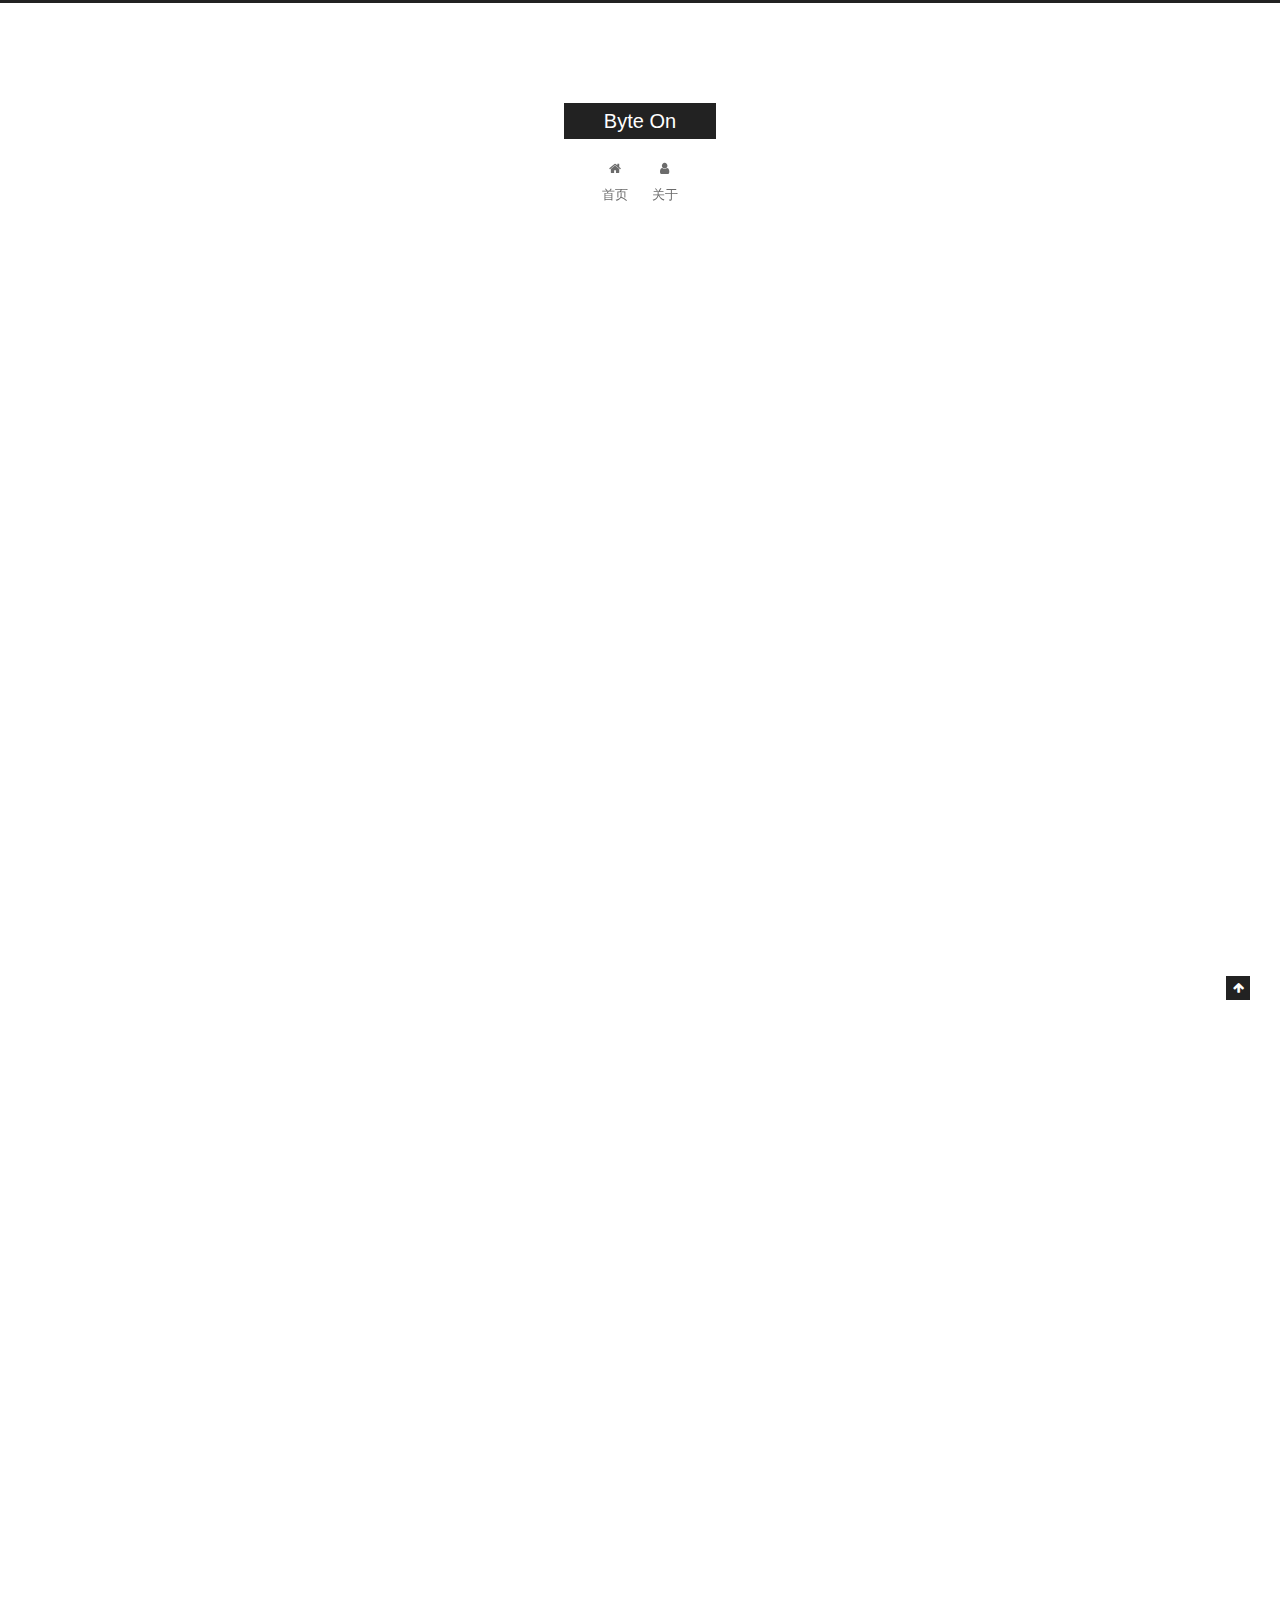
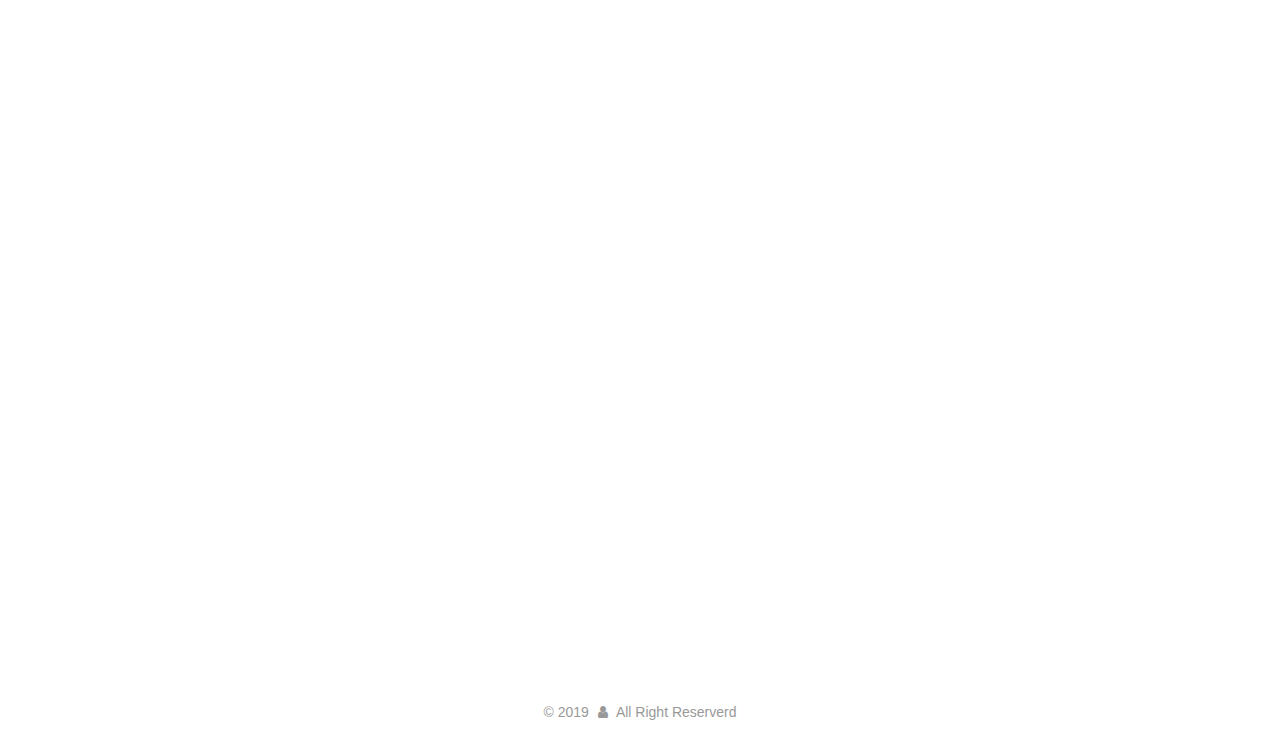
<file: index.html>
<!DOCTYPE html>



  


<html class="theme-next muse use-motion" lang="zh-Hans">
<head><meta name="generator" content="Hexo 3.8.0">
  <meta charset="UTF-8">
<meta http-equiv="X-UA-Compatible" content="IE=edge">
<meta name="viewport" content="width=device-width, initial-scale=1, maximum-scale=1">
<meta name="theme-color" content="#222">









<meta http-equiv="Cache-Control" content="no-transform">
<meta http-equiv="Cache-Control" content="no-siteapp">
















  
  
  <link href="/lib/fancybox/source/jquery.fancybox.css?v=2.1.5" rel="stylesheet" type="text/css">







<link href="/lib/font-awesome/css/font-awesome.min.css?v=4.6.2" rel="stylesheet" type="text/css">

<link href="/css/main.css?v=5.1.4" rel="stylesheet" type="text/css">


  <link rel="apple-touch-icon" sizes="180x180" href="/images/apple-touch-icon-next.png?v=5.1.4">


  <link rel="icon" type="image/png" sizes="32x32" href="/images/favicon-32x32-next.png?v=5.1.4">


  <link rel="icon" type="image/png" sizes="16x16" href="/images/favicon-16x16-next.png?v=5.1.4">


  <link rel="mask-icon" href="/images/logo.svg?v=5.1.4" color="#222">





  <meta name="keywords" content="Hexo, NexT">










<meta property="og:type" content="website">
<meta property="og:title" content="Byte On">
<meta property="og:url" content="http://yoursite.com/index.html">
<meta property="og:site_name" content="Byte On">
<meta property="og:locale" content="zh-Hans">
<meta name="twitter:card" content="summary">
<meta name="twitter:title" content="Byte On">



<script type="text/javascript" id="hexo.configurations">
  var NexT = window.NexT || {};
  var CONFIG = {
    root: '/',
    scheme: 'Muse',
    version: '5.1.4',
    sidebar: {"position":"left","display":"remove","offset":12,"b2t":false,"scrollpercent":false,"onmobile":false},
    fancybox: true,
    tabs: true,
    motion: {"enable":true,"async":false,"transition":{"post_block":"fadeIn","post_header":"slideDownIn","post_body":"slideDownIn","coll_header":"slideLeftIn","sidebar":"slideUpIn"}},
    duoshuo: {
      userId: '0',
      author: '博主'
    },
    algolia: {
      applicationID: '',
      apiKey: '',
      indexName: '',
      hits: {"per_page":10},
      labels: {"input_placeholder":"Search for Posts","hits_empty":"We didn't find any results for the search: ${query}","hits_stats":"${hits} results found in ${time} ms"}
    }
  };
</script>



  <link rel="canonical" href="http://yoursite.com/">





  <title>Byte On</title>
  








</head>

<body itemscope="" itemtype="http://schema.org/WebPage" lang="zh-Hans">

  
  
    
  

  <div class="container sidebar-position-left 
  page-home">
    <div class="headband"></div>

    <header id="header" class="header" itemscope="" itemtype="http://schema.org/WPHeader">
      <div class="header-inner"><div class="site-brand-wrapper">
  <div class="site-meta ">
    

    <div class="custom-logo-site-title">
      <a href="/" class="brand" rel="start">
        <span class="logo-line-before"><i></i></span>
        <span class="site-title">Byte On</span>
        <span class="logo-line-after"><i></i></span>
      </a>
    </div>
      
        <p class="site-subtitle"></p>
      
  </div>

  <div class="site-nav-toggle">
    <button>
      <span class="btn-bar"></span>
      <span class="btn-bar"></span>
      <span class="btn-bar"></span>
    </button>
  </div>
</div>

<nav class="site-nav">
  

  
    <ul id="menu" class="menu">
      
        
        <li class="menu-item menu-item-home">
          <a href="/" rel="section">
            
              <i class="menu-item-icon fa fa-fw fa-home"></i> <br>
            
            首页
          </a>
        </li>
      
        
        <li class="menu-item menu-item-about">
          <a href="/about/" rel="section">
            
              <i class="menu-item-icon fa fa-fw fa-user"></i> <br>
            
            关于
          </a>
        </li>
      

      
    </ul>
  

  
</nav>



 </div>
    </header>

    <main id="main" class="main">
      <div class="main-inner">
        <div class="content-wrap">
          <div id="content" class="content">
            
  <section id="posts" class="posts-expand">
    
      

  

  
  
  

  <article class="post post-type-normal" itemscope="" itemtype="http://schema.org/Article">
  
  
  
  <div class="post-block">
    <link itemprop="mainEntityOfPage" href="http://yoursite.com/2019/02/01/助你叱咤IT的十大武功秘籍（实时更新）/">

    <span hidden itemprop="author" itemscope="" itemtype="http://schema.org/Person">
      <meta itemprop="name" content="">
      <meta itemprop="description" content="">
      <meta itemprop="image" content="/images/avatar.gif">
    </span>

    <span hidden itemprop="publisher" itemscope="" itemtype="http://schema.org/Organization">
      <meta itemprop="name" content="Byte On">
    </span>

    
      <header class="post-header">

        
        
          <h1 class="post-title" itemprop="name headline">
                
                <a class="post-title-link" href="/2019/02/01/助你叱咤IT的十大武功秘籍（实时更新）/" itemprop="url">助你叱咤IT的十大武功秘籍（实时更新）</a></h1>
        

        <div class="post-meta">
          <span class="post-time">
            
              <span class="post-meta-item-icon">
                <i class="fa fa-calendar-o"></i>
              </span>
              
                <span class="post-meta-item-text">发表于</span>
              
              <time title="创建于" itemprop="dateCreated datePublished" datetime="2019-02-01T20:26:57+08:00">
                2019-02-01
              </time>
            

            

            
          </span>

          

          
            
          

          
          
             <span id="/2019/02/01/助你叱咤IT的十大武功秘籍（实时更新）/" class="leancloud_visitors" data-flag-title="助你叱咤IT的十大武功秘籍（实时更新）">
               <span class="post-meta-divider">|</span>
               <span class="post-meta-item-icon">
                 <i class="fa fa-eye"></i>
               </span>
               
                 <span class="post-meta-item-text">阅读次数&#58;</span>
               
                 <span class="leancloud-visitors-count"></span>
             </span>
          

          

          

          

        </div>
      </header>
    

    
    
    
    <div class="post-body" itemprop="articleBody">

      
      

      
        
          
            <h1 id="No-1-Java技术书最全50-本（从入门到进阶"><a href="#No-1-Java技术书最全50-本（从入门到进阶" class="headerlink" title="No.1-Java技术书最全50+本（从入门到进阶)"></a>No.1-Java技术书最全50+本（从入门到进阶)</h1><h2 id="下载链接：点我下载-提取码：kfw7"><a href="#下载链接：点我下载-提取码：kfw7" class="headerlink" title="下载链接：点我下载-提取码：kfw7"></a>下载链接：<em><a href="https://pan.baidu.com/s/1j9ZBEtlORaknHFfustEpJw" title="点我下载" target="_blank" rel="noopener">点我下载</a></em>-提取码：kfw7</h2><hr>
<h1 id="No-2-算法与数据结构书单整理50-本"><a href="#No-2-算法与数据结构书单整理50-本" class="headerlink" title="No.2-算法与数据结构书单整理50+本"></a>No.2-算法与数据结构书单整理50+本</h1><h2 id="下载链接：点我下载-提取码：ymfu"><a href="#下载链接：点我下载-提取码：ymfu" class="headerlink" title="下载链接：点我下载-提取码：ymfu"></a>下载链接：<em><a href="https://pan.baidu.com/s/1GFiu58DUn9qS3Yq83Folsg" title="点我下载" target="_blank" rel="noopener">点我下载</a></em>-提取码：ymfu</h2><hr>
<h1 id="No-3-前端推荐书籍从入门到进阶吐血整理资源"><a href="#No-3-前端推荐书籍从入门到进阶吐血整理资源" class="headerlink" title="No.3-前端推荐书籍从入门到进阶吐血整理资源"></a>No.3-前端推荐书籍从入门到进阶吐血整理资源</h1><h2 id="下载链接：点我下载-提取码：dihs"><a href="#下载链接：点我下载-提取码：dihs" class="headerlink" title="下载链接：点我下载-提取码：dihs"></a>下载链接：<em><a href="https://pan.baidu.com/s/1fgwkjZFl5WEvUEdhF3TXQQ" title="点我下载" target="_blank" rel="noopener">点我下载</a></em>-提取码：dihs</h2><hr>
<h1 id="No-4-机器学习和python大数据技术书从入门到进阶（书籍推荐珍藏版"><a href="#No-4-机器学习和python大数据技术书从入门到进阶（书籍推荐珍藏版" class="headerlink" title="No.4-机器学习和python大数据技术书从入门到进阶（书籍推荐珍藏版)"></a>No.4-机器学习和python大数据技术书从入门到进阶（书籍推荐珍藏版)</h1><h2 id="下载链接：点我下载-提取码：wc26"><a href="#下载链接：点我下载-提取码：wc26" class="headerlink" title="下载链接：点我下载-提取码：wc26"></a>下载链接：<em><a href="https://pan.baidu.com/s/1E8R-y0rSt4kDhQjvzuC7NQ" title="点我下载" target="_blank" rel="noopener">点我下载</a></em>-提取码：wc26</h2><hr>
<h1 id="No-5-C语言推荐书籍pdf版附下载链接共30-本"><a href="#No-5-C语言推荐书籍pdf版附下载链接共30-本" class="headerlink" title="No.5-C语言推荐书籍pdf版附下载链接共30+本"></a>No.5-C语言推荐书籍pdf版附下载链接共30+本</h1><h2 id="下载链接：点我下载-提取码：13un"><a href="#下载链接：点我下载-提取码：13un" class="headerlink" title="下载链接：点我下载-提取码：13un"></a>下载链接：<em><a href="https://pan.baidu.com/s/1gNdO9QsV89FG53BSD6QDVQ" title="点我下载" target="_blank" rel="noopener">点我下载</a></em>-提取码：13un</h2><hr>
<h1 id="No-6-安卓从入门到进阶推荐书籍史上吐血整理pdf珍藏版"><a href="#No-6-安卓从入门到进阶推荐书籍史上吐血整理pdf珍藏版" class="headerlink" title="No.6-安卓从入门到进阶推荐书籍史上吐血整理pdf珍藏版"></a>No.6-安卓从入门到进阶推荐书籍史上吐血整理pdf珍藏版</h1><h2 id="下载链接：点我下载-提取码：pqvy"><a href="#下载链接：点我下载-提取码：pqvy" class="headerlink" title="下载链接：点我下载-提取码：pqvy"></a>下载链接：<em><a href="https://pan.baidu.com/s/1nYyASnR0a9Pdt5yUHTK79Q" title="点我下载" target="_blank" rel="noopener">点我下载</a></em>-提取码：pqvy</h2><hr>
<h1 id="No-7-程序员史诗级必读书单吐血整理四个维度系列80-本书"><a href="#No-7-程序员史诗级必读书单吐血整理四个维度系列80-本书" class="headerlink" title="No.7-程序员史诗级必读书单吐血整理四个维度系列80+本书"></a>No.7-程序员史诗级必读书单吐血整理四个维度系列80+本书</h1><h2 id="下载链接：点我下载-提取码：arv2"><a href="#下载链接：点我下载-提取码：arv2" class="headerlink" title="下载链接：点我下载-提取码：arv2"></a>下载链接：<em><a href="https://pan.baidu.com/s/12vfbASR2zk1crC2VT99t_A" title="点我下载" target="_blank" rel="noopener">点我下载</a></em>-提取码：arv2</h2><hr>
<h1 id="No-8-C-从入门到进阶吐血整理技术书籍近100本书推荐"><a href="#No-8-C-从入门到进阶吐血整理技术书籍近100本书推荐" class="headerlink" title="No.8-C++从入门到进阶吐血整理技术书籍近100本书推荐"></a>No.8-C++从入门到进阶吐血整理技术书籍近100本书推荐</h1><h2 id="下载链接：点我下载-提取码：m4hd"><a href="#下载链接：点我下载-提取码：m4hd" class="headerlink" title="下载链接：点我下载-提取码：m4hd"></a>下载链接：<em><a href="https://pan.baidu.com/s/1_-ifrvOJpKnre0K9AXVvHg" title="点我下载" target="_blank" rel="noopener">点我下载</a></em>-提取码：m4hd</h2><hr>
<h1 id="No-9-数据库从入门到进阶必读18本技术书籍网盘整理（珍藏版）"><a href="#No-9-数据库从入门到进阶必读18本技术书籍网盘整理（珍藏版）" class="headerlink" title="No.9-数据库从入门到进阶必读18本技术书籍网盘整理（珍藏版）"></a>No.9-数据库从入门到进阶必读18本技术书籍网盘整理（珍藏版）</h1><h2 id="下载链接：点我下载-提取码：cq6f"><a href="#下载链接：点我下载-提取码：cq6f" class="headerlink" title="下载链接：点我下载-提取码：cq6f"></a>下载链接：<em><a href="https://pan.baidu.com/s/1FV5Fjj3kuHwEoKVGVnRxSA" title="点我下载" target="_blank" rel="noopener">点我下载</a></em>-提取码：cq6f</h2><hr>
<h1 id="No-10-python书最全电子版已整理好（从入门到进阶）"><a href="#No-10-python书最全电子版已整理好（从入门到进阶）" class="headerlink" title="No.10-python书最全电子版已整理好（从入门到进阶）"></a>No.10-python书最全电子版已整理好（从入门到进阶）</h1><h2 id="下载链接：点我下载-提取码：i3cd"><a href="#下载链接：点我下载-提取码：i3cd" class="headerlink" title="下载链接：点我下载-提取码：i3cd"></a>下载链接：<em><a href="https://pan.baidu.com/s/11YXACIKRW0bBzh2SjAKhHQ" title="点我下载" target="_blank" rel="noopener">点我下载</a></em>-提取码：i3cd</h2><blockquote>
<p>wx:andy1024xx</p>
</blockquote>

          
        
      
    </div>
    
    
    

    

    

    

    <footer class="post-footer">
      

      

      

      
      
        <div class="post-eof"></div>
      
    </footer>
  </div>
  
  
  
  </article>


    
  </section>

  


          </div>
          


          

        </div>
        
      </div>
    </main>

    <footer id="footer" class="footer">
      <div class="footer-inner">
        <div class="copyright">&copy; <span itemprop="copyrightYear">2019</span>
  <span class="with-love">
    <i class="fa fa-user"></i>
  </span>
  <span class="author" itemprop="copyrightHolder">All Right Reserverd</span>

  
</div>









        







        
      </div>
    </footer>

    
      <div class="back-to-top">
        <i class="fa fa-arrow-up"></i>
        
      </div>
    

    

  </div>

  

<script type="text/javascript">
  if (Object.prototype.toString.call(window.Promise) !== '[object Function]') {
    window.Promise = null;
  }
</script>









  












  
  
    <script type="text/javascript" src="/lib/jquery/index.js?v=2.1.3"></script>
  

  
  
    <script type="text/javascript" src="/lib/fastclick/lib/fastclick.min.js?v=1.0.6"></script>
  

  
  
    <script type="text/javascript" src="/lib/jquery_lazyload/jquery.lazyload.js?v=1.9.7"></script>
  

  
  
    <script type="text/javascript" src="/lib/velocity/velocity.min.js?v=1.2.1"></script>
  

  
  
    <script type="text/javascript" src="/lib/velocity/velocity.ui.min.js?v=1.2.1"></script>
  

  
  
    <script type="text/javascript" src="/lib/fancybox/source/jquery.fancybox.pack.js?v=2.1.5"></script>
  


  


  <script type="text/javascript" src="/js/src/utils.js?v=5.1.4"></script>

  <script type="text/javascript" src="/js/src/motion.js?v=5.1.4"></script>



  
  

  

  


  <script type="text/javascript" src="/js/src/bootstrap.js?v=5.1.4"></script>



  


  




	





  





  












  





  

  
  <script src="https://cdn1.lncld.net/static/js/av-core-mini-0.6.4.js"></script>
  <script>AV.initialize("ORIbCV4fxrPL2e42d8ah40bz-gzGzoHsz", "p1QH5Pu55y0YUrz9THnLBv4o");</script>
  <script>
    function showTime(Counter) {
      var query = new AV.Query(Counter);
      var entries = [];
      var $visitors = $(".leancloud_visitors");

      $visitors.each(function () {
        entries.push( $(this).attr("id").trim() );
      });

      query.containedIn('url', entries);
      query.find()
        .done(function (results) {
          var COUNT_CONTAINER_REF = '.leancloud-visitors-count';

          if (results.length === 0) {
            $visitors.find(COUNT_CONTAINER_REF).text(0);
            return;
          }

          for (var i = 0; i < results.length; i++) {
            var item = results[i];
            var url = item.get('url');
            var time = item.get('time');
            var element = document.getElementById(url);

            $(element).find(COUNT_CONTAINER_REF).text(time);
          }
          for(var i = 0; i < entries.length; i++) {
            var url = entries[i];
            var element = document.getElementById(url);
            var countSpan = $(element).find(COUNT_CONTAINER_REF);
            if( countSpan.text() == '') {
              countSpan.text(0);
            }
          }
        })
        .fail(function (object, error) {
          console.log("Error: " + error.code + " " + error.message);
        });
    }

    function addCount(Counter) {
      var $visitors = $(".leancloud_visitors");
      var url = $visitors.attr('id').trim();
      var title = $visitors.attr('data-flag-title').trim();
      var query = new AV.Query(Counter);

      query.equalTo("url", url);
      query.find({
        success: function(results) {
          if (results.length > 0) {
            var counter = results[0];
            counter.fetchWhenSave(true);
            counter.increment("time");
            counter.save(null, {
              success: function(counter) {
                var $element = $(document.getElementById(url));
                $element.find('.leancloud-visitors-count').text(counter.get('time'));
              },
              error: function(counter, error) {
                console.log('Failed to save Visitor num, with error message: ' + error.message);
              }
            });
          } else {
            var newcounter = new Counter();
            /* Set ACL */
            var acl = new AV.ACL();
            acl.setPublicReadAccess(true);
            acl.setPublicWriteAccess(true);
            newcounter.setACL(acl);
            /* End Set ACL */
            newcounter.set("title", title);
            newcounter.set("url", url);
            newcounter.set("time", 1);
            newcounter.save(null, {
              success: function(newcounter) {
                var $element = $(document.getElementById(url));
                $element.find('.leancloud-visitors-count').text(newcounter.get('time'));
              },
              error: function(newcounter, error) {
                console.log('Failed to create');
              }
            });
          }
        },
        error: function(error) {
          console.log('Error:' + error.code + " " + error.message);
        }
      });
    }

    $(function() {
      var Counter = AV.Object.extend("Counter");
      if ($('.leancloud_visitors').length == 1) {
        addCount(Counter);
      } else if ($('.post-title-link').length > 1) {
        showTime(Counter);
      }
    });
  </script>



  

  

  
  

  

  

  

</body>
</html>
</file>
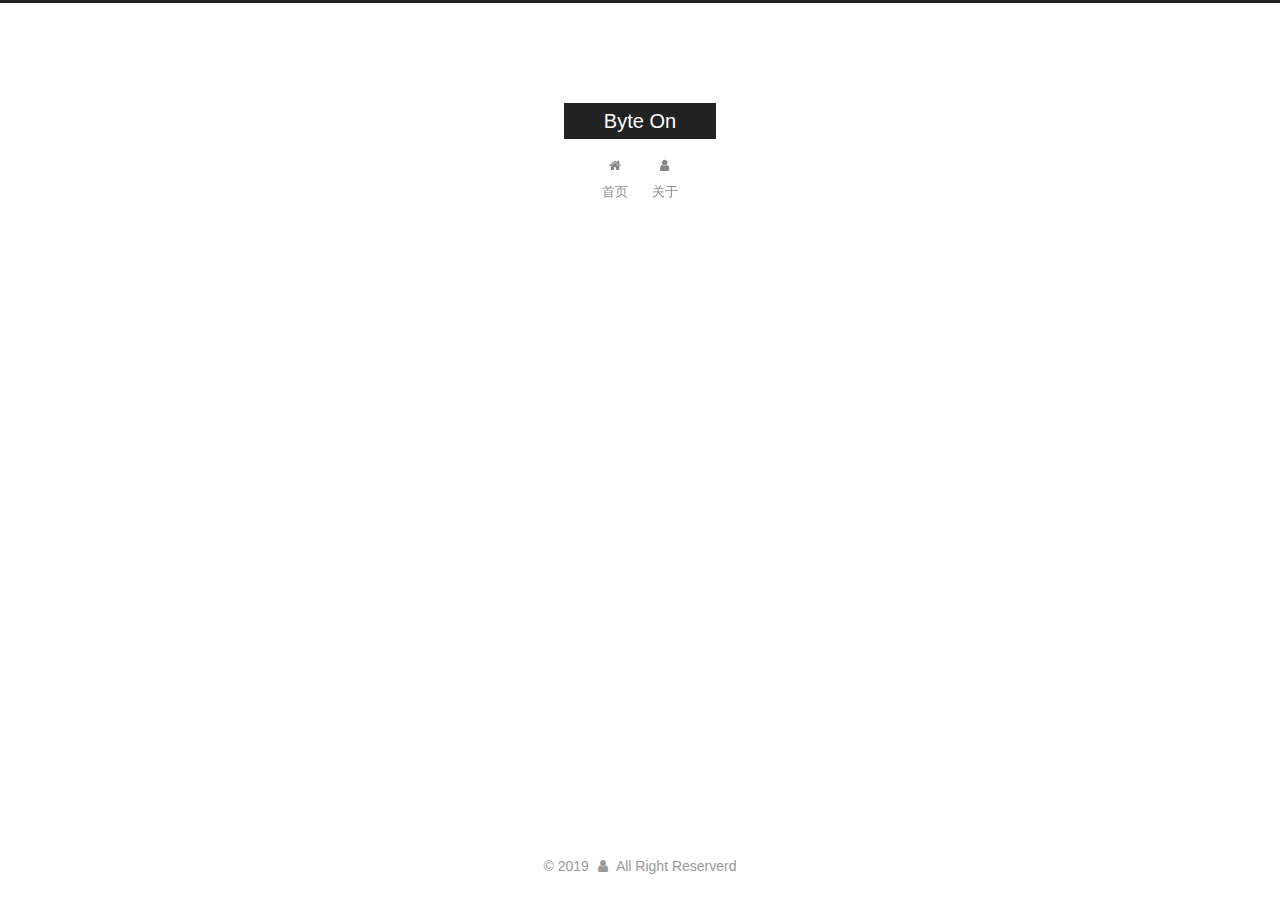
<file: about/index.html>
<!DOCTYPE html>



  


<html class="theme-next muse use-motion" lang="zh-Hans">
<head><meta name="generator" content="Hexo 3.8.0">
  <meta charset="UTF-8">
<meta http-equiv="X-UA-Compatible" content="IE=edge">
<meta name="viewport" content="width=device-width, initial-scale=1, maximum-scale=1">
<meta name="theme-color" content="#222">









<meta http-equiv="Cache-Control" content="no-transform">
<meta http-equiv="Cache-Control" content="no-siteapp">
















  
  
  <link href="/lib/fancybox/source/jquery.fancybox.css?v=2.1.5" rel="stylesheet" type="text/css">







<link href="/lib/font-awesome/css/font-awesome.min.css?v=4.6.2" rel="stylesheet" type="text/css">

<link href="/css/main.css?v=5.1.4" rel="stylesheet" type="text/css">


  <link rel="apple-touch-icon" sizes="180x180" href="/images/apple-touch-icon-next.png?v=5.1.4">


  <link rel="icon" type="image/png" sizes="32x32" href="/images/favicon-32x32-next.png?v=5.1.4">


  <link rel="icon" type="image/png" sizes="16x16" href="/images/favicon-16x16-next.png?v=5.1.4">


  <link rel="mask-icon" href="/images/logo.svg?v=5.1.4" color="#222">





  <meta name="keywords" content="Hexo, NexT">










<meta name="description" content="—–欢迎垂询—– wx:andy1024xx">
<meta property="og:type" content="website">
<meta property="og:title" content="联系方式">
<meta property="og:url" content="http://yoursite.com/about/index.html">
<meta property="og:site_name" content="Byte On">
<meta property="og:description" content="—–欢迎垂询—– wx:andy1024xx">
<meta property="og:locale" content="zh-Hans">
<meta property="og:updated_time" content="2019-02-01T13:44:46.441Z">
<meta name="twitter:card" content="summary">
<meta name="twitter:title" content="联系方式">
<meta name="twitter:description" content="—–欢迎垂询—– wx:andy1024xx">



<script type="text/javascript" id="hexo.configurations">
  var NexT = window.NexT || {};
  var CONFIG = {
    root: '/',
    scheme: 'Muse',
    version: '5.1.4',
    sidebar: {"position":"left","display":"remove","offset":12,"b2t":false,"scrollpercent":false,"onmobile":false},
    fancybox: true,
    tabs: true,
    motion: {"enable":true,"async":false,"transition":{"post_block":"fadeIn","post_header":"slideDownIn","post_body":"slideDownIn","coll_header":"slideLeftIn","sidebar":"slideUpIn"}},
    duoshuo: {
      userId: '0',
      author: '博主'
    },
    algolia: {
      applicationID: '',
      apiKey: '',
      indexName: '',
      hits: {"per_page":10},
      labels: {"input_placeholder":"Search for Posts","hits_empty":"We didn't find any results for the search: ${query}","hits_stats":"${hits} results found in ${time} ms"}
    }
  };
</script>



  <link rel="canonical" href="http://yoursite.com/about/">





  <title>联系方式 | Byte On</title>
  








</head>

<body itemscope="" itemtype="http://schema.org/WebPage" lang="zh-Hans">

  
  
    
  

  <div class="container sidebar-position-left page-post-detail">
    <div class="headband"></div>

    <header id="header" class="header" itemscope="" itemtype="http://schema.org/WPHeader">
      <div class="header-inner"><div class="site-brand-wrapper">
  <div class="site-meta ">
    

    <div class="custom-logo-site-title">
      <a href="/" class="brand" rel="start">
        <span class="logo-line-before"><i></i></span>
        <span class="site-title">Byte On</span>
        <span class="logo-line-after"><i></i></span>
      </a>
    </div>
      
        <p class="site-subtitle"></p>
      
  </div>

  <div class="site-nav-toggle">
    <button>
      <span class="btn-bar"></span>
      <span class="btn-bar"></span>
      <span class="btn-bar"></span>
    </button>
  </div>
</div>

<nav class="site-nav">
  

  
    <ul id="menu" class="menu">
      
        
        <li class="menu-item menu-item-home">
          <a href="/" rel="section">
            
              <i class="menu-item-icon fa fa-fw fa-home"></i> <br>
            
            首页
          </a>
        </li>
      
        
        <li class="menu-item menu-item-about">
          <a href="/about/" rel="section">
            
              <i class="menu-item-icon fa fa-fw fa-user"></i> <br>
            
            关于
          </a>
        </li>
      

      
    </ul>
  

  
</nav>



 </div>
    </header>

    <main id="main" class="main">
      <div class="main-inner">
        <div class="content-wrap">
          <div id="content" class="content">
            

  <div id="posts" class="posts-expand">
    
    
    
    <div class="post-block page">
      <header class="post-header">

	<h1 class="post-title" itemprop="name headline">联系方式</h1>



</header>

      
      
      
      <div class="post-body">
        
        
          <p></p><h1 align="center">—–欢迎垂询—–</h1><p></p>
<h2 align="center">wx:andy1024xx</h2>




        
      </div>
      
      
      
    </div>
    
    
    
  </div>


          </div>
          


          

  



        </div>
        
      </div>
    </main>

    <footer id="footer" class="footer">
      <div class="footer-inner">
        <div class="copyright">&copy; <span itemprop="copyrightYear">2019</span>
  <span class="with-love">
    <i class="fa fa-user"></i>
  </span>
  <span class="author" itemprop="copyrightHolder">All Right Reserverd</span>

  
</div>









        







        
      </div>
    </footer>

    
      <div class="back-to-top">
        <i class="fa fa-arrow-up"></i>
        
      </div>
    

    

  </div>

  

<script type="text/javascript">
  if (Object.prototype.toString.call(window.Promise) !== '[object Function]') {
    window.Promise = null;
  }
</script>









  












  
  
    <script type="text/javascript" src="/lib/jquery/index.js?v=2.1.3"></script>
  

  
  
    <script type="text/javascript" src="/lib/fastclick/lib/fastclick.min.js?v=1.0.6"></script>
  

  
  
    <script type="text/javascript" src="/lib/jquery_lazyload/jquery.lazyload.js?v=1.9.7"></script>
  

  
  
    <script type="text/javascript" src="/lib/velocity/velocity.min.js?v=1.2.1"></script>
  

  
  
    <script type="text/javascript" src="/lib/velocity/velocity.ui.min.js?v=1.2.1"></script>
  

  
  
    <script type="text/javascript" src="/lib/fancybox/source/jquery.fancybox.pack.js?v=2.1.5"></script>
  


  


  <script type="text/javascript" src="/js/src/utils.js?v=5.1.4"></script>

  <script type="text/javascript" src="/js/src/motion.js?v=5.1.4"></script>



  
  

  
  <script type="text/javascript" src="/js/src/scrollspy.js?v=5.1.4"></script>
<script type="text/javascript" src="/js/src/post-details.js?v=5.1.4"></script>



  


  <script type="text/javascript" src="/js/src/bootstrap.js?v=5.1.4"></script>



  


  




	





  





  












  





  

  
  <script src="https://cdn1.lncld.net/static/js/av-core-mini-0.6.4.js"></script>
  <script>AV.initialize("ORIbCV4fxrPL2e42d8ah40bz-gzGzoHsz", "p1QH5Pu55y0YUrz9THnLBv4o");</script>
  <script>
    function showTime(Counter) {
      var query = new AV.Query(Counter);
      var entries = [];
      var $visitors = $(".leancloud_visitors");

      $visitors.each(function () {
        entries.push( $(this).attr("id").trim() );
      });

      query.containedIn('url', entries);
      query.find()
        .done(function (results) {
          var COUNT_CONTAINER_REF = '.leancloud-visitors-count';

          if (results.length === 0) {
            $visitors.find(COUNT_CONTAINER_REF).text(0);
            return;
          }

          for (var i = 0; i < results.length; i++) {
            var item = results[i];
            var url = item.get('url');
            var time = item.get('time');
            var element = document.getElementById(url);

            $(element).find(COUNT_CONTAINER_REF).text(time);
          }
          for(var i = 0; i < entries.length; i++) {
            var url = entries[i];
            var element = document.getElementById(url);
            var countSpan = $(element).find(COUNT_CONTAINER_REF);
            if( countSpan.text() == '') {
              countSpan.text(0);
            }
          }
        })
        .fail(function (object, error) {
          console.log("Error: " + error.code + " " + error.message);
        });
    }

    function addCount(Counter) {
      var $visitors = $(".leancloud_visitors");
      var url = $visitors.attr('id').trim();
      var title = $visitors.attr('data-flag-title').trim();
      var query = new AV.Query(Counter);

      query.equalTo("url", url);
      query.find({
        success: function(results) {
          if (results.length > 0) {
            var counter = results[0];
            counter.fetchWhenSave(true);
            counter.increment("time");
            counter.save(null, {
              success: function(counter) {
                var $element = $(document.getElementById(url));
                $element.find('.leancloud-visitors-count').text(counter.get('time'));
              },
              error: function(counter, error) {
                console.log('Failed to save Visitor num, with error message: ' + error.message);
              }
            });
          } else {
            var newcounter = new Counter();
            /* Set ACL */
            var acl = new AV.ACL();
            acl.setPublicReadAccess(true);
            acl.setPublicWriteAccess(true);
            newcounter.setACL(acl);
            /* End Set ACL */
            newcounter.set("title", title);
            newcounter.set("url", url);
            newcounter.set("time", 1);
            newcounter.save(null, {
              success: function(newcounter) {
                var $element = $(document.getElementById(url));
                $element.find('.leancloud-visitors-count').text(newcounter.get('time'));
              },
              error: function(newcounter, error) {
                console.log('Failed to create');
              }
            });
          }
        },
        error: function(error) {
          console.log('Error:' + error.code + " " + error.message);
        }
      });
    }

    $(function() {
      var Counter = AV.Object.extend("Counter");
      if ($('.leancloud_visitors').length == 1) {
        addCount(Counter);
      } else if ($('.post-title-link').length > 1) {
        showTime(Counter);
      }
    });
  </script>



  

  

  
  

  

  

  

</body>
</html>
</file>
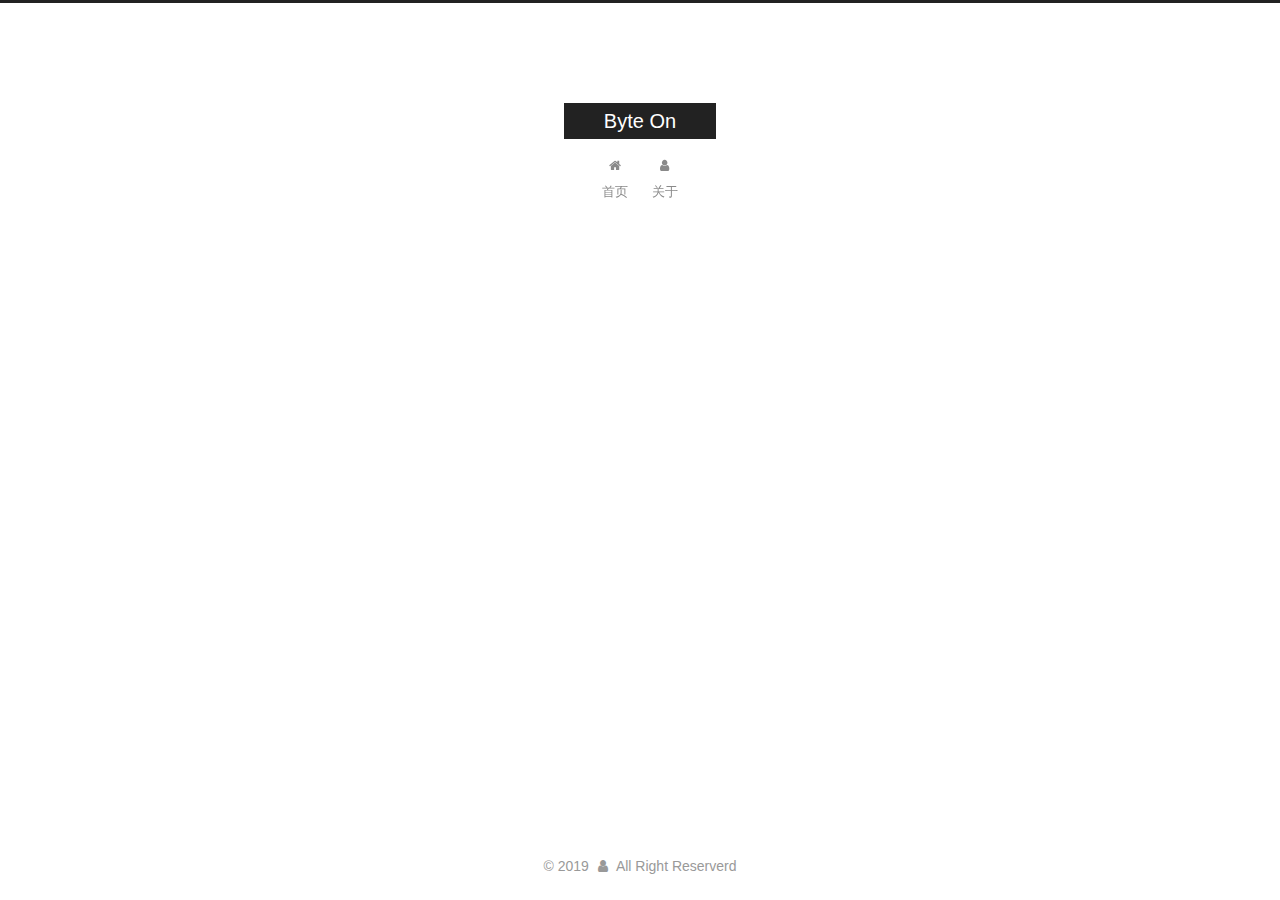
<file: archives/index.html>
<!DOCTYPE html>



  


<html class="theme-next muse use-motion" lang="zh-Hans">
<head><meta name="generator" content="Hexo 3.8.0">
  <meta charset="UTF-8">
<meta http-equiv="X-UA-Compatible" content="IE=edge">
<meta name="viewport" content="width=device-width, initial-scale=1, maximum-scale=1">
<meta name="theme-color" content="#222">









<meta http-equiv="Cache-Control" content="no-transform">
<meta http-equiv="Cache-Control" content="no-siteapp">
















  
  
  <link href="/lib/fancybox/source/jquery.fancybox.css?v=2.1.5" rel="stylesheet" type="text/css">







<link href="/lib/font-awesome/css/font-awesome.min.css?v=4.6.2" rel="stylesheet" type="text/css">

<link href="/css/main.css?v=5.1.4" rel="stylesheet" type="text/css">


  <link rel="apple-touch-icon" sizes="180x180" href="/images/apple-touch-icon-next.png?v=5.1.4">


  <link rel="icon" type="image/png" sizes="32x32" href="/images/favicon-32x32-next.png?v=5.1.4">


  <link rel="icon" type="image/png" sizes="16x16" href="/images/favicon-16x16-next.png?v=5.1.4">


  <link rel="mask-icon" href="/images/logo.svg?v=5.1.4" color="#222">





  <meta name="keywords" content="Hexo, NexT">










<meta property="og:type" content="website">
<meta property="og:title" content="Byte On">
<meta property="og:url" content="http://yoursite.com/archives/index.html">
<meta property="og:site_name" content="Byte On">
<meta property="og:locale" content="zh-Hans">
<meta name="twitter:card" content="summary">
<meta name="twitter:title" content="Byte On">



<script type="text/javascript" id="hexo.configurations">
  var NexT = window.NexT || {};
  var CONFIG = {
    root: '/',
    scheme: 'Muse',
    version: '5.1.4',
    sidebar: {"position":"left","display":"remove","offset":12,"b2t":false,"scrollpercent":false,"onmobile":false},
    fancybox: true,
    tabs: true,
    motion: {"enable":true,"async":false,"transition":{"post_block":"fadeIn","post_header":"slideDownIn","post_body":"slideDownIn","coll_header":"slideLeftIn","sidebar":"slideUpIn"}},
    duoshuo: {
      userId: '0',
      author: '博主'
    },
    algolia: {
      applicationID: '',
      apiKey: '',
      indexName: '',
      hits: {"per_page":10},
      labels: {"input_placeholder":"Search for Posts","hits_empty":"We didn't find any results for the search: ${query}","hits_stats":"${hits} results found in ${time} ms"}
    }
  };
</script>



  <link rel="canonical" href="http://yoursite.com/archives/">





  <title>归档 | Byte On</title>
  








</head>

<body itemscope="" itemtype="http://schema.org/WebPage" lang="zh-Hans">

  
  
    
  

  <div class="container sidebar-position-left page-archive">
    <div class="headband"></div>

    <header id="header" class="header" itemscope="" itemtype="http://schema.org/WPHeader">
      <div class="header-inner"><div class="site-brand-wrapper">
  <div class="site-meta ">
    

    <div class="custom-logo-site-title">
      <a href="/" class="brand" rel="start">
        <span class="logo-line-before"><i></i></span>
        <span class="site-title">Byte On</span>
        <span class="logo-line-after"><i></i></span>
      </a>
    </div>
      
        <p class="site-subtitle"></p>
      
  </div>

  <div class="site-nav-toggle">
    <button>
      <span class="btn-bar"></span>
      <span class="btn-bar"></span>
      <span class="btn-bar"></span>
    </button>
  </div>
</div>

<nav class="site-nav">
  

  
    <ul id="menu" class="menu">
      
        
        <li class="menu-item menu-item-home">
          <a href="/" rel="section">
            
              <i class="menu-item-icon fa fa-fw fa-home"></i> <br>
            
            首页
          </a>
        </li>
      
        
        <li class="menu-item menu-item-about">
          <a href="/about/" rel="section">
            
              <i class="menu-item-icon fa fa-fw fa-user"></i> <br>
            
            关于
          </a>
        </li>
      

      
    </ul>
  

  
</nav>



 </div>
    </header>

    <main id="main" class="main">
      <div class="main-inner">
        <div class="content-wrap">
          <div id="content" class="content">
            

  
  
  
  <div class="post-block archive">
    <div id="posts" class="posts-collapse">
      <span class="archive-move-on"></span>

      <!--<span class="archive-page-counter">
        
        
        
          
        
        嗯..! 目前共计 1 篇日志。 继续努力。
      </span> -->

      

        
        
        

        
          
          <div class="collection-title">
            <h1 class="archive-year" id="archive-year-2019">2019</h1>
          </div>
        
        

        

  <article class="post post-type-normal" itemscope="" itemtype="http://schema.org/Article">
    <header class="post-header">

      <h2 class="post-title">
        
            <a class="post-title-link" href="/2019/02/01/助你叱咤IT的十大武功秘籍（实时更新）/" itemprop="url">
              
                <span itemprop="name">助你叱咤IT的十大武功秘籍（实时更新）</span>
              
            </a>
        
      </h2>

      <div class="post-meta">
        <time class="post-time" itemprop="dateCreated" datetime="2019-02-01T20:26:57+08:00" content="2019-02-01">
          02-01
        </time>
      </div>

    </header>
  </article>



      

    </div>
  </div>
  
  
  

  



          </div>
          


          

        </div>
        
      </div>
    </main>

    <footer id="footer" class="footer">
      <div class="footer-inner">
        <div class="copyright">&copy; <span itemprop="copyrightYear">2019</span>
  <span class="with-love">
    <i class="fa fa-user"></i>
  </span>
  <span class="author" itemprop="copyrightHolder">All Right Reserverd</span>

  
</div>









        







        
      </div>
    </footer>

    
      <div class="back-to-top">
        <i class="fa fa-arrow-up"></i>
        
      </div>
    

    

  </div>

  

<script type="text/javascript">
  if (Object.prototype.toString.call(window.Promise) !== '[object Function]') {
    window.Promise = null;
  }
</script>









  












  
  
    <script type="text/javascript" src="/lib/jquery/index.js?v=2.1.3"></script>
  

  
  
    <script type="text/javascript" src="/lib/fastclick/lib/fastclick.min.js?v=1.0.6"></script>
  

  
  
    <script type="text/javascript" src="/lib/jquery_lazyload/jquery.lazyload.js?v=1.9.7"></script>
  

  
  
    <script type="text/javascript" src="/lib/velocity/velocity.min.js?v=1.2.1"></script>
  

  
  
    <script type="text/javascript" src="/lib/velocity/velocity.ui.min.js?v=1.2.1"></script>
  

  
  
    <script type="text/javascript" src="/lib/fancybox/source/jquery.fancybox.pack.js?v=2.1.5"></script>
  


  


  <script type="text/javascript" src="/js/src/utils.js?v=5.1.4"></script>

  <script type="text/javascript" src="/js/src/motion.js?v=5.1.4"></script>



  
  

  

  


  <script type="text/javascript" src="/js/src/bootstrap.js?v=5.1.4"></script>



  


  




	





  





  












  





  

  
  <script src="https://cdn1.lncld.net/static/js/av-core-mini-0.6.4.js"></script>
  <script>AV.initialize("ORIbCV4fxrPL2e42d8ah40bz-gzGzoHsz", "p1QH5Pu55y0YUrz9THnLBv4o");</script>
  <script>
    function showTime(Counter) {
      var query = new AV.Query(Counter);
      var entries = [];
      var $visitors = $(".leancloud_visitors");

      $visitors.each(function () {
        entries.push( $(this).attr("id").trim() );
      });

      query.containedIn('url', entries);
      query.find()
        .done(function (results) {
          var COUNT_CONTAINER_REF = '.leancloud-visitors-count';

          if (results.length === 0) {
            $visitors.find(COUNT_CONTAINER_REF).text(0);
            return;
          }

          for (var i = 0; i < results.length; i++) {
            var item = results[i];
            var url = item.get('url');
            var time = item.get('time');
            var element = document.getElementById(url);

            $(element).find(COUNT_CONTAINER_REF).text(time);
          }
          for(var i = 0; i < entries.length; i++) {
            var url = entries[i];
            var element = document.getElementById(url);
            var countSpan = $(element).find(COUNT_CONTAINER_REF);
            if( countSpan.text() == '') {
              countSpan.text(0);
            }
          }
        })
        .fail(function (object, error) {
          console.log("Error: " + error.code + " " + error.message);
        });
    }

    function addCount(Counter) {
      var $visitors = $(".leancloud_visitors");
      var url = $visitors.attr('id').trim();
      var title = $visitors.attr('data-flag-title').trim();
      var query = new AV.Query(Counter);

      query.equalTo("url", url);
      query.find({
        success: function(results) {
          if (results.length > 0) {
            var counter = results[0];
            counter.fetchWhenSave(true);
            counter.increment("time");
            counter.save(null, {
              success: function(counter) {
                var $element = $(document.getElementById(url));
                $element.find('.leancloud-visitors-count').text(counter.get('time'));
              },
              error: function(counter, error) {
                console.log('Failed to save Visitor num, with error message: ' + error.message);
              }
            });
          } else {
            var newcounter = new Counter();
            /* Set ACL */
            var acl = new AV.ACL();
            acl.setPublicReadAccess(true);
            acl.setPublicWriteAccess(true);
            newcounter.setACL(acl);
            /* End Set ACL */
            newcounter.set("title", title);
            newcounter.set("url", url);
            newcounter.set("time", 1);
            newcounter.save(null, {
              success: function(newcounter) {
                var $element = $(document.getElementById(url));
                $element.find('.leancloud-visitors-count').text(newcounter.get('time'));
              },
              error: function(newcounter, error) {
                console.log('Failed to create');
              }
            });
          }
        },
        error: function(error) {
          console.log('Error:' + error.code + " " + error.message);
        }
      });
    }

    $(function() {
      var Counter = AV.Object.extend("Counter");
      if ($('.leancloud_visitors').length == 1) {
        addCount(Counter);
      } else if ($('.post-title-link').length > 1) {
        showTime(Counter);
      }
    });
  </script>



  

  

  
  

  

  

  

</body>
</html>
</file>
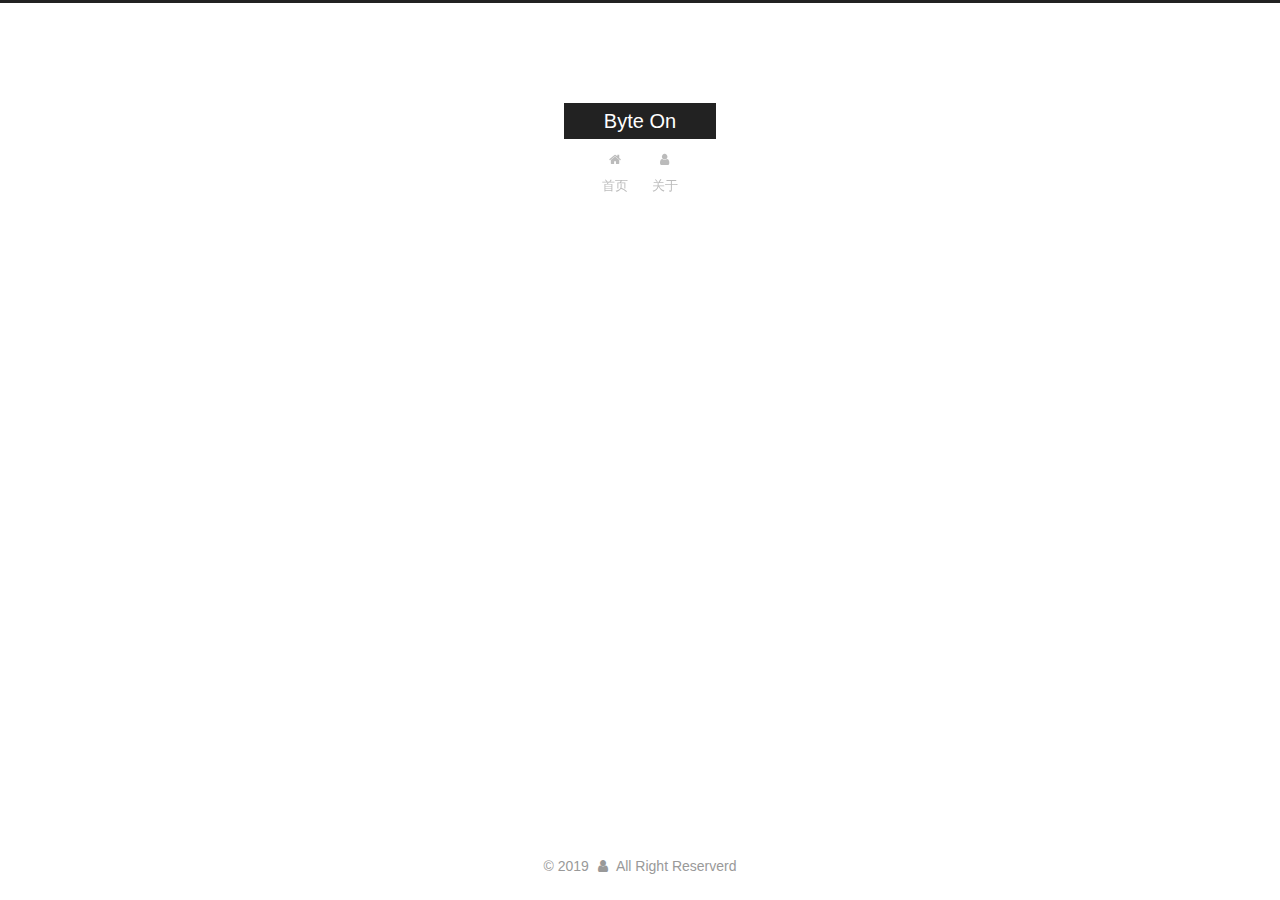
<file: categories/index.html>
<!DOCTYPE html>



  


<html class="theme-next muse use-motion" lang="zh-Hans">
<head><meta name="generator" content="Hexo 3.8.0">
  <meta charset="UTF-8">
<meta http-equiv="X-UA-Compatible" content="IE=edge">
<meta name="viewport" content="width=device-width, initial-scale=1, maximum-scale=1">
<meta name="theme-color" content="#222">









<meta http-equiv="Cache-Control" content="no-transform">
<meta http-equiv="Cache-Control" content="no-siteapp">
















  
  
  <link href="/lib/fancybox/source/jquery.fancybox.css?v=2.1.5" rel="stylesheet" type="text/css">







<link href="/lib/font-awesome/css/font-awesome.min.css?v=4.6.2" rel="stylesheet" type="text/css">

<link href="/css/main.css?v=5.1.4" rel="stylesheet" type="text/css">


  <link rel="apple-touch-icon" sizes="180x180" href="/images/apple-touch-icon-next.png?v=5.1.4">


  <link rel="icon" type="image/png" sizes="32x32" href="/images/favicon-32x32-next.png?v=5.1.4">


  <link rel="icon" type="image/png" sizes="16x16" href="/images/favicon-16x16-next.png?v=5.1.4">


  <link rel="mask-icon" href="/images/logo.svg?v=5.1.4" color="#222">





  <meta name="keywords" content="Hexo, NexT">










<meta property="og:type" content="website">
<meta property="og:title" content="categories">
<meta property="og:url" content="http://yoursite.com/categories/index.html">
<meta property="og:site_name" content="Byte On">
<meta property="og:locale" content="zh-Hans">
<meta property="og:updated_time" content="2019-01-30T15:08:16.657Z">
<meta name="twitter:card" content="summary">
<meta name="twitter:title" content="categories">



<script type="text/javascript" id="hexo.configurations">
  var NexT = window.NexT || {};
  var CONFIG = {
    root: '/',
    scheme: 'Muse',
    version: '5.1.4',
    sidebar: {"position":"left","display":"remove","offset":12,"b2t":false,"scrollpercent":false,"onmobile":false},
    fancybox: true,
    tabs: true,
    motion: {"enable":true,"async":false,"transition":{"post_block":"fadeIn","post_header":"slideDownIn","post_body":"slideDownIn","coll_header":"slideLeftIn","sidebar":"slideUpIn"}},
    duoshuo: {
      userId: '0',
      author: '博主'
    },
    algolia: {
      applicationID: '',
      apiKey: '',
      indexName: '',
      hits: {"per_page":10},
      labels: {"input_placeholder":"Search for Posts","hits_empty":"We didn't find any results for the search: ${query}","hits_stats":"${hits} results found in ${time} ms"}
    }
  };
</script>



  <link rel="canonical" href="http://yoursite.com/categories/">





  <title>categories | Byte On</title>
  








</head>

<body itemscope="" itemtype="http://schema.org/WebPage" lang="zh-Hans">

  
  
    
  

  <div class="container sidebar-position-left page-post-detail">
    <div class="headband"></div>

    <header id="header" class="header" itemscope="" itemtype="http://schema.org/WPHeader">
      <div class="header-inner"><div class="site-brand-wrapper">
  <div class="site-meta ">
    

    <div class="custom-logo-site-title">
      <a href="/" class="brand" rel="start">
        <span class="logo-line-before"><i></i></span>
        <span class="site-title">Byte On</span>
        <span class="logo-line-after"><i></i></span>
      </a>
    </div>
      
        <p class="site-subtitle"></p>
      
  </div>

  <div class="site-nav-toggle">
    <button>
      <span class="btn-bar"></span>
      <span class="btn-bar"></span>
      <span class="btn-bar"></span>
    </button>
  </div>
</div>

<nav class="site-nav">
  

  
    <ul id="menu" class="menu">
      
        
        <li class="menu-item menu-item-home">
          <a href="/" rel="section">
            
              <i class="menu-item-icon fa fa-fw fa-home"></i> <br>
            
            首页
          </a>
        </li>
      
        
        <li class="menu-item menu-item-about">
          <a href="/about/" rel="section">
            
              <i class="menu-item-icon fa fa-fw fa-user"></i> <br>
            
            关于
          </a>
        </li>
      

      
    </ul>
  

  
</nav>



 </div>
    </header>

    <main id="main" class="main">
      <div class="main-inner">
        <div class="content-wrap">
          <div id="content" class="content">
            

  <div id="posts" class="posts-expand">
    
    
    
    <div class="post-block page">
      <header class="post-header">

	<h1 class="post-title" itemprop="name headline">categories</h1>



</header>

      
      
      
      <div class="post-body">
        
        
          
        
      </div>
      
      
      
    </div>
    
    
    
  </div>


          </div>
          


          

  



        </div>
        
      </div>
    </main>

    <footer id="footer" class="footer">
      <div class="footer-inner">
        <div class="copyright">&copy; <span itemprop="copyrightYear">2019</span>
  <span class="with-love">
    <i class="fa fa-user"></i>
  </span>
  <span class="author" itemprop="copyrightHolder">All Right Reserverd</span>

  
</div>









        







        
      </div>
    </footer>

    
      <div class="back-to-top">
        <i class="fa fa-arrow-up"></i>
        
      </div>
    

    

  </div>

  

<script type="text/javascript">
  if (Object.prototype.toString.call(window.Promise) !== '[object Function]') {
    window.Promise = null;
  }
</script>









  












  
  
    <script type="text/javascript" src="/lib/jquery/index.js?v=2.1.3"></script>
  

  
  
    <script type="text/javascript" src="/lib/fastclick/lib/fastclick.min.js?v=1.0.6"></script>
  

  
  
    <script type="text/javascript" src="/lib/jquery_lazyload/jquery.lazyload.js?v=1.9.7"></script>
  

  
  
    <script type="text/javascript" src="/lib/velocity/velocity.min.js?v=1.2.1"></script>
  

  
  
    <script type="text/javascript" src="/lib/velocity/velocity.ui.min.js?v=1.2.1"></script>
  

  
  
    <script type="text/javascript" src="/lib/fancybox/source/jquery.fancybox.pack.js?v=2.1.5"></script>
  


  


  <script type="text/javascript" src="/js/src/utils.js?v=5.1.4"></script>

  <script type="text/javascript" src="/js/src/motion.js?v=5.1.4"></script>



  
  

  
  <script type="text/javascript" src="/js/src/scrollspy.js?v=5.1.4"></script>
<script type="text/javascript" src="/js/src/post-details.js?v=5.1.4"></script>



  


  <script type="text/javascript" src="/js/src/bootstrap.js?v=5.1.4"></script>



  


  




	





  





  












  





  

  
  <script src="https://cdn1.lncld.net/static/js/av-core-mini-0.6.4.js"></script>
  <script>AV.initialize("ORIbCV4fxrPL2e42d8ah40bz-gzGzoHsz", "p1QH5Pu55y0YUrz9THnLBv4o");</script>
  <script>
    function showTime(Counter) {
      var query = new AV.Query(Counter);
      var entries = [];
      var $visitors = $(".leancloud_visitors");

      $visitors.each(function () {
        entries.push( $(this).attr("id").trim() );
      });

      query.containedIn('url', entries);
      query.find()
        .done(function (results) {
          var COUNT_CONTAINER_REF = '.leancloud-visitors-count';

          if (results.length === 0) {
            $visitors.find(COUNT_CONTAINER_REF).text(0);
            return;
          }

          for (var i = 0; i < results.length; i++) {
            var item = results[i];
            var url = item.get('url');
            var time = item.get('time');
            var element = document.getElementById(url);

            $(element).find(COUNT_CONTAINER_REF).text(time);
          }
          for(var i = 0; i < entries.length; i++) {
            var url = entries[i];
            var element = document.getElementById(url);
            var countSpan = $(element).find(COUNT_CONTAINER_REF);
            if( countSpan.text() == '') {
              countSpan.text(0);
            }
          }
        })
        .fail(function (object, error) {
          console.log("Error: " + error.code + " " + error.message);
        });
    }

    function addCount(Counter) {
      var $visitors = $(".leancloud_visitors");
      var url = $visitors.attr('id').trim();
      var title = $visitors.attr('data-flag-title').trim();
      var query = new AV.Query(Counter);

      query.equalTo("url", url);
      query.find({
        success: function(results) {
          if (results.length > 0) {
            var counter = results[0];
            counter.fetchWhenSave(true);
            counter.increment("time");
            counter.save(null, {
              success: function(counter) {
                var $element = $(document.getElementById(url));
                $element.find('.leancloud-visitors-count').text(counter.get('time'));
              },
              error: function(counter, error) {
                console.log('Failed to save Visitor num, with error message: ' + error.message);
              }
            });
          } else {
            var newcounter = new Counter();
            /* Set ACL */
            var acl = new AV.ACL();
            acl.setPublicReadAccess(true);
            acl.setPublicWriteAccess(true);
            newcounter.setACL(acl);
            /* End Set ACL */
            newcounter.set("title", title);
            newcounter.set("url", url);
            newcounter.set("time", 1);
            newcounter.save(null, {
              success: function(newcounter) {
                var $element = $(document.getElementById(url));
                $element.find('.leancloud-visitors-count').text(newcounter.get('time'));
              },
              error: function(newcounter, error) {
                console.log('Failed to create');
              }
            });
          }
        },
        error: function(error) {
          console.log('Error:' + error.code + " " + error.message);
        }
      });
    }

    $(function() {
      var Counter = AV.Object.extend("Counter");
      if ($('.leancloud_visitors').length == 1) {
        addCount(Counter);
      } else if ($('.post-title-link').length > 1) {
        showTime(Counter);
      }
    });
  </script>



  

  

  
  

  

  

  

</body>
</html>
</file>
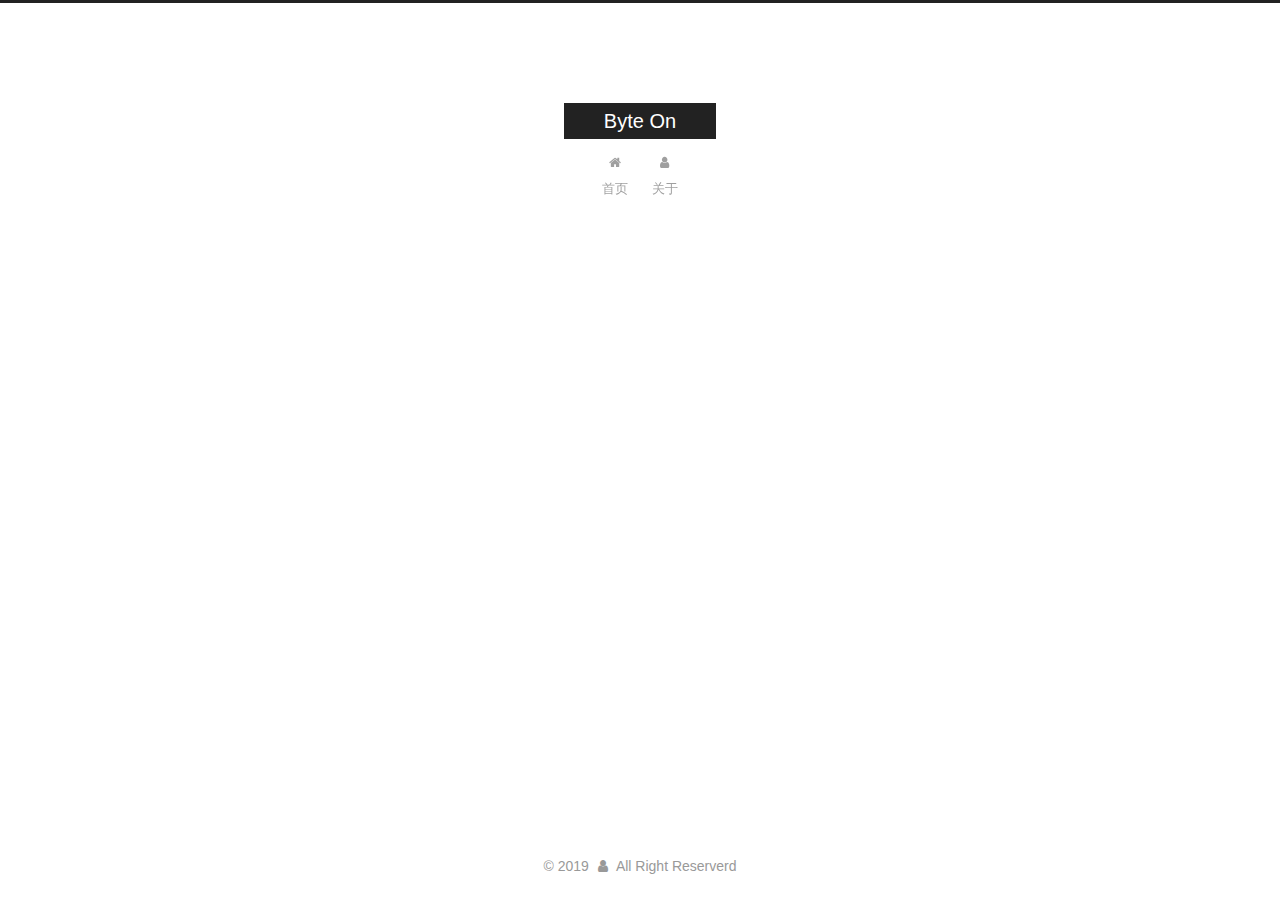
<file: archives/2019/index.html>
<!DOCTYPE html>



  


<html class="theme-next muse use-motion" lang="zh-Hans">
<head><meta name="generator" content="Hexo 3.8.0">
  <meta charset="UTF-8">
<meta http-equiv="X-UA-Compatible" content="IE=edge">
<meta name="viewport" content="width=device-width, initial-scale=1, maximum-scale=1">
<meta name="theme-color" content="#222">









<meta http-equiv="Cache-Control" content="no-transform">
<meta http-equiv="Cache-Control" content="no-siteapp">
















  
  
  <link href="/lib/fancybox/source/jquery.fancybox.css?v=2.1.5" rel="stylesheet" type="text/css">







<link href="/lib/font-awesome/css/font-awesome.min.css?v=4.6.2" rel="stylesheet" type="text/css">

<link href="/css/main.css?v=5.1.4" rel="stylesheet" type="text/css">


  <link rel="apple-touch-icon" sizes="180x180" href="/images/apple-touch-icon-next.png?v=5.1.4">


  <link rel="icon" type="image/png" sizes="32x32" href="/images/favicon-32x32-next.png?v=5.1.4">


  <link rel="icon" type="image/png" sizes="16x16" href="/images/favicon-16x16-next.png?v=5.1.4">


  <link rel="mask-icon" href="/images/logo.svg?v=5.1.4" color="#222">





  <meta name="keywords" content="Hexo, NexT">










<meta property="og:type" content="website">
<meta property="og:title" content="Byte On">
<meta property="og:url" content="http://yoursite.com/archives/2019/index.html">
<meta property="og:site_name" content="Byte On">
<meta property="og:locale" content="zh-Hans">
<meta name="twitter:card" content="summary">
<meta name="twitter:title" content="Byte On">



<script type="text/javascript" id="hexo.configurations">
  var NexT = window.NexT || {};
  var CONFIG = {
    root: '/',
    scheme: 'Muse',
    version: '5.1.4',
    sidebar: {"position":"left","display":"remove","offset":12,"b2t":false,"scrollpercent":false,"onmobile":false},
    fancybox: true,
    tabs: true,
    motion: {"enable":true,"async":false,"transition":{"post_block":"fadeIn","post_header":"slideDownIn","post_body":"slideDownIn","coll_header":"slideLeftIn","sidebar":"slideUpIn"}},
    duoshuo: {
      userId: '0',
      author: '博主'
    },
    algolia: {
      applicationID: '',
      apiKey: '',
      indexName: '',
      hits: {"per_page":10},
      labels: {"input_placeholder":"Search for Posts","hits_empty":"We didn't find any results for the search: ${query}","hits_stats":"${hits} results found in ${time} ms"}
    }
  };
</script>



  <link rel="canonical" href="http://yoursite.com/archives/2019/">





  <title>归档 | Byte On</title>
  








</head>

<body itemscope="" itemtype="http://schema.org/WebPage" lang="zh-Hans">

  
  
    
  

  <div class="container sidebar-position-left page-archive">
    <div class="headband"></div>

    <header id="header" class="header" itemscope="" itemtype="http://schema.org/WPHeader">
      <div class="header-inner"><div class="site-brand-wrapper">
  <div class="site-meta ">
    

    <div class="custom-logo-site-title">
      <a href="/" class="brand" rel="start">
        <span class="logo-line-before"><i></i></span>
        <span class="site-title">Byte On</span>
        <span class="logo-line-after"><i></i></span>
      </a>
    </div>
      
        <p class="site-subtitle"></p>
      
  </div>

  <div class="site-nav-toggle">
    <button>
      <span class="btn-bar"></span>
      <span class="btn-bar"></span>
      <span class="btn-bar"></span>
    </button>
  </div>
</div>

<nav class="site-nav">
  

  
    <ul id="menu" class="menu">
      
        
        <li class="menu-item menu-item-home">
          <a href="/" rel="section">
            
              <i class="menu-item-icon fa fa-fw fa-home"></i> <br>
            
            首页
          </a>
        </li>
      
        
        <li class="menu-item menu-item-about">
          <a href="/about/" rel="section">
            
              <i class="menu-item-icon fa fa-fw fa-user"></i> <br>
            
            关于
          </a>
        </li>
      

      
    </ul>
  

  
</nav>



 </div>
    </header>

    <main id="main" class="main">
      <div class="main-inner">
        <div class="content-wrap">
          <div id="content" class="content">
            

  
  
  
  <div class="post-block archive">
    <div id="posts" class="posts-collapse">
      <span class="archive-move-on"></span>

      <!--<span class="archive-page-counter">
        
        
        
          
        
        嗯..! 目前共计 1 篇日志。 继续努力。
      </span> -->

      

        
        
        

        
          
          <div class="collection-title">
            <h1 class="archive-year" id="archive-year-2019">2019</h1>
          </div>
        
        

        

  <article class="post post-type-normal" itemscope="" itemtype="http://schema.org/Article">
    <header class="post-header">

      <h2 class="post-title">
        
            <a class="post-title-link" href="/2019/02/01/助你叱咤IT的十大武功秘籍（实时更新）/" itemprop="url">
              
                <span itemprop="name">助你叱咤IT的十大武功秘籍（实时更新）</span>
              
            </a>
        
      </h2>

      <div class="post-meta">
        <time class="post-time" itemprop="dateCreated" datetime="2019-02-01T20:26:57+08:00" content="2019-02-01">
          02-01
        </time>
      </div>

    </header>
  </article>



      

    </div>
  </div>
  
  
  

  



          </div>
          


          

        </div>
        
      </div>
    </main>

    <footer id="footer" class="footer">
      <div class="footer-inner">
        <div class="copyright">&copy; <span itemprop="copyrightYear">2019</span>
  <span class="with-love">
    <i class="fa fa-user"></i>
  </span>
  <span class="author" itemprop="copyrightHolder">All Right Reserverd</span>

  
</div>









        







        
      </div>
    </footer>

    
      <div class="back-to-top">
        <i class="fa fa-arrow-up"></i>
        
      </div>
    

    

  </div>

  

<script type="text/javascript">
  if (Object.prototype.toString.call(window.Promise) !== '[object Function]') {
    window.Promise = null;
  }
</script>









  












  
  
    <script type="text/javascript" src="/lib/jquery/index.js?v=2.1.3"></script>
  

  
  
    <script type="text/javascript" src="/lib/fastclick/lib/fastclick.min.js?v=1.0.6"></script>
  

  
  
    <script type="text/javascript" src="/lib/jquery_lazyload/jquery.lazyload.js?v=1.9.7"></script>
  

  
  
    <script type="text/javascript" src="/lib/velocity/velocity.min.js?v=1.2.1"></script>
  

  
  
    <script type="text/javascript" src="/lib/velocity/velocity.ui.min.js?v=1.2.1"></script>
  

  
  
    <script type="text/javascript" src="/lib/fancybox/source/jquery.fancybox.pack.js?v=2.1.5"></script>
  


  


  <script type="text/javascript" src="/js/src/utils.js?v=5.1.4"></script>

  <script type="text/javascript" src="/js/src/motion.js?v=5.1.4"></script>



  
  

  

  


  <script type="text/javascript" src="/js/src/bootstrap.js?v=5.1.4"></script>



  


  




	





  





  












  





  

  
  <script src="https://cdn1.lncld.net/static/js/av-core-mini-0.6.4.js"></script>
  <script>AV.initialize("ORIbCV4fxrPL2e42d8ah40bz-gzGzoHsz", "p1QH5Pu55y0YUrz9THnLBv4o");</script>
  <script>
    function showTime(Counter) {
      var query = new AV.Query(Counter);
      var entries = [];
      var $visitors = $(".leancloud_visitors");

      $visitors.each(function () {
        entries.push( $(this).attr("id").trim() );
      });

      query.containedIn('url', entries);
      query.find()
        .done(function (results) {
          var COUNT_CONTAINER_REF = '.leancloud-visitors-count';

          if (results.length === 0) {
            $visitors.find(COUNT_CONTAINER_REF).text(0);
            return;
          }

          for (var i = 0; i < results.length; i++) {
            var item = results[i];
            var url = item.get('url');
            var time = item.get('time');
            var element = document.getElementById(url);

            $(element).find(COUNT_CONTAINER_REF).text(time);
          }
          for(var i = 0; i < entries.length; i++) {
            var url = entries[i];
            var element = document.getElementById(url);
            var countSpan = $(element).find(COUNT_CONTAINER_REF);
            if( countSpan.text() == '') {
              countSpan.text(0);
            }
          }
        })
        .fail(function (object, error) {
          console.log("Error: " + error.code + " " + error.message);
        });
    }

    function addCount(Counter) {
      var $visitors = $(".leancloud_visitors");
      var url = $visitors.attr('id').trim();
      var title = $visitors.attr('data-flag-title').trim();
      var query = new AV.Query(Counter);

      query.equalTo("url", url);
      query.find({
        success: function(results) {
          if (results.length > 0) {
            var counter = results[0];
            counter.fetchWhenSave(true);
            counter.increment("time");
            counter.save(null, {
              success: function(counter) {
                var $element = $(document.getElementById(url));
                $element.find('.leancloud-visitors-count').text(counter.get('time'));
              },
              error: function(counter, error) {
                console.log('Failed to save Visitor num, with error message: ' + error.message);
              }
            });
          } else {
            var newcounter = new Counter();
            /* Set ACL */
            var acl = new AV.ACL();
            acl.setPublicReadAccess(true);
            acl.setPublicWriteAccess(true);
            newcounter.setACL(acl);
            /* End Set ACL */
            newcounter.set("title", title);
            newcounter.set("url", url);
            newcounter.set("time", 1);
            newcounter.save(null, {
              success: function(newcounter) {
                var $element = $(document.getElementById(url));
                $element.find('.leancloud-visitors-count').text(newcounter.get('time'));
              },
              error: function(newcounter, error) {
                console.log('Failed to create');
              }
            });
          }
        },
        error: function(error) {
          console.log('Error:' + error.code + " " + error.message);
        }
      });
    }

    $(function() {
      var Counter = AV.Object.extend("Counter");
      if ($('.leancloud_visitors').length == 1) {
        addCount(Counter);
      } else if ($('.post-title-link').length > 1) {
        showTime(Counter);
      }
    });
  </script>



  

  

  
  

  

  

  

</body>
</html>
</file>
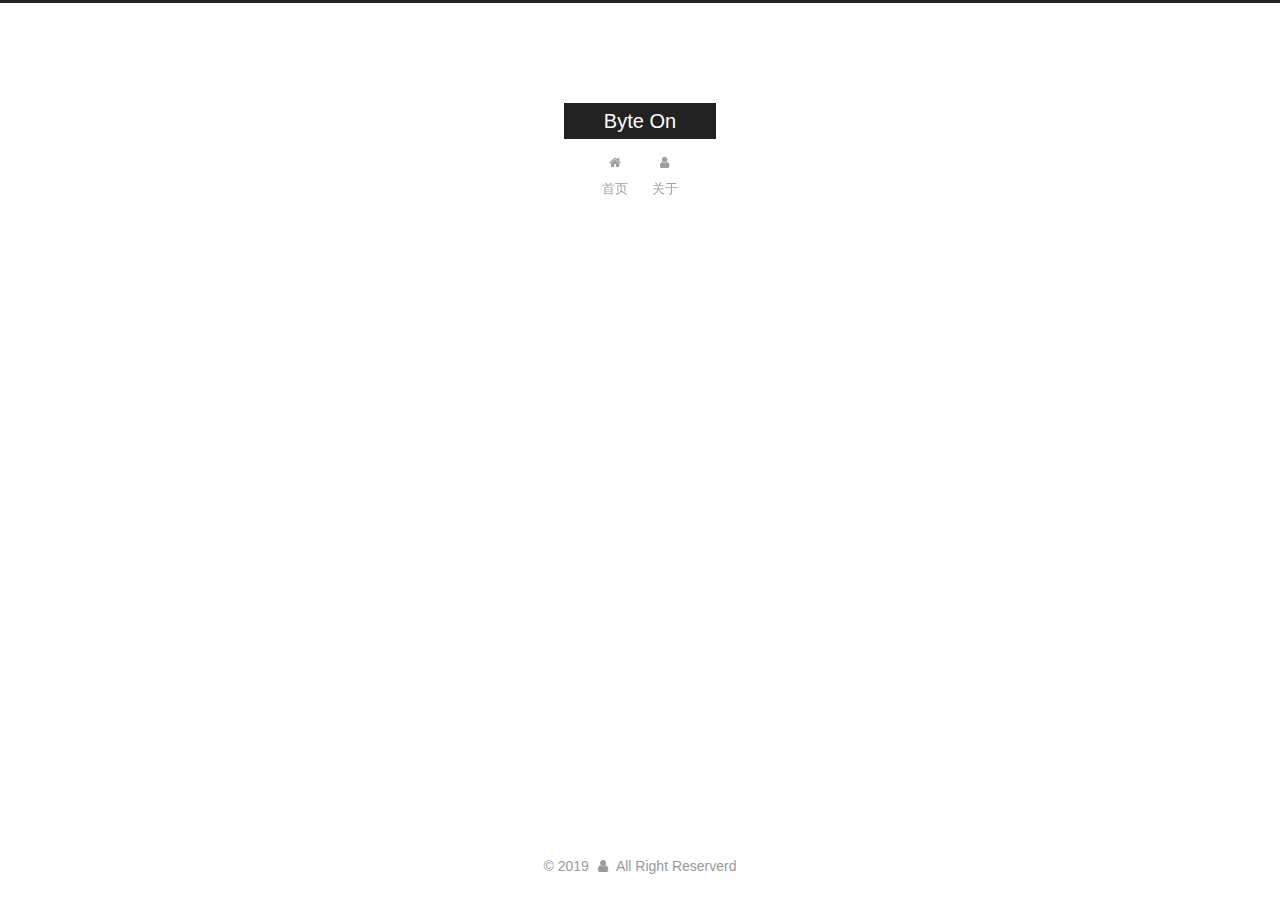
<file: archives/2019/02/index.html>
<!DOCTYPE html>



  


<html class="theme-next muse use-motion" lang="zh-Hans">
<head><meta name="generator" content="Hexo 3.8.0">
  <meta charset="UTF-8">
<meta http-equiv="X-UA-Compatible" content="IE=edge">
<meta name="viewport" content="width=device-width, initial-scale=1, maximum-scale=1">
<meta name="theme-color" content="#222">









<meta http-equiv="Cache-Control" content="no-transform">
<meta http-equiv="Cache-Control" content="no-siteapp">
















  
  
  <link href="/lib/fancybox/source/jquery.fancybox.css?v=2.1.5" rel="stylesheet" type="text/css">







<link href="/lib/font-awesome/css/font-awesome.min.css?v=4.6.2" rel="stylesheet" type="text/css">

<link href="/css/main.css?v=5.1.4" rel="stylesheet" type="text/css">


  <link rel="apple-touch-icon" sizes="180x180" href="/images/apple-touch-icon-next.png?v=5.1.4">


  <link rel="icon" type="image/png" sizes="32x32" href="/images/favicon-32x32-next.png?v=5.1.4">


  <link rel="icon" type="image/png" sizes="16x16" href="/images/favicon-16x16-next.png?v=5.1.4">


  <link rel="mask-icon" href="/images/logo.svg?v=5.1.4" color="#222">





  <meta name="keywords" content="Hexo, NexT">










<meta property="og:type" content="website">
<meta property="og:title" content="Byte On">
<meta property="og:url" content="http://yoursite.com/archives/2019/02/index.html">
<meta property="og:site_name" content="Byte On">
<meta property="og:locale" content="zh-Hans">
<meta name="twitter:card" content="summary">
<meta name="twitter:title" content="Byte On">



<script type="text/javascript" id="hexo.configurations">
  var NexT = window.NexT || {};
  var CONFIG = {
    root: '/',
    scheme: 'Muse',
    version: '5.1.4',
    sidebar: {"position":"left","display":"remove","offset":12,"b2t":false,"scrollpercent":false,"onmobile":false},
    fancybox: true,
    tabs: true,
    motion: {"enable":true,"async":false,"transition":{"post_block":"fadeIn","post_header":"slideDownIn","post_body":"slideDownIn","coll_header":"slideLeftIn","sidebar":"slideUpIn"}},
    duoshuo: {
      userId: '0',
      author: '博主'
    },
    algolia: {
      applicationID: '',
      apiKey: '',
      indexName: '',
      hits: {"per_page":10},
      labels: {"input_placeholder":"Search for Posts","hits_empty":"We didn't find any results for the search: ${query}","hits_stats":"${hits} results found in ${time} ms"}
    }
  };
</script>



  <link rel="canonical" href="http://yoursite.com/archives/2019/02/">





  <title>归档 | Byte On</title>
  








</head>

<body itemscope="" itemtype="http://schema.org/WebPage" lang="zh-Hans">

  
  
    
  

  <div class="container sidebar-position-left page-archive">
    <div class="headband"></div>

    <header id="header" class="header" itemscope="" itemtype="http://schema.org/WPHeader">
      <div class="header-inner"><div class="site-brand-wrapper">
  <div class="site-meta ">
    

    <div class="custom-logo-site-title">
      <a href="/" class="brand" rel="start">
        <span class="logo-line-before"><i></i></span>
        <span class="site-title">Byte On</span>
        <span class="logo-line-after"><i></i></span>
      </a>
    </div>
      
        <p class="site-subtitle"></p>
      
  </div>

  <div class="site-nav-toggle">
    <button>
      <span class="btn-bar"></span>
      <span class="btn-bar"></span>
      <span class="btn-bar"></span>
    </button>
  </div>
</div>

<nav class="site-nav">
  

  
    <ul id="menu" class="menu">
      
        
        <li class="menu-item menu-item-home">
          <a href="/" rel="section">
            
              <i class="menu-item-icon fa fa-fw fa-home"></i> <br>
            
            首页
          </a>
        </li>
      
        
        <li class="menu-item menu-item-about">
          <a href="/about/" rel="section">
            
              <i class="menu-item-icon fa fa-fw fa-user"></i> <br>
            
            关于
          </a>
        </li>
      

      
    </ul>
  

  
</nav>



 </div>
    </header>

    <main id="main" class="main">
      <div class="main-inner">
        <div class="content-wrap">
          <div id="content" class="content">
            

  
  
  
  <div class="post-block archive">
    <div id="posts" class="posts-collapse">
      <span class="archive-move-on"></span>

      <!--<span class="archive-page-counter">
        
        
        
          
        
        嗯..! 目前共计 1 篇日志。 继续努力。
      </span> -->

      

        
        
        

        
          
          <div class="collection-title">
            <h1 class="archive-year" id="archive-year-2019">2019</h1>
          </div>
        
        

        

  <article class="post post-type-normal" itemscope="" itemtype="http://schema.org/Article">
    <header class="post-header">

      <h2 class="post-title">
        
            <a class="post-title-link" href="/2019/02/01/助你叱咤IT的十大武功秘籍（实时更新）/" itemprop="url">
              
                <span itemprop="name">助你叱咤IT的十大武功秘籍（实时更新）</span>
              
            </a>
        
      </h2>

      <div class="post-meta">
        <time class="post-time" itemprop="dateCreated" datetime="2019-02-01T20:26:57+08:00" content="2019-02-01">
          02-01
        </time>
      </div>

    </header>
  </article>



      

    </div>
  </div>
  
  
  

  



          </div>
          


          

        </div>
        
      </div>
    </main>

    <footer id="footer" class="footer">
      <div class="footer-inner">
        <div class="copyright">&copy; <span itemprop="copyrightYear">2019</span>
  <span class="with-love">
    <i class="fa fa-user"></i>
  </span>
  <span class="author" itemprop="copyrightHolder">All Right Reserverd</span>

  
</div>









        







        
      </div>
    </footer>

    
      <div class="back-to-top">
        <i class="fa fa-arrow-up"></i>
        
      </div>
    

    

  </div>

  

<script type="text/javascript">
  if (Object.prototype.toString.call(window.Promise) !== '[object Function]') {
    window.Promise = null;
  }
</script>









  












  
  
    <script type="text/javascript" src="/lib/jquery/index.js?v=2.1.3"></script>
  

  
  
    <script type="text/javascript" src="/lib/fastclick/lib/fastclick.min.js?v=1.0.6"></script>
  

  
  
    <script type="text/javascript" src="/lib/jquery_lazyload/jquery.lazyload.js?v=1.9.7"></script>
  

  
  
    <script type="text/javascript" src="/lib/velocity/velocity.min.js?v=1.2.1"></script>
  

  
  
    <script type="text/javascript" src="/lib/velocity/velocity.ui.min.js?v=1.2.1"></script>
  

  
  
    <script type="text/javascript" src="/lib/fancybox/source/jquery.fancybox.pack.js?v=2.1.5"></script>
  


  


  <script type="text/javascript" src="/js/src/utils.js?v=5.1.4"></script>

  <script type="text/javascript" src="/js/src/motion.js?v=5.1.4"></script>



  
  

  

  


  <script type="text/javascript" src="/js/src/bootstrap.js?v=5.1.4"></script>



  


  




	





  





  












  





  

  
  <script src="https://cdn1.lncld.net/static/js/av-core-mini-0.6.4.js"></script>
  <script>AV.initialize("ORIbCV4fxrPL2e42d8ah40bz-gzGzoHsz", "p1QH5Pu55y0YUrz9THnLBv4o");</script>
  <script>
    function showTime(Counter) {
      var query = new AV.Query(Counter);
      var entries = [];
      var $visitors = $(".leancloud_visitors");

      $visitors.each(function () {
        entries.push( $(this).attr("id").trim() );
      });

      query.containedIn('url', entries);
      query.find()
        .done(function (results) {
          var COUNT_CONTAINER_REF = '.leancloud-visitors-count';

          if (results.length === 0) {
            $visitors.find(COUNT_CONTAINER_REF).text(0);
            return;
          }

          for (var i = 0; i < results.length; i++) {
            var item = results[i];
            var url = item.get('url');
            var time = item.get('time');
            var element = document.getElementById(url);

            $(element).find(COUNT_CONTAINER_REF).text(time);
          }
          for(var i = 0; i < entries.length; i++) {
            var url = entries[i];
            var element = document.getElementById(url);
            var countSpan = $(element).find(COUNT_CONTAINER_REF);
            if( countSpan.text() == '') {
              countSpan.text(0);
            }
          }
        })
        .fail(function (object, error) {
          console.log("Error: " + error.code + " " + error.message);
        });
    }

    function addCount(Counter) {
      var $visitors = $(".leancloud_visitors");
      var url = $visitors.attr('id').trim();
      var title = $visitors.attr('data-flag-title').trim();
      var query = new AV.Query(Counter);

      query.equalTo("url", url);
      query.find({
        success: function(results) {
          if (results.length > 0) {
            var counter = results[0];
            counter.fetchWhenSave(true);
            counter.increment("time");
            counter.save(null, {
              success: function(counter) {
                var $element = $(document.getElementById(url));
                $element.find('.leancloud-visitors-count').text(counter.get('time'));
              },
              error: function(counter, error) {
                console.log('Failed to save Visitor num, with error message: ' + error.message);
              }
            });
          } else {
            var newcounter = new Counter();
            /* Set ACL */
            var acl = new AV.ACL();
            acl.setPublicReadAccess(true);
            acl.setPublicWriteAccess(true);
            newcounter.setACL(acl);
            /* End Set ACL */
            newcounter.set("title", title);
            newcounter.set("url", url);
            newcounter.set("time", 1);
            newcounter.save(null, {
              success: function(newcounter) {
                var $element = $(document.getElementById(url));
                $element.find('.leancloud-visitors-count').text(newcounter.get('time'));
              },
              error: function(newcounter, error) {
                console.log('Failed to create');
              }
            });
          }
        },
        error: function(error) {
          console.log('Error:' + error.code + " " + error.message);
        }
      });
    }

    $(function() {
      var Counter = AV.Object.extend("Counter");
      if ($('.leancloud_visitors').length == 1) {
        addCount(Counter);
      } else if ($('.post-title-link').length > 1) {
        showTime(Counter);
      }
    });
  </script>



  

  

  
  

  

  

  

</body>
</html>
</file>
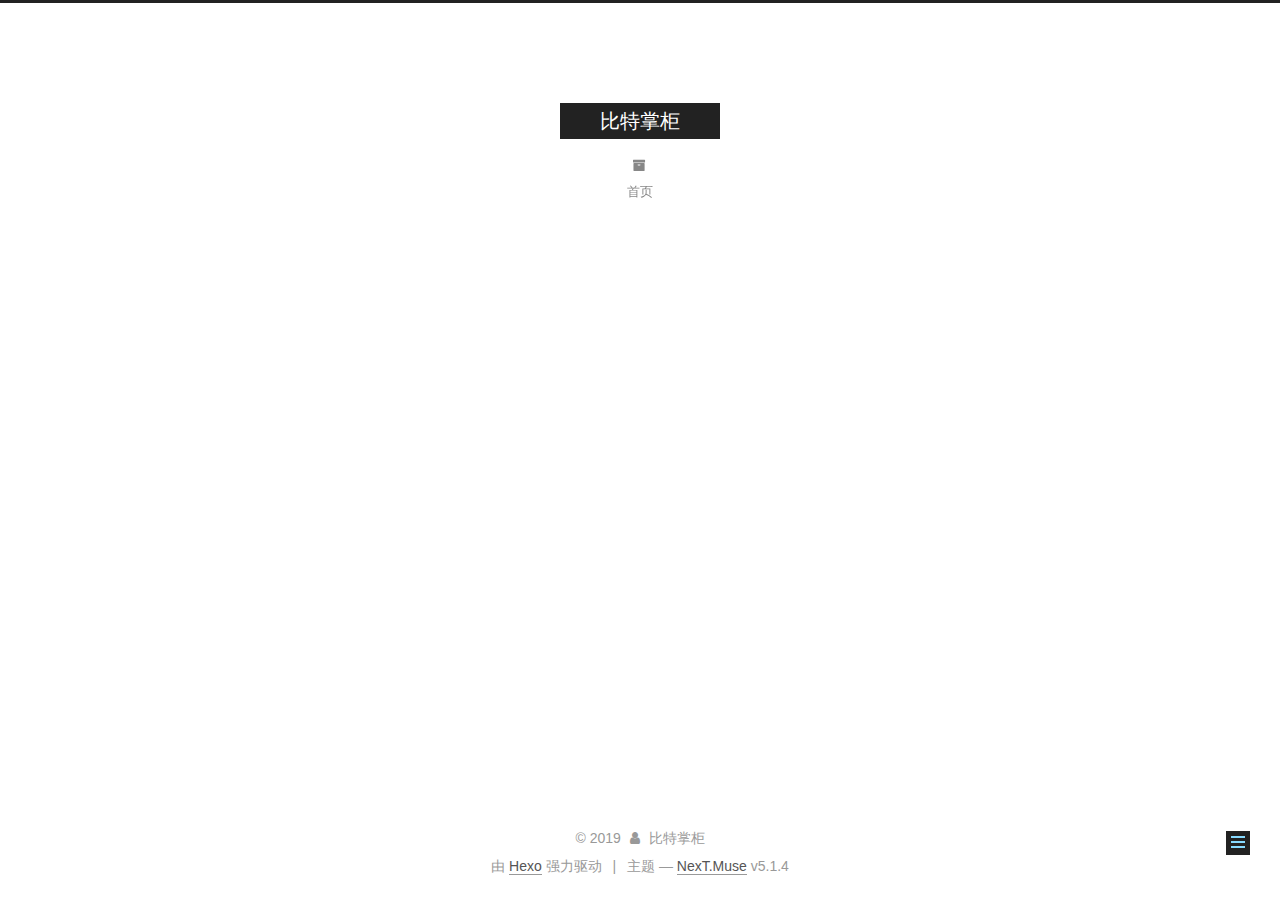
<file: 2019/01/30/nihao/index.html>
<!DOCTYPE html>



  


<html class="theme-next muse use-motion" lang="zh-Hans">
<head><meta name="generator" content="Hexo 3.8.0">
  <meta charset="UTF-8">
<meta http-equiv="X-UA-Compatible" content="IE=edge">
<meta name="viewport" content="width=device-width, initial-scale=1, maximum-scale=1">
<meta name="theme-color" content="#222">









<meta http-equiv="Cache-Control" content="no-transform">
<meta http-equiv="Cache-Control" content="no-siteapp">
















  
  
  <link href="/lib/fancybox/source/jquery.fancybox.css?v=2.1.5" rel="stylesheet" type="text/css">







<link href="/lib/font-awesome/css/font-awesome.min.css?v=4.6.2" rel="stylesheet" type="text/css">

<link href="/css/main.css?v=5.1.4" rel="stylesheet" type="text/css">


  <link rel="apple-touch-icon" sizes="180x180" href="/images/apple-touch-icon-next.png?v=5.1.4">


  <link rel="icon" type="image/png" sizes="32x32" href="/images/favicon-32x32-next.png?v=5.1.4">


  <link rel="icon" type="image/png" sizes="16x16" href="/images/favicon-16x16-next.png?v=5.1.4">


  <link rel="mask-icon" href="/images/logo.svg?v=5.1.4" color="#222">





  <meta name="keywords" content="Hexo, NexT">










<meta property="og:type" content="article">
<meta property="og:title" content="&#39;nihao&#39;">
<meta property="og:url" content="http://yoursite.com/2019/01/30/nihao/index.html">
<meta property="og:site_name" content="比特掌柜">
<meta property="og:locale" content="zh-Hans">
<meta property="og:updated_time" content="2019-01-31T10:15:13.624Z">
<meta name="twitter:card" content="summary">
<meta name="twitter:title" content="&#39;nihao&#39;">



<script type="text/javascript" id="hexo.configurations">
  var NexT = window.NexT || {};
  var CONFIG = {
    root: '/',
    scheme: 'Muse',
    version: '5.1.4',
    sidebar: {"position":"left","display":"post","offset":12,"b2t":false,"scrollpercent":false,"onmobile":false},
    fancybox: true,
    tabs: true,
    motion: {"enable":true,"async":false,"transition":{"post_block":"fadeIn","post_header":"slideDownIn","post_body":"slideDownIn","coll_header":"slideLeftIn","sidebar":"slideUpIn"}},
    duoshuo: {
      userId: '0',
      author: '博主'
    },
    algolia: {
      applicationID: '',
      apiKey: '',
      indexName: '',
      hits: {"per_page":10},
      labels: {"input_placeholder":"Search for Posts","hits_empty":"We didn't find any results for the search: ${query}","hits_stats":"${hits} results found in ${time} ms"}
    }
  };
</script>



  <link rel="canonical" href="http://yoursite.com/2019/01/30/nihao/">





  <title>'nihao' | 比特掌柜</title>
  








</head>

<body itemscope="" itemtype="http://schema.org/WebPage" lang="zh-Hans">

  
  
    
  

  <div class="container sidebar-position-left page-post-detail">
    <div class="headband"></div>

    <header id="header" class="header" itemscope="" itemtype="http://schema.org/WPHeader">
      <div class="header-inner"><div class="site-brand-wrapper">
  <div class="site-meta ">
    

    <div class="custom-logo-site-title">
      <a href="/" class="brand" rel="start">
        <span class="logo-line-before"><i></i></span>
        <span class="site-title">比特掌柜</span>
        <span class="logo-line-after"><i></i></span>
      </a>
    </div>
      
        <p class="site-subtitle"></p>
      
  </div>

  <div class="site-nav-toggle">
    <button>
      <span class="btn-bar"></span>
      <span class="btn-bar"></span>
      <span class="btn-bar"></span>
    </button>
  </div>
</div>

<nav class="site-nav">
  

  
    <ul id="menu" class="menu">
      
        
        <li class="menu-item menu-item-home">
          <a href="/archives/" rel="section">
            
              <i class="menu-item-icon fa fa-fw fa-archive"></i> <br>
            
            首页
          </a>
        </li>
      

      
    </ul>
  

  
</nav>



 </div>
    </header>

    <main id="main" class="main">
      <div class="main-inner">
        <div class="content-wrap">
          <div id="content" class="content">
            

  <div id="posts" class="posts-expand">
    

  

  
  
  

  <article class="post post-type-normal" itemscope="" itemtype="http://schema.org/Article">
  
  
  
  <div class="post-block">
    <link itemprop="mainEntityOfPage" href="http://yoursite.com/2019/01/30/nihao/">

    <span hidden itemprop="author" itemscope="" itemtype="http://schema.org/Person">
      <meta itemprop="name" content="比特掌柜">
      <meta itemprop="description" content="">
      <meta itemprop="image" content="/images/avatar.gif">
    </span>

    <span hidden itemprop="publisher" itemscope="" itemtype="http://schema.org/Organization">
      <meta itemprop="name" content="比特掌柜">
    </span>

    
      <header class="post-header">

        
        
          <h1 class="post-title" itemprop="name headline">'nihao'</h1>
        

        <div class="post-meta">
          <span class="post-time">
            
              <span class="post-meta-item-icon">
                <i class="fa fa-calendar-o"></i>
              </span>
              
                <span class="post-meta-item-text">发表于</span>
              
              <time title="创建于" itemprop="dateCreated datePublished" datetime="2019-01-30T23:18:41+08:00">
                2019-01-30
              </time>
            

            

            
          </span>

          

          
            
          

          
          
             <span id="/2019/01/30/nihao/" class="leancloud_visitors" data-flag-title="'nihao'">
               <span class="post-meta-divider">|</span>
               <span class="post-meta-item-icon">
                 <i class="fa fa-eye"></i>
               </span>
               
                 <span class="post-meta-item-text">阅读次数&#58;</span>
               
                 <span class="leancloud-visitors-count"></span>
             </span>
          

          

          

          

        </div>
      </header>
    

    
    
    
    <div class="post-body" itemprop="articleBody">

      
      

      
        <iframe frameborder="no" border="0" marginwidth="0" marginheight="0" width="330" height="86" src="http://music.163.com/outchain/player?type=2&id=28947001&auto=1&height=66"></iframe>
      
    </div>
    
    
    

    

    

    

    <footer class="post-footer">
      

      
      
      

      
        <div class="post-nav">
          <div class="post-nav-next post-nav-item">
            
              <a href="/2019/01/30/hello-world/" rel="next" title="Hello World">
                <i class="fa fa-chevron-left"></i> Hello World
              </a>
            
          </div>

          <span class="post-nav-divider"></span>

          <div class="post-nav-prev post-nav-item">
            
          </div>
        </div>
      

      
      
    </footer>
  </div>
  
  
  
  </article>



    <div class="post-spread">
      
    </div>
  </div>


          </div>
          


          

  



        </div>
        
          
  
  <div class="sidebar-toggle">
    <div class="sidebar-toggle-line-wrap">
      <span class="sidebar-toggle-line sidebar-toggle-line-first"></span>
      <span class="sidebar-toggle-line sidebar-toggle-line-middle"></span>
      <span class="sidebar-toggle-line sidebar-toggle-line-last"></span>
    </div>
  </div>

  <aside id="sidebar" class="sidebar">
    
    <div class="sidebar-inner">

      

      

      <section class="site-overview-wrap sidebar-panel sidebar-panel-active">
        <div class="site-overview">
          <div class="site-author motion-element" itemprop="author" itemscope="" itemtype="http://schema.org/Person">
            
              <p class="site-author-name" itemprop="name">比特掌柜</p>
              <p class="site-description motion-element" itemprop="description"></p>
          </div>

          <nav class="site-state motion-element">

            
              <div class="site-state-item site-state-posts">
              
                <a href="/archives">
              
                  <span class="site-state-item-count">2</span>
                  <span class="site-state-item-name">日志</span>
                </a>
              </div>
            

            

            

          </nav>

          

          

          
          

          
          

          

        </div>
      </section>

      

      

    </div>
  </aside>


        
      </div>
    </main>

    <footer id="footer" class="footer">
      <div class="footer-inner">
        <div class="copyright">&copy; <span itemprop="copyrightYear">2019</span>
  <span class="with-love">
    <i class="fa fa-user"></i>
  </span>
  <span class="author" itemprop="copyrightHolder">比特掌柜</span>

  
</div>


  <div class="powered-by">由 <a class="theme-link" target="_blank" href="https://hexo.io">Hexo</a> 强力驱动</div>



  <span class="post-meta-divider">|</span>



  <div class="theme-info">主题 &mdash; <a class="theme-link" target="_blank" href="https://github.com/iissnan/hexo-theme-next">NexT.Muse</a> v5.1.4</div>




        







        
      </div>
    </footer>

    
      <div class="back-to-top">
        <i class="fa fa-arrow-up"></i>
        
      </div>
    

    

  </div>

  

<script type="text/javascript">
  if (Object.prototype.toString.call(window.Promise) !== '[object Function]') {
    window.Promise = null;
  }
</script>









  












  
  
    <script type="text/javascript" src="/lib/jquery/index.js?v=2.1.3"></script>
  

  
  
    <script type="text/javascript" src="/lib/fastclick/lib/fastclick.min.js?v=1.0.6"></script>
  

  
  
    <script type="text/javascript" src="/lib/jquery_lazyload/jquery.lazyload.js?v=1.9.7"></script>
  

  
  
    <script type="text/javascript" src="/lib/velocity/velocity.min.js?v=1.2.1"></script>
  

  
  
    <script type="text/javascript" src="/lib/velocity/velocity.ui.min.js?v=1.2.1"></script>
  

  
  
    <script type="text/javascript" src="/lib/fancybox/source/jquery.fancybox.pack.js?v=2.1.5"></script>
  


  


  <script type="text/javascript" src="/js/src/utils.js?v=5.1.4"></script>

  <script type="text/javascript" src="/js/src/motion.js?v=5.1.4"></script>



  
  

  
  <script type="text/javascript" src="/js/src/scrollspy.js?v=5.1.4"></script>
<script type="text/javascript" src="/js/src/post-details.js?v=5.1.4"></script>



  


  <script type="text/javascript" src="/js/src/bootstrap.js?v=5.1.4"></script>



  


  




	





  





  












  





  

  
  <script src="https://cdn1.lncld.net/static/js/av-core-mini-0.6.4.js"></script>
  <script>AV.initialize("ORIbCV4fxrPL2e42d8ah40bz-gzGzoHsz", "p1QH5Pu55y0YUrz9THnLBv4o");</script>
  <script>
    function showTime(Counter) {
      var query = new AV.Query(Counter);
      var entries = [];
      var $visitors = $(".leancloud_visitors");

      $visitors.each(function () {
        entries.push( $(this).attr("id").trim() );
      });

      query.containedIn('url', entries);
      query.find()
        .done(function (results) {
          var COUNT_CONTAINER_REF = '.leancloud-visitors-count';

          if (results.length === 0) {
            $visitors.find(COUNT_CONTAINER_REF).text(0);
            return;
          }

          for (var i = 0; i < results.length; i++) {
            var item = results[i];
            var url = item.get('url');
            var time = item.get('time');
            var element = document.getElementById(url);

            $(element).find(COUNT_CONTAINER_REF).text(time);
          }
          for(var i = 0; i < entries.length; i++) {
            var url = entries[i];
            var element = document.getElementById(url);
            var countSpan = $(element).find(COUNT_CONTAINER_REF);
            if( countSpan.text() == '') {
              countSpan.text(0);
            }
          }
        })
        .fail(function (object, error) {
          console.log("Error: " + error.code + " " + error.message);
        });
    }

    function addCount(Counter) {
      var $visitors = $(".leancloud_visitors");
      var url = $visitors.attr('id').trim();
      var title = $visitors.attr('data-flag-title').trim();
      var query = new AV.Query(Counter);

      query.equalTo("url", url);
      query.find({
        success: function(results) {
          if (results.length > 0) {
            var counter = results[0];
            counter.fetchWhenSave(true);
            counter.increment("time");
            counter.save(null, {
              success: function(counter) {
                var $element = $(document.getElementById(url));
                $element.find('.leancloud-visitors-count').text(counter.get('time'));
              },
              error: function(counter, error) {
                console.log('Failed to save Visitor num, with error message: ' + error.message);
              }
            });
          } else {
            var newcounter = new Counter();
            /* Set ACL */
            var acl = new AV.ACL();
            acl.setPublicReadAccess(true);
            acl.setPublicWriteAccess(true);
            newcounter.setACL(acl);
            /* End Set ACL */
            newcounter.set("title", title);
            newcounter.set("url", url);
            newcounter.set("time", 1);
            newcounter.save(null, {
              success: function(newcounter) {
                var $element = $(document.getElementById(url));
                $element.find('.leancloud-visitors-count').text(newcounter.get('time'));
              },
              error: function(newcounter, error) {
                console.log('Failed to create');
              }
            });
          }
        },
        error: function(error) {
          console.log('Error:' + error.code + " " + error.message);
        }
      });
    }

    $(function() {
      var Counter = AV.Object.extend("Counter");
      if ($('.leancloud_visitors').length == 1) {
        addCount(Counter);
      } else if ($('.post-title-link').length > 1) {
        showTime(Counter);
      }
    });
  </script>



  

  

  
  

  

  

  

</body>
</html>
</file>
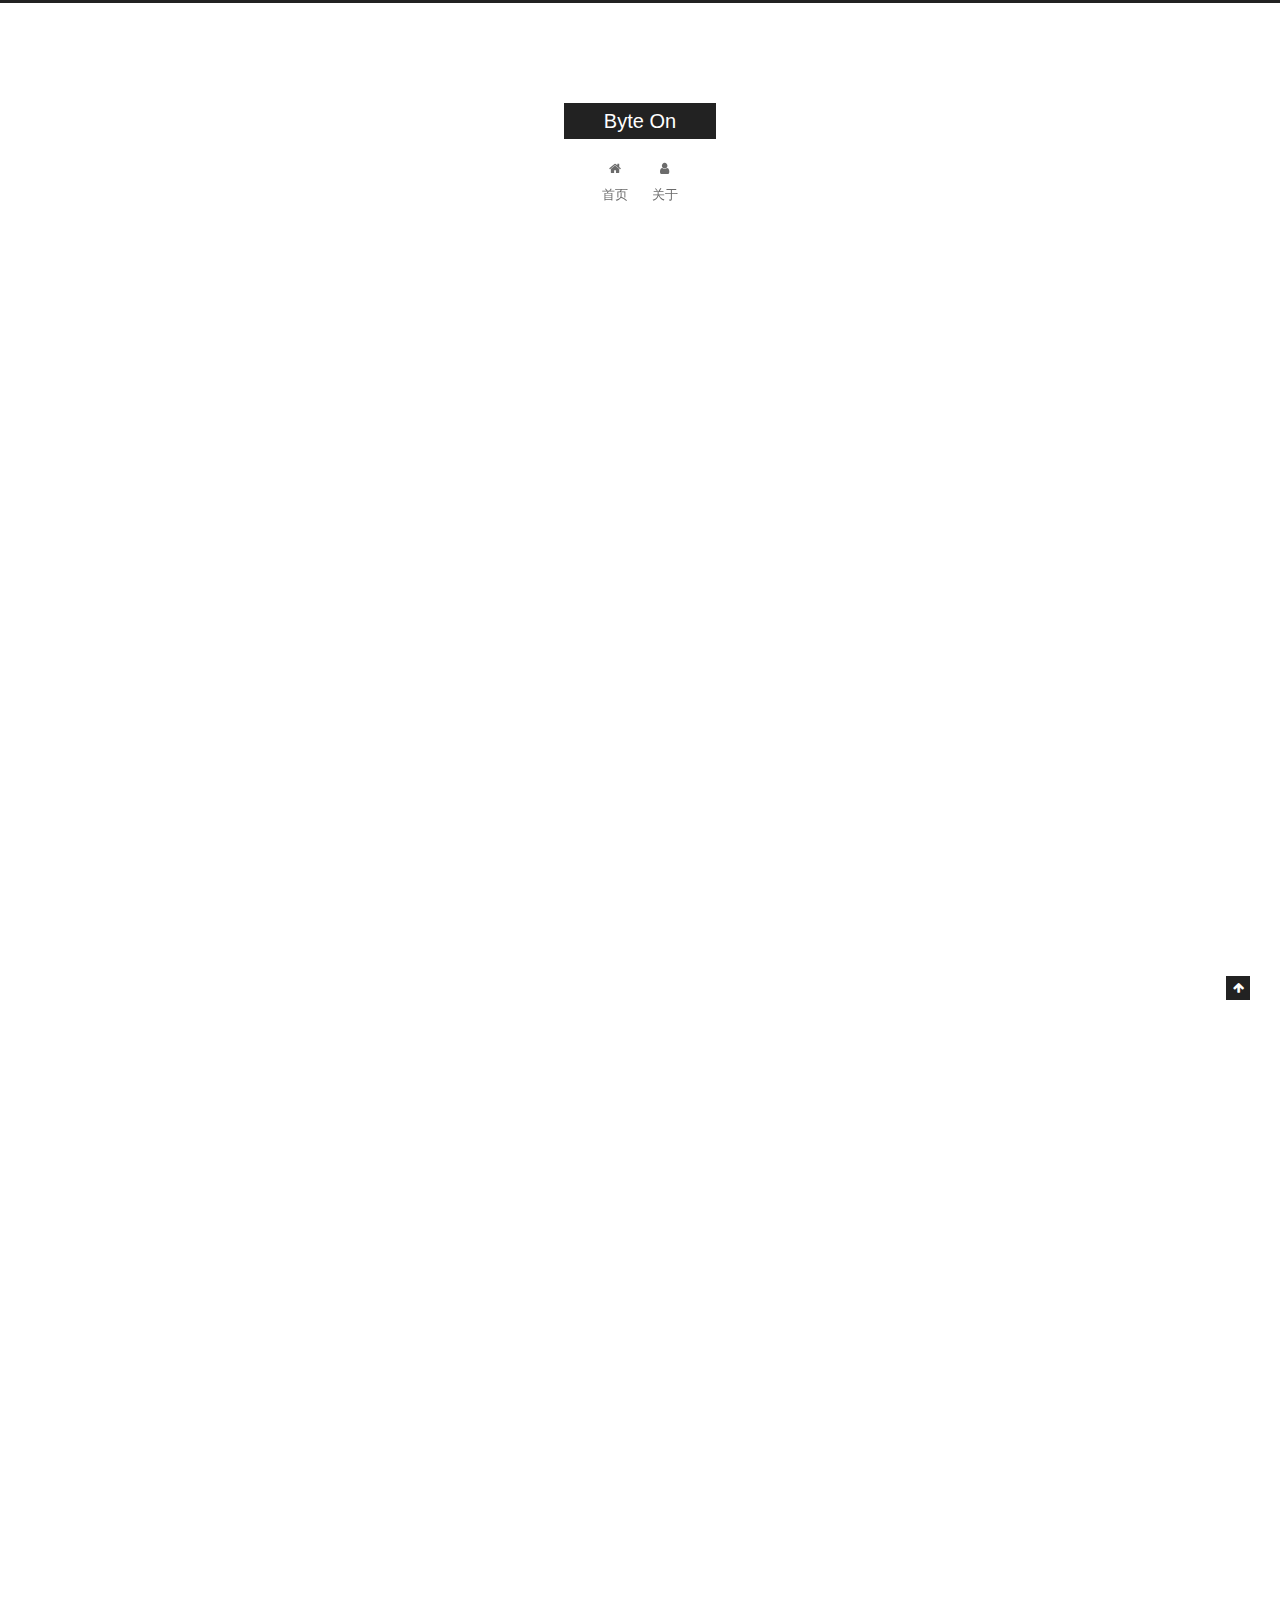
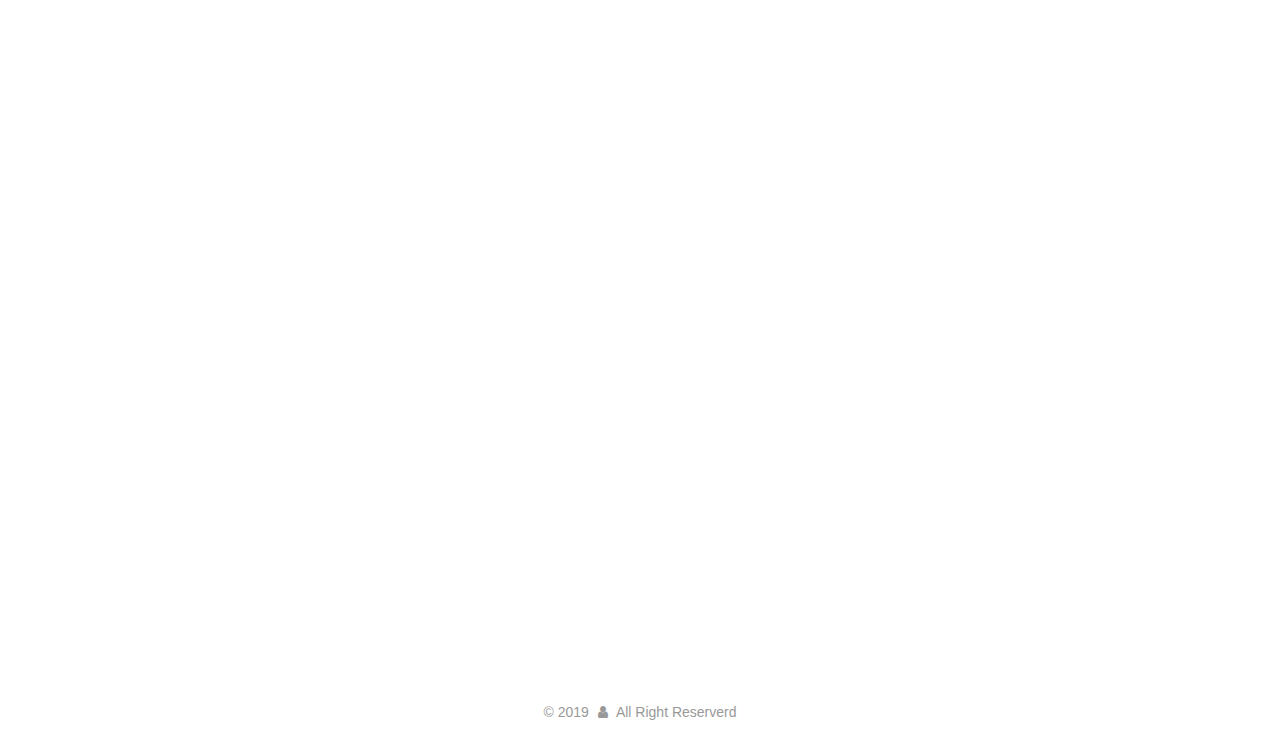
<file: 2019/02/01/助你叱咤IT的十大武功秘籍（实时更新）/index.html>
<!DOCTYPE html>



  


<html class="theme-next muse use-motion" lang="zh-Hans">
<head><meta name="generator" content="Hexo 3.8.0">
  <meta charset="UTF-8">
<meta http-equiv="X-UA-Compatible" content="IE=edge">
<meta name="viewport" content="width=device-width, initial-scale=1, maximum-scale=1">
<meta name="theme-color" content="#222">









<meta http-equiv="Cache-Control" content="no-transform">
<meta http-equiv="Cache-Control" content="no-siteapp">
















  
  
  <link href="/lib/fancybox/source/jquery.fancybox.css?v=2.1.5" rel="stylesheet" type="text/css">







<link href="/lib/font-awesome/css/font-awesome.min.css?v=4.6.2" rel="stylesheet" type="text/css">

<link href="/css/main.css?v=5.1.4" rel="stylesheet" type="text/css">


  <link rel="apple-touch-icon" sizes="180x180" href="/images/apple-touch-icon-next.png?v=5.1.4">


  <link rel="icon" type="image/png" sizes="32x32" href="/images/favicon-32x32-next.png?v=5.1.4">


  <link rel="icon" type="image/png" sizes="16x16" href="/images/favicon-16x16-next.png?v=5.1.4">


  <link rel="mask-icon" href="/images/logo.svg?v=5.1.4" color="#222">





  <meta name="keywords" content="Hexo, NexT">










<meta name="description" content="No.1-Java技术书最全50+本（从入门到进阶)下载链接：点我下载-提取码：kfw7 No.2-算法与数据结构书单整理50+本下载链接：点我下载-提取码：ymfu No.3-前端推荐书籍从入门到进阶吐血整理资源下载链接：点我下载-提取码：dihs No.4-机器学习和python大数据技术书从入门到进阶（书籍推荐珍藏版)下载链接：点我下载-提取码：wc26 No.5-C语言推荐书籍pdf版附下">
<meta property="og:type" content="article">
<meta property="og:title" content="助你叱咤IT的十大武功秘籍（实时更新）">
<meta property="og:url" content="http://yoursite.com/2019/02/01/助你叱咤IT的十大武功秘籍（实时更新）/index.html">
<meta property="og:site_name" content="Byte On">
<meta property="og:description" content="No.1-Java技术书最全50+本（从入门到进阶)下载链接：点我下载-提取码：kfw7 No.2-算法与数据结构书单整理50+本下载链接：点我下载-提取码：ymfu No.3-前端推荐书籍从入门到进阶吐血整理资源下载链接：点我下载-提取码：dihs No.4-机器学习和python大数据技术书从入门到进阶（书籍推荐珍藏版)下载链接：点我下载-提取码：wc26 No.5-C语言推荐书籍pdf版附下">
<meta property="og:locale" content="zh-Hans">
<meta property="og:updated_time" content="2019-02-01T13:50:42.577Z">
<meta name="twitter:card" content="summary">
<meta name="twitter:title" content="助你叱咤IT的十大武功秘籍（实时更新）">
<meta name="twitter:description" content="No.1-Java技术书最全50+本（从入门到进阶)下载链接：点我下载-提取码：kfw7 No.2-算法与数据结构书单整理50+本下载链接：点我下载-提取码：ymfu No.3-前端推荐书籍从入门到进阶吐血整理资源下载链接：点我下载-提取码：dihs No.4-机器学习和python大数据技术书从入门到进阶（书籍推荐珍藏版)下载链接：点我下载-提取码：wc26 No.5-C语言推荐书籍pdf版附下">



<script type="text/javascript" id="hexo.configurations">
  var NexT = window.NexT || {};
  var CONFIG = {
    root: '/',
    scheme: 'Muse',
    version: '5.1.4',
    sidebar: {"position":"left","display":"remove","offset":12,"b2t":false,"scrollpercent":false,"onmobile":false},
    fancybox: true,
    tabs: true,
    motion: {"enable":true,"async":false,"transition":{"post_block":"fadeIn","post_header":"slideDownIn","post_body":"slideDownIn","coll_header":"slideLeftIn","sidebar":"slideUpIn"}},
    duoshuo: {
      userId: '0',
      author: '博主'
    },
    algolia: {
      applicationID: '',
      apiKey: '',
      indexName: '',
      hits: {"per_page":10},
      labels: {"input_placeholder":"Search for Posts","hits_empty":"We didn't find any results for the search: ${query}","hits_stats":"${hits} results found in ${time} ms"}
    }
  };
</script>



  <link rel="canonical" href="http://yoursite.com/2019/02/01/助你叱咤IT的十大武功秘籍（实时更新）/">





  <title>助你叱咤IT的十大武功秘籍（实时更新） | Byte On</title>
  








</head>

<body itemscope="" itemtype="http://schema.org/WebPage" lang="zh-Hans">

  
  
    
  

  <div class="container sidebar-position-left page-post-detail">
    <div class="headband"></div>

    <header id="header" class="header" itemscope="" itemtype="http://schema.org/WPHeader">
      <div class="header-inner"><div class="site-brand-wrapper">
  <div class="site-meta ">
    

    <div class="custom-logo-site-title">
      <a href="/" class="brand" rel="start">
        <span class="logo-line-before"><i></i></span>
        <span class="site-title">Byte On</span>
        <span class="logo-line-after"><i></i></span>
      </a>
    </div>
      
        <p class="site-subtitle"></p>
      
  </div>

  <div class="site-nav-toggle">
    <button>
      <span class="btn-bar"></span>
      <span class="btn-bar"></span>
      <span class="btn-bar"></span>
    </button>
  </div>
</div>

<nav class="site-nav">
  

  
    <ul id="menu" class="menu">
      
        
        <li class="menu-item menu-item-home">
          <a href="/" rel="section">
            
              <i class="menu-item-icon fa fa-fw fa-home"></i> <br>
            
            首页
          </a>
        </li>
      
        
        <li class="menu-item menu-item-about">
          <a href="/about/" rel="section">
            
              <i class="menu-item-icon fa fa-fw fa-user"></i> <br>
            
            关于
          </a>
        </li>
      

      
    </ul>
  

  
</nav>



 </div>
    </header>

    <main id="main" class="main">
      <div class="main-inner">
        <div class="content-wrap">
          <div id="content" class="content">
            

  <div id="posts" class="posts-expand">
    

  

  
  
  

  <article class="post post-type-normal" itemscope="" itemtype="http://schema.org/Article">
  
  
  
  <div class="post-block">
    <link itemprop="mainEntityOfPage" href="http://yoursite.com/2019/02/01/助你叱咤IT的十大武功秘籍（实时更新）/">

    <span hidden itemprop="author" itemscope="" itemtype="http://schema.org/Person">
      <meta itemprop="name" content="">
      <meta itemprop="description" content="">
      <meta itemprop="image" content="/images/avatar.gif">
    </span>

    <span hidden itemprop="publisher" itemscope="" itemtype="http://schema.org/Organization">
      <meta itemprop="name" content="Byte On">
    </span>

    
      <header class="post-header">

        
        
          <h1 class="post-title" itemprop="name headline">助你叱咤IT的十大武功秘籍（实时更新）</h1>
        

        <div class="post-meta">
          <span class="post-time">
            
              <span class="post-meta-item-icon">
                <i class="fa fa-calendar-o"></i>
              </span>
              
                <span class="post-meta-item-text">发表于</span>
              
              <time title="创建于" itemprop="dateCreated datePublished" datetime="2019-02-01T20:26:57+08:00">
                2019-02-01
              </time>
            

            

            
          </span>

          

          
            
          

          
          
             <span id="/2019/02/01/助你叱咤IT的十大武功秘籍（实时更新）/" class="leancloud_visitors" data-flag-title="助你叱咤IT的十大武功秘籍（实时更新）">
               <span class="post-meta-divider">|</span>
               <span class="post-meta-item-icon">
                 <i class="fa fa-eye"></i>
               </span>
               
                 <span class="post-meta-item-text">阅读次数&#58;</span>
               
                 <span class="leancloud-visitors-count"></span>
             </span>
          

          

          

          

        </div>
      </header>
    

    
    
    
    <div class="post-body" itemprop="articleBody">

      
      

      
        <h1 id="No-1-Java技术书最全50-本（从入门到进阶"><a href="#No-1-Java技术书最全50-本（从入门到进阶" class="headerlink" title="No.1-Java技术书最全50+本（从入门到进阶)"></a>No.1-Java技术书最全50+本（从入门到进阶)</h1><h2 id="下载链接：点我下载-提取码：kfw7"><a href="#下载链接：点我下载-提取码：kfw7" class="headerlink" title="下载链接：点我下载-提取码：kfw7"></a>下载链接：<em><a href="https://pan.baidu.com/s/1j9ZBEtlORaknHFfustEpJw" title="点我下载" target="_blank" rel="noopener">点我下载</a></em>-提取码：kfw7</h2><hr>
<h1 id="No-2-算法与数据结构书单整理50-本"><a href="#No-2-算法与数据结构书单整理50-本" class="headerlink" title="No.2-算法与数据结构书单整理50+本"></a>No.2-算法与数据结构书单整理50+本</h1><h2 id="下载链接：点我下载-提取码：ymfu"><a href="#下载链接：点我下载-提取码：ymfu" class="headerlink" title="下载链接：点我下载-提取码：ymfu"></a>下载链接：<em><a href="https://pan.baidu.com/s/1GFiu58DUn9qS3Yq83Folsg" title="点我下载" target="_blank" rel="noopener">点我下载</a></em>-提取码：ymfu</h2><hr>
<h1 id="No-3-前端推荐书籍从入门到进阶吐血整理资源"><a href="#No-3-前端推荐书籍从入门到进阶吐血整理资源" class="headerlink" title="No.3-前端推荐书籍从入门到进阶吐血整理资源"></a>No.3-前端推荐书籍从入门到进阶吐血整理资源</h1><h2 id="下载链接：点我下载-提取码：dihs"><a href="#下载链接：点我下载-提取码：dihs" class="headerlink" title="下载链接：点我下载-提取码：dihs"></a>下载链接：<em><a href="https://pan.baidu.com/s/1fgwkjZFl5WEvUEdhF3TXQQ" title="点我下载" target="_blank" rel="noopener">点我下载</a></em>-提取码：dihs</h2><hr>
<h1 id="No-4-机器学习和python大数据技术书从入门到进阶（书籍推荐珍藏版"><a href="#No-4-机器学习和python大数据技术书从入门到进阶（书籍推荐珍藏版" class="headerlink" title="No.4-机器学习和python大数据技术书从入门到进阶（书籍推荐珍藏版)"></a>No.4-机器学习和python大数据技术书从入门到进阶（书籍推荐珍藏版)</h1><h2 id="下载链接：点我下载-提取码：wc26"><a href="#下载链接：点我下载-提取码：wc26" class="headerlink" title="下载链接：点我下载-提取码：wc26"></a>下载链接：<em><a href="https://pan.baidu.com/s/1E8R-y0rSt4kDhQjvzuC7NQ" title="点我下载" target="_blank" rel="noopener">点我下载</a></em>-提取码：wc26</h2><hr>
<h1 id="No-5-C语言推荐书籍pdf版附下载链接共30-本"><a href="#No-5-C语言推荐书籍pdf版附下载链接共30-本" class="headerlink" title="No.5-C语言推荐书籍pdf版附下载链接共30+本"></a>No.5-C语言推荐书籍pdf版附下载链接共30+本</h1><h2 id="下载链接：点我下载-提取码：13un"><a href="#下载链接：点我下载-提取码：13un" class="headerlink" title="下载链接：点我下载-提取码：13un"></a>下载链接：<em><a href="https://pan.baidu.com/s/1gNdO9QsV89FG53BSD6QDVQ" title="点我下载" target="_blank" rel="noopener">点我下载</a></em>-提取码：13un</h2><hr>
<h1 id="No-6-安卓从入门到进阶推荐书籍史上吐血整理pdf珍藏版"><a href="#No-6-安卓从入门到进阶推荐书籍史上吐血整理pdf珍藏版" class="headerlink" title="No.6-安卓从入门到进阶推荐书籍史上吐血整理pdf珍藏版"></a>No.6-安卓从入门到进阶推荐书籍史上吐血整理pdf珍藏版</h1><h2 id="下载链接：点我下载-提取码：pqvy"><a href="#下载链接：点我下载-提取码：pqvy" class="headerlink" title="下载链接：点我下载-提取码：pqvy"></a>下载链接：<em><a href="https://pan.baidu.com/s/1nYyASnR0a9Pdt5yUHTK79Q" title="点我下载" target="_blank" rel="noopener">点我下载</a></em>-提取码：pqvy</h2><hr>
<h1 id="No-7-程序员史诗级必读书单吐血整理四个维度系列80-本书"><a href="#No-7-程序员史诗级必读书单吐血整理四个维度系列80-本书" class="headerlink" title="No.7-程序员史诗级必读书单吐血整理四个维度系列80+本书"></a>No.7-程序员史诗级必读书单吐血整理四个维度系列80+本书</h1><h2 id="下载链接：点我下载-提取码：arv2"><a href="#下载链接：点我下载-提取码：arv2" class="headerlink" title="下载链接：点我下载-提取码：arv2"></a>下载链接：<em><a href="https://pan.baidu.com/s/12vfbASR2zk1crC2VT99t_A" title="点我下载" target="_blank" rel="noopener">点我下载</a></em>-提取码：arv2</h2><hr>
<h1 id="No-8-C-从入门到进阶吐血整理技术书籍近100本书推荐"><a href="#No-8-C-从入门到进阶吐血整理技术书籍近100本书推荐" class="headerlink" title="No.8-C++从入门到进阶吐血整理技术书籍近100本书推荐"></a>No.8-C++从入门到进阶吐血整理技术书籍近100本书推荐</h1><h2 id="下载链接：点我下载-提取码：m4hd"><a href="#下载链接：点我下载-提取码：m4hd" class="headerlink" title="下载链接：点我下载-提取码：m4hd"></a>下载链接：<em><a href="https://pan.baidu.com/s/1_-ifrvOJpKnre0K9AXVvHg" title="点我下载" target="_blank" rel="noopener">点我下载</a></em>-提取码：m4hd</h2><hr>
<h1 id="No-9-数据库从入门到进阶必读18本技术书籍网盘整理（珍藏版）"><a href="#No-9-数据库从入门到进阶必读18本技术书籍网盘整理（珍藏版）" class="headerlink" title="No.9-数据库从入门到进阶必读18本技术书籍网盘整理（珍藏版）"></a>No.9-数据库从入门到进阶必读18本技术书籍网盘整理（珍藏版）</h1><h2 id="下载链接：点我下载-提取码：cq6f"><a href="#下载链接：点我下载-提取码：cq6f" class="headerlink" title="下载链接：点我下载-提取码：cq6f"></a>下载链接：<em><a href="https://pan.baidu.com/s/1FV5Fjj3kuHwEoKVGVnRxSA" title="点我下载" target="_blank" rel="noopener">点我下载</a></em>-提取码：cq6f</h2><hr>
<h1 id="No-10-python书最全电子版已整理好（从入门到进阶）"><a href="#No-10-python书最全电子版已整理好（从入门到进阶）" class="headerlink" title="No.10-python书最全电子版已整理好（从入门到进阶）"></a>No.10-python书最全电子版已整理好（从入门到进阶）</h1><h2 id="下载链接：点我下载-提取码：i3cd"><a href="#下载链接：点我下载-提取码：i3cd" class="headerlink" title="下载链接：点我下载-提取码：i3cd"></a>下载链接：<em><a href="https://pan.baidu.com/s/11YXACIKRW0bBzh2SjAKhHQ" title="点我下载" target="_blank" rel="noopener">点我下载</a></em>-提取码：i3cd</h2><blockquote>
<p>wx:andy1024xx</p>
</blockquote>

      
    </div>
    
    
    

    

    

    

    <footer class="post-footer">
      

      
      
      

      

      
      
    </footer>
  </div>
  
  
  
  </article>



    <div class="post-spread">
      
    </div>
  </div>


          </div>
          


          

  



        </div>
        
      </div>
    </main>

    <footer id="footer" class="footer">
      <div class="footer-inner">
        <div class="copyright">&copy; <span itemprop="copyrightYear">2019</span>
  <span class="with-love">
    <i class="fa fa-user"></i>
  </span>
  <span class="author" itemprop="copyrightHolder">All Right Reserverd</span>

  
</div>









        







        
      </div>
    </footer>

    
      <div class="back-to-top">
        <i class="fa fa-arrow-up"></i>
        
      </div>
    

    

  </div>

  

<script type="text/javascript">
  if (Object.prototype.toString.call(window.Promise) !== '[object Function]') {
    window.Promise = null;
  }
</script>









  












  
  
    <script type="text/javascript" src="/lib/jquery/index.js?v=2.1.3"></script>
  

  
  
    <script type="text/javascript" src="/lib/fastclick/lib/fastclick.min.js?v=1.0.6"></script>
  

  
  
    <script type="text/javascript" src="/lib/jquery_lazyload/jquery.lazyload.js?v=1.9.7"></script>
  

  
  
    <script type="text/javascript" src="/lib/velocity/velocity.min.js?v=1.2.1"></script>
  

  
  
    <script type="text/javascript" src="/lib/velocity/velocity.ui.min.js?v=1.2.1"></script>
  

  
  
    <script type="text/javascript" src="/lib/fancybox/source/jquery.fancybox.pack.js?v=2.1.5"></script>
  


  


  <script type="text/javascript" src="/js/src/utils.js?v=5.1.4"></script>

  <script type="text/javascript" src="/js/src/motion.js?v=5.1.4"></script>



  
  

  
  <script type="text/javascript" src="/js/src/scrollspy.js?v=5.1.4"></script>
<script type="text/javascript" src="/js/src/post-details.js?v=5.1.4"></script>



  


  <script type="text/javascript" src="/js/src/bootstrap.js?v=5.1.4"></script>



  


  




	





  





  












  





  

  
  <script src="https://cdn1.lncld.net/static/js/av-core-mini-0.6.4.js"></script>
  <script>AV.initialize("ORIbCV4fxrPL2e42d8ah40bz-gzGzoHsz", "p1QH5Pu55y0YUrz9THnLBv4o");</script>
  <script>
    function showTime(Counter) {
      var query = new AV.Query(Counter);
      var entries = [];
      var $visitors = $(".leancloud_visitors");

      $visitors.each(function () {
        entries.push( $(this).attr("id").trim() );
      });

      query.containedIn('url', entries);
      query.find()
        .done(function (results) {
          var COUNT_CONTAINER_REF = '.leancloud-visitors-count';

          if (results.length === 0) {
            $visitors.find(COUNT_CONTAINER_REF).text(0);
            return;
          }

          for (var i = 0; i < results.length; i++) {
            var item = results[i];
            var url = item.get('url');
            var time = item.get('time');
            var element = document.getElementById(url);

            $(element).find(COUNT_CONTAINER_REF).text(time);
          }
          for(var i = 0; i < entries.length; i++) {
            var url = entries[i];
            var element = document.getElementById(url);
            var countSpan = $(element).find(COUNT_CONTAINER_REF);
            if( countSpan.text() == '') {
              countSpan.text(0);
            }
          }
        })
        .fail(function (object, error) {
          console.log("Error: " + error.code + " " + error.message);
        });
    }

    function addCount(Counter) {
      var $visitors = $(".leancloud_visitors");
      var url = $visitors.attr('id').trim();
      var title = $visitors.attr('data-flag-title').trim();
      var query = new AV.Query(Counter);

      query.equalTo("url", url);
      query.find({
        success: function(results) {
          if (results.length > 0) {
            var counter = results[0];
            counter.fetchWhenSave(true);
            counter.increment("time");
            counter.save(null, {
              success: function(counter) {
                var $element = $(document.getElementById(url));
                $element.find('.leancloud-visitors-count').text(counter.get('time'));
              },
              error: function(counter, error) {
                console.log('Failed to save Visitor num, with error message: ' + error.message);
              }
            });
          } else {
            var newcounter = new Counter();
            /* Set ACL */
            var acl = new AV.ACL();
            acl.setPublicReadAccess(true);
            acl.setPublicWriteAccess(true);
            newcounter.setACL(acl);
            /* End Set ACL */
            newcounter.set("title", title);
            newcounter.set("url", url);
            newcounter.set("time", 1);
            newcounter.save(null, {
              success: function(newcounter) {
                var $element = $(document.getElementById(url));
                $element.find('.leancloud-visitors-count').text(newcounter.get('time'));
              },
              error: function(newcounter, error) {
                console.log('Failed to create');
              }
            });
          }
        },
        error: function(error) {
          console.log('Error:' + error.code + " " + error.message);
        }
      });
    }

    $(function() {
      var Counter = AV.Object.extend("Counter");
      if ($('.leancloud_visitors').length == 1) {
        addCount(Counter);
      } else if ($('.post-title-link').length > 1) {
        showTime(Counter);
      }
    });
  </script>



  

  

  
  

  

  

  

</body>
</html>
</file>
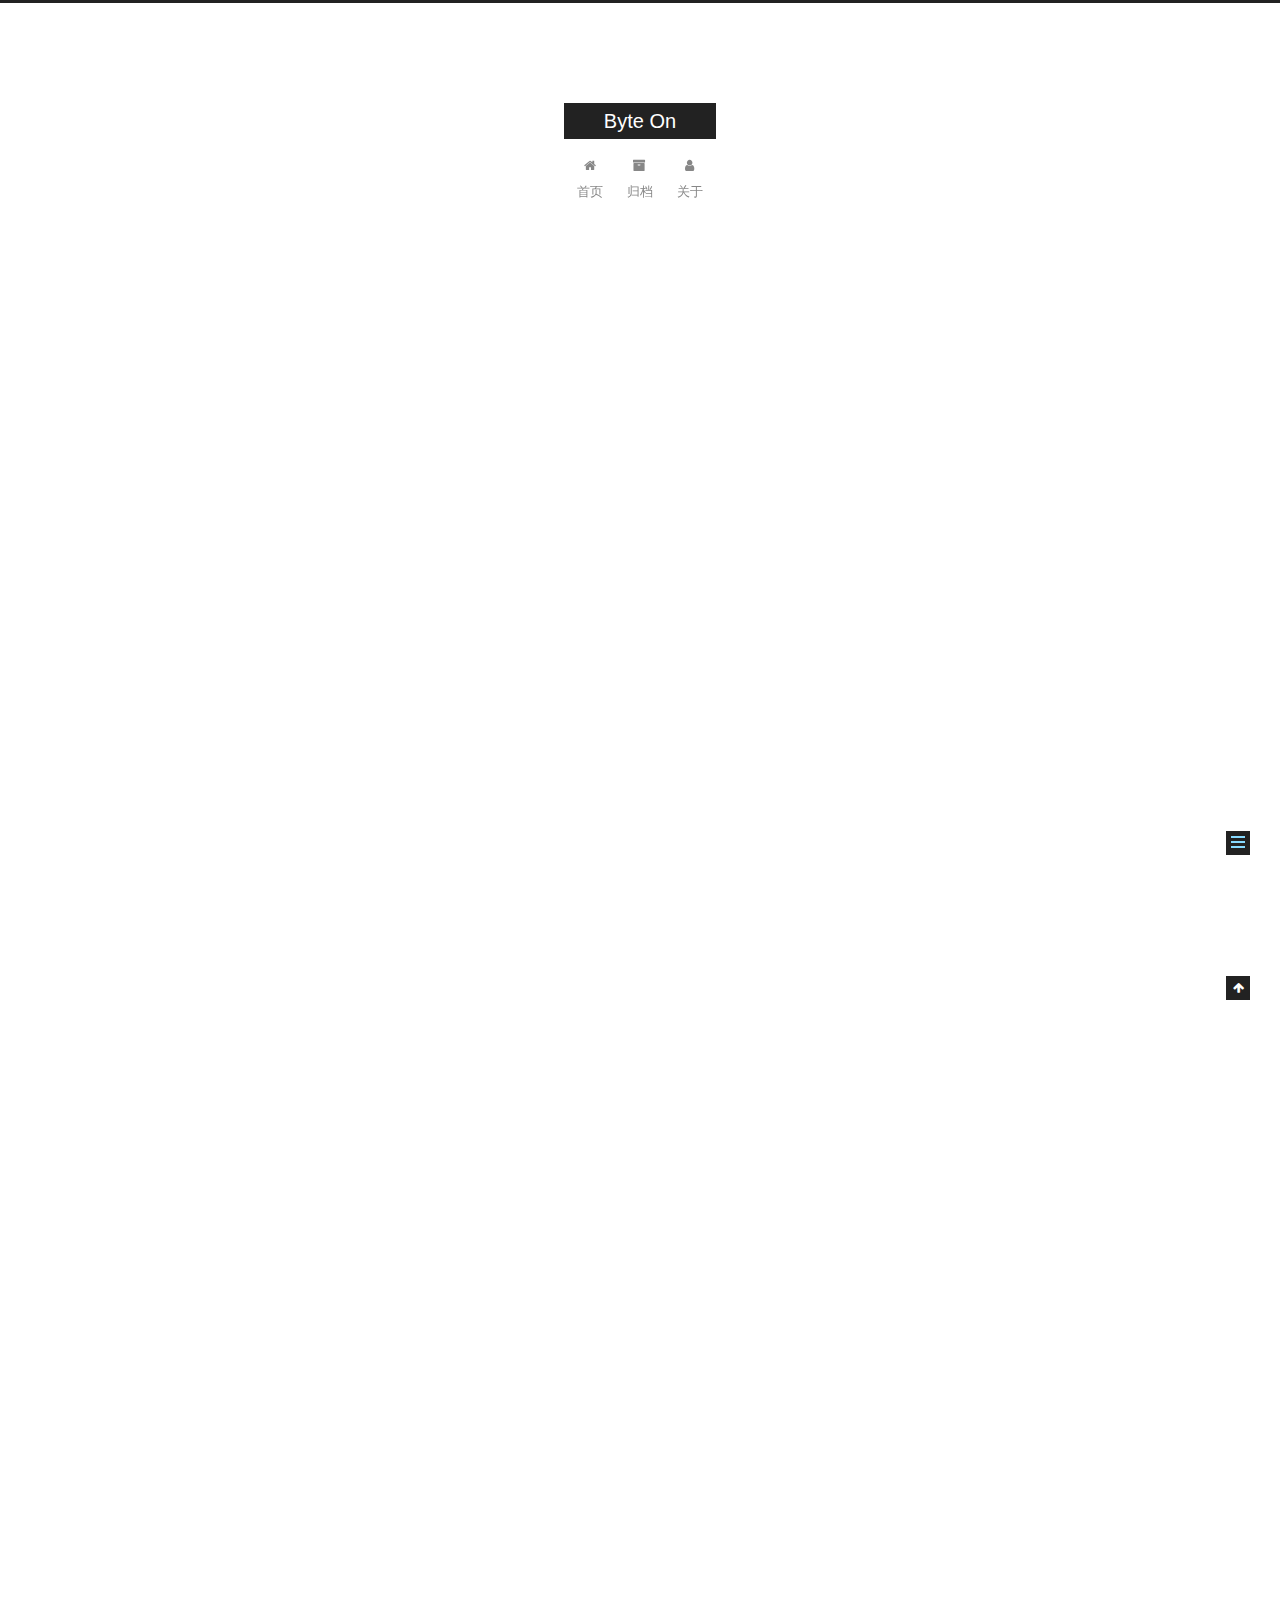
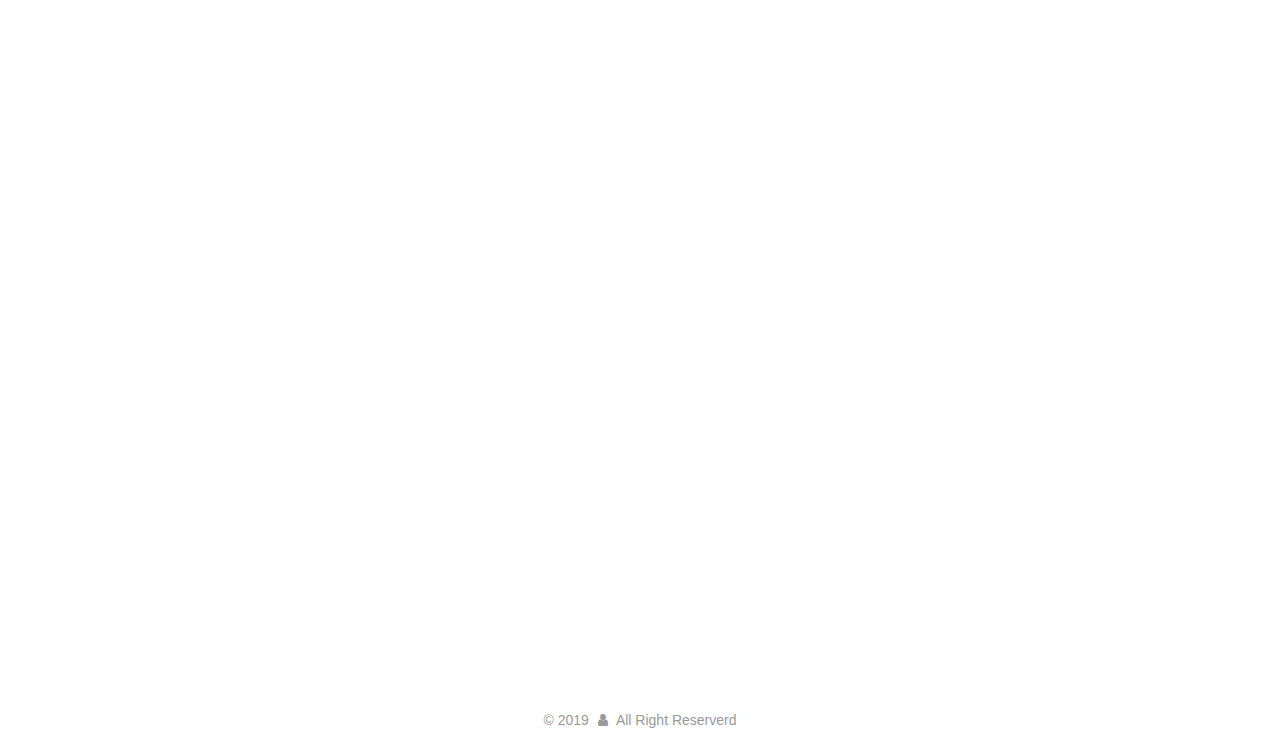
<file: 2019/02/01/十-安卓入门到进阶推荐书籍整理pdf附网盘链接已拿阿里豆瓣offer/index.html>
<!DOCTYPE html>



  


<html class="theme-next muse use-motion" lang="zh-Hans">
<head><meta name="generator" content="Hexo 3.8.0">
  <meta charset="UTF-8">
<meta http-equiv="X-UA-Compatible" content="IE=edge">
<meta name="viewport" content="width=device-width, initial-scale=1, maximum-scale=1">
<meta name="theme-color" content="#222">









<meta http-equiv="Cache-Control" content="no-transform">
<meta http-equiv="Cache-Control" content="no-siteapp">
















  
  
  <link href="/lib/fancybox/source/jquery.fancybox.css?v=2.1.5" rel="stylesheet" type="text/css">







<link href="/lib/font-awesome/css/font-awesome.min.css?v=4.6.2" rel="stylesheet" type="text/css">

<link href="/css/main.css?v=5.1.4" rel="stylesheet" type="text/css">


  <link rel="apple-touch-icon" sizes="180x180" href="/images/apple-touch-icon-next.png?v=5.1.4">


  <link rel="icon" type="image/png" sizes="32x32" href="/images/favicon-32x32-next.png?v=5.1.4">


  <link rel="icon" type="image/png" sizes="16x16" href="/images/favicon-16x16-next.png?v=5.1.4">


  <link rel="mask-icon" href="/images/logo.svg?v=5.1.4" color="#222">





  <meta name="keywords" content="Hexo, NexT">










<meta name="description" content="No.1-Java技术书最全50+本（从入门到进阶)下载链接：点我下载-提取码：kfw7 No.2-算法与数据结构书单整理50+本下载链接：点我下载-提取码：ymfu No.3-前端推荐书籍从入门到进阶吐血整理资源下载链接：点我下载-提取码：dihs No.4-机器学习和python大数据技术书从入门到进阶（书籍推荐珍藏版)下载链接：点我下载-提取码：wc26 No.5-C语言推荐书籍pdf版附下">
<meta property="og:type" content="article">
<meta property="og:title" content="助你叱咤IT的十大武功秘籍（实时更新）">
<meta property="og:url" content="http://yoursite.com/2019/02/01/十-安卓入门到进阶推荐书籍整理pdf附网盘链接已拿阿里豆瓣offer/index.html">
<meta property="og:site_name" content="Byte On">
<meta property="og:description" content="No.1-Java技术书最全50+本（从入门到进阶)下载链接：点我下载-提取码：kfw7 No.2-算法与数据结构书单整理50+本下载链接：点我下载-提取码：ymfu No.3-前端推荐书籍从入门到进阶吐血整理资源下载链接：点我下载-提取码：dihs No.4-机器学习和python大数据技术书从入门到进阶（书籍推荐珍藏版)下载链接：点我下载-提取码：wc26 No.5-C语言推荐书籍pdf版附下">
<meta property="og:locale" content="zh-Hans">
<meta property="og:updated_time" content="2019-02-01T13:38:00.188Z">
<meta name="twitter:card" content="summary">
<meta name="twitter:title" content="助你叱咤IT的十大武功秘籍（实时更新）">
<meta name="twitter:description" content="No.1-Java技术书最全50+本（从入门到进阶)下载链接：点我下载-提取码：kfw7 No.2-算法与数据结构书单整理50+本下载链接：点我下载-提取码：ymfu No.3-前端推荐书籍从入门到进阶吐血整理资源下载链接：点我下载-提取码：dihs No.4-机器学习和python大数据技术书从入门到进阶（书籍推荐珍藏版)下载链接：点我下载-提取码：wc26 No.5-C语言推荐书籍pdf版附下">



<script type="text/javascript" id="hexo.configurations">
  var NexT = window.NexT || {};
  var CONFIG = {
    root: '/',
    scheme: 'Muse',
    version: '5.1.4',
    sidebar: {"position":"left","display":"post","offset":12,"b2t":false,"scrollpercent":false,"onmobile":false},
    fancybox: true,
    tabs: true,
    motion: {"enable":true,"async":false,"transition":{"post_block":"fadeIn","post_header":"slideDownIn","post_body":"slideDownIn","coll_header":"slideLeftIn","sidebar":"slideUpIn"}},
    duoshuo: {
      userId: '0',
      author: '博主'
    },
    algolia: {
      applicationID: '',
      apiKey: '',
      indexName: '',
      hits: {"per_page":10},
      labels: {"input_placeholder":"Search for Posts","hits_empty":"We didn't find any results for the search: ${query}","hits_stats":"${hits} results found in ${time} ms"}
    }
  };
</script>



  <link rel="canonical" href="http://yoursite.com/2019/02/01/十-安卓入门到进阶推荐书籍整理pdf附网盘链接已拿阿里豆瓣offer/">





  <title>助你叱咤IT的十大武功秘籍（实时更新） | Byte On</title>
  








</head>

<body itemscope="" itemtype="http://schema.org/WebPage" lang="zh-Hans">

  
  
    
  

  <div class="container sidebar-position-left page-post-detail">
    <div class="headband"></div>

    <header id="header" class="header" itemscope="" itemtype="http://schema.org/WPHeader">
      <div class="header-inner"><div class="site-brand-wrapper">
  <div class="site-meta ">
    

    <div class="custom-logo-site-title">
      <a href="/" class="brand" rel="start">
        <span class="logo-line-before"><i></i></span>
        <span class="site-title">Byte On</span>
        <span class="logo-line-after"><i></i></span>
      </a>
    </div>
      
        <p class="site-subtitle"></p>
      
  </div>

  <div class="site-nav-toggle">
    <button>
      <span class="btn-bar"></span>
      <span class="btn-bar"></span>
      <span class="btn-bar"></span>
    </button>
  </div>
</div>

<nav class="site-nav">
  

  
    <ul id="menu" class="menu">
      
        
        <li class="menu-item menu-item-home">
          <a href="/" rel="section">
            
              <i class="menu-item-icon fa fa-fw fa-home"></i> <br>
            
            首页
          </a>
        </li>
      
        
        <li class="menu-item menu-item-archives">
          <a href="/archives/" rel="section">
            
              <i class="menu-item-icon fa fa-fw fa-archive"></i> <br>
            
            归档
          </a>
        </li>
      
        
        <li class="menu-item menu-item-about">
          <a href="/about/" rel="section">
            
              <i class="menu-item-icon fa fa-fw fa-user"></i> <br>
            
            关于
          </a>
        </li>
      

      
    </ul>
  

  
</nav>



 </div>
    </header>

    <main id="main" class="main">
      <div class="main-inner">
        <div class="content-wrap">
          <div id="content" class="content">
            

  <div id="posts" class="posts-expand">
    

  

  
  
  

  <article class="post post-type-normal" itemscope="" itemtype="http://schema.org/Article">
  
  
  
  <div class="post-block">
    <link itemprop="mainEntityOfPage" href="http://yoursite.com/2019/02/01/十-安卓入门到进阶推荐书籍整理pdf附网盘链接已拿阿里豆瓣offer/">

    <span hidden itemprop="author" itemscope="" itemtype="http://schema.org/Person">
      <meta itemprop="name" content="">
      <meta itemprop="description" content="">
      <meta itemprop="image" content="/images/avatar.gif">
    </span>

    <span hidden itemprop="publisher" itemscope="" itemtype="http://schema.org/Organization">
      <meta itemprop="name" content="Byte On">
    </span>

    
      <header class="post-header">

        
        
          <h1 class="post-title" itemprop="name headline">助你叱咤IT的十大武功秘籍（实时更新）</h1>
        

        <div class="post-meta">
          <span class="post-time">
            
              <span class="post-meta-item-icon">
                <i class="fa fa-calendar-o"></i>
              </span>
              
                <span class="post-meta-item-text">发表于</span>
              
              <time title="创建于" itemprop="dateCreated datePublished" datetime="2019-02-01T20:26:57+08:00">
                2019-02-01
              </time>
            

            

            
          </span>

          

          
            
          

          
          
             <span id="/2019/02/01/十-安卓入门到进阶推荐书籍整理pdf附网盘链接已拿阿里豆瓣offer/" class="leancloud_visitors" data-flag-title="助你叱咤IT的十大武功秘籍（实时更新）">
               <span class="post-meta-divider">|</span>
               <span class="post-meta-item-icon">
                 <i class="fa fa-eye"></i>
               </span>
               
                 <span class="post-meta-item-text">阅读次数&#58;</span>
               
                 <span class="leancloud-visitors-count"></span>
             </span>
          

          

          

          

        </div>
      </header>
    

    
    
    
    <div class="post-body" itemprop="articleBody">

      
      

      
        <h1 id="No-1-Java技术书最全50-本（从入门到进阶"><a href="#No-1-Java技术书最全50-本（从入门到进阶" class="headerlink" title="No.1-Java技术书最全50+本（从入门到进阶)"></a>No.1-Java技术书最全50+本（从入门到进阶)</h1><h2 id="下载链接：点我下载-提取码：kfw7"><a href="#下载链接：点我下载-提取码：kfw7" class="headerlink" title="下载链接：点我下载-提取码：kfw7"></a>下载链接：<em><a href="https://pan.baidu.com/s/1j9ZBEtlORaknHFfustEpJw" title="点我下载" target="_blank" rel="noopener">点我下载</a></em>-提取码：kfw7</h2><hr>
<h1 id="No-2-算法与数据结构书单整理50-本"><a href="#No-2-算法与数据结构书单整理50-本" class="headerlink" title="No.2-算法与数据结构书单整理50+本"></a>No.2-算法与数据结构书单整理50+本</h1><h2 id="下载链接：点我下载-提取码：ymfu"><a href="#下载链接：点我下载-提取码：ymfu" class="headerlink" title="下载链接：点我下载-提取码：ymfu"></a>下载链接：<em><a href="https://pan.baidu.com/s/1GFiu58DUn9qS3Yq83Folsg" title="点我下载" target="_blank" rel="noopener">点我下载</a></em>-提取码：ymfu</h2><hr>
<h1 id="No-3-前端推荐书籍从入门到进阶吐血整理资源"><a href="#No-3-前端推荐书籍从入门到进阶吐血整理资源" class="headerlink" title="No.3-前端推荐书籍从入门到进阶吐血整理资源"></a>No.3-前端推荐书籍从入门到进阶吐血整理资源</h1><h2 id="下载链接：点我下载-提取码：dihs"><a href="#下载链接：点我下载-提取码：dihs" class="headerlink" title="下载链接：点我下载-提取码：dihs"></a>下载链接：<em><a href="https://pan.baidu.com/s/1fgwkjZFl5WEvUEdhF3TXQQ" title="点我下载" target="_blank" rel="noopener">点我下载</a></em>-提取码：dihs</h2><hr>
<h1 id="No-4-机器学习和python大数据技术书从入门到进阶（书籍推荐珍藏版"><a href="#No-4-机器学习和python大数据技术书从入门到进阶（书籍推荐珍藏版" class="headerlink" title="No.4-机器学习和python大数据技术书从入门到进阶（书籍推荐珍藏版)"></a>No.4-机器学习和python大数据技术书从入门到进阶（书籍推荐珍藏版)</h1><h2 id="下载链接：点我下载-提取码：wc26"><a href="#下载链接：点我下载-提取码：wc26" class="headerlink" title="下载链接：点我下载-提取码：wc26"></a>下载链接：<em><a href="https://pan.baidu.com/s/1E8R-y0rSt4kDhQjvzuC7NQ" title="点我下载" target="_blank" rel="noopener">点我下载</a></em>-提取码：wc26</h2><hr>
<h1 id="No-5-C语言推荐书籍pdf版附下载链接共30-本"><a href="#No-5-C语言推荐书籍pdf版附下载链接共30-本" class="headerlink" title="No.5-C语言推荐书籍pdf版附下载链接共30+本"></a>No.5-C语言推荐书籍pdf版附下载链接共30+本</h1><h2 id="下载链接：点我下载-提取码：13un"><a href="#下载链接：点我下载-提取码：13un" class="headerlink" title="下载链接：点我下载-提取码：13un"></a>下载链接：<em><a href="https://pan.baidu.com/s/1gNdO9QsV89FG53BSD6QDVQ" title="点我下载" target="_blank" rel="noopener">点我下载</a></em>-提取码：13un</h2><hr>
<h1 id="No-6-安卓从入门到进阶推荐书籍史上吐血整理pdf珍藏版"><a href="#No-6-安卓从入门到进阶推荐书籍史上吐血整理pdf珍藏版" class="headerlink" title="No.6-安卓从入门到进阶推荐书籍史上吐血整理pdf珍藏版"></a>No.6-安卓从入门到进阶推荐书籍史上吐血整理pdf珍藏版</h1><h2 id="下载链接：点我下载-提取码：pqvy"><a href="#下载链接：点我下载-提取码：pqvy" class="headerlink" title="下载链接：点我下载-提取码：pqvy"></a>下载链接：<em><a href="https://pan.baidu.com/s/1nYyASnR0a9Pdt5yUHTK79Q" title="点我下载" target="_blank" rel="noopener">点我下载</a></em>-提取码：pqvy</h2><hr>
<h1 id="No-7-程序员史诗级必读书单吐血整理四个维度系列80-本书"><a href="#No-7-程序员史诗级必读书单吐血整理四个维度系列80-本书" class="headerlink" title="No.7-程序员史诗级必读书单吐血整理四个维度系列80+本书"></a>No.7-程序员史诗级必读书单吐血整理四个维度系列80+本书</h1><h2 id="下载链接：点我下载-提取码：arv2"><a href="#下载链接：点我下载-提取码：arv2" class="headerlink" title="下载链接：点我下载-提取码：arv2"></a>下载链接：<em><a href="https://pan.baidu.com/s/12vfbASR2zk1crC2VT99t_A" title="点我下载" target="_blank" rel="noopener">点我下载</a></em>-提取码：arv2</h2><hr>
<h1 id="No-8-C-从入门到进阶吐血整理技术书籍近100本书推荐"><a href="#No-8-C-从入门到进阶吐血整理技术书籍近100本书推荐" class="headerlink" title="No.8-C++从入门到进阶吐血整理技术书籍近100本书推荐"></a>No.8-C++从入门到进阶吐血整理技术书籍近100本书推荐</h1><h2 id="下载链接：点我下载-提取码：m4hd"><a href="#下载链接：点我下载-提取码：m4hd" class="headerlink" title="下载链接：点我下载-提取码：m4hd"></a>下载链接：<em><a href="https://pan.baidu.com/s/1_-ifrvOJpKnre0K9AXVvHg" title="点我下载" target="_blank" rel="noopener">点我下载</a></em>-提取码：m4hd</h2><hr>
<h1 id="No-9-数据库从入门到进阶必读18本技术书籍网盘整理（珍藏版）"><a href="#No-9-数据库从入门到进阶必读18本技术书籍网盘整理（珍藏版）" class="headerlink" title="No.9-数据库从入门到进阶必读18本技术书籍网盘整理（珍藏版）"></a>No.9-数据库从入门到进阶必读18本技术书籍网盘整理（珍藏版）</h1><h2 id="下载链接：点我下载-提取码：cq6f"><a href="#下载链接：点我下载-提取码：cq6f" class="headerlink" title="下载链接：点我下载-提取码：cq6f"></a>下载链接：<em><a href="https://pan.baidu.com/s/1FV5Fjj3kuHwEoKVGVnRxSA" title="点我下载" target="_blank" rel="noopener">点我下载</a></em>-提取码：cq6f</h2><hr>
<h1 id="No-10-python书最全电子版已整理好（从入门到进阶）"><a href="#No-10-python书最全电子版已整理好（从入门到进阶）" class="headerlink" title="No.10-python书最全电子版已整理好（从入门到进阶）"></a>No.10-python书最全电子版已整理好（从入门到进阶）</h1><h2 id="下载链接：点我下载-提取码：i3cd"><a href="#下载链接：点我下载-提取码：i3cd" class="headerlink" title="下载链接：点我下载-提取码：i3cd"></a>下载链接：<em><a href="https://pan.baidu.com/s/11YXACIKRW0bBzh2SjAKhHQ" title="点我下载" target="_blank" rel="noopener">点我下载</a></em>-提取码：i3cd</h2>
      
    </div>
    
    
    

    

    

    

    <footer class="post-footer">
      

      
      
      

      
        <div class="post-nav">
          <div class="post-nav-next post-nav-item">
            
              <a href="/2019/01/31/hello-world - 副本/" rel="next" title="Hello World">
                <i class="fa fa-chevron-left"></i> Hello World
              </a>
            
          </div>

          <span class="post-nav-divider"></span>

          <div class="post-nav-prev post-nav-item">
            
          </div>
        </div>
      

      
      
    </footer>
  </div>
  
  
  
  </article>



    <div class="post-spread">
      
    </div>
  </div>


          </div>
          


          

  



        </div>
        
          
  
  <div class="sidebar-toggle">
    <div class="sidebar-toggle-line-wrap">
      <span class="sidebar-toggle-line sidebar-toggle-line-first"></span>
      <span class="sidebar-toggle-line sidebar-toggle-line-middle"></span>
      <span class="sidebar-toggle-line sidebar-toggle-line-last"></span>
    </div>
  </div>

  <aside id="sidebar" class="sidebar">
    
    <div class="sidebar-inner">

      

      
        <ul class="sidebar-nav motion-element">
          <li class="sidebar-nav-toc sidebar-nav-active" data-target="post-toc-wrap">
            文章目录
          </li>
          <li class="sidebar-nav-overview" data-target="site-overview-wrap">
            站点概览
          </li>
        </ul>
      

      <section class="site-overview-wrap sidebar-panel">
        <div class="site-overview">
          <div class="site-author motion-element" itemprop="author" itemscope="" itemtype="http://schema.org/Person">
            
              <p class="site-author-name" itemprop="name"></p>
              <p class="site-description motion-element" itemprop="description"></p>
          </div>

          <nav class="site-state motion-element">

            
              <div class="site-state-item site-state-posts">
              
                <a href="/archives/">
              
                  <span class="site-state-item-count">3</span>
                  <span class="site-state-item-name">日志</span>
                </a>
              </div>
            

            

            

          </nav>

          

          

          
          

          
          

          

        </div>
      </section>

      
      <!--noindex-->
        <section class="post-toc-wrap motion-element sidebar-panel sidebar-panel-active">
          <div class="post-toc">

            
              
            

            
              <div class="post-toc-content"><ol class="nav"><li class="nav-item nav-level-1"><a class="nav-link" href="#No-1-Java技术书最全50-本（从入门到进阶"><span class="nav-number">1.</span> <span class="nav-text">No.1-Java技术书最全50+本（从入门到进阶)</span></a><ol class="nav-child"><li class="nav-item nav-level-2"><a class="nav-link" href="#下载链接：点我下载-提取码：kfw7"><span class="nav-number">1.1.</span> <span class="nav-text">下载链接：点我下载-提取码：kfw7</span></a></li></ol></li><li class="nav-item nav-level-1"><a class="nav-link" href="#No-2-算法与数据结构书单整理50-本"><span class="nav-number">2.</span> <span class="nav-text">No.2-算法与数据结构书单整理50+本</span></a><ol class="nav-child"><li class="nav-item nav-level-2"><a class="nav-link" href="#下载链接：点我下载-提取码：ymfu"><span class="nav-number">2.1.</span> <span class="nav-text">下载链接：点我下载-提取码：ymfu</span></a></li></ol></li><li class="nav-item nav-level-1"><a class="nav-link" href="#No-3-前端推荐书籍从入门到进阶吐血整理资源"><span class="nav-number">3.</span> <span class="nav-text">No.3-前端推荐书籍从入门到进阶吐血整理资源</span></a><ol class="nav-child"><li class="nav-item nav-level-2"><a class="nav-link" href="#下载链接：点我下载-提取码：dihs"><span class="nav-number">3.1.</span> <span class="nav-text">下载链接：点我下载-提取码：dihs</span></a></li></ol></li><li class="nav-item nav-level-1"><a class="nav-link" href="#No-4-机器学习和python大数据技术书从入门到进阶（书籍推荐珍藏版"><span class="nav-number">4.</span> <span class="nav-text">No.4-机器学习和python大数据技术书从入门到进阶（书籍推荐珍藏版)</span></a><ol class="nav-child"><li class="nav-item nav-level-2"><a class="nav-link" href="#下载链接：点我下载-提取码：wc26"><span class="nav-number">4.1.</span> <span class="nav-text">下载链接：点我下载-提取码：wc26</span></a></li></ol></li><li class="nav-item nav-level-1"><a class="nav-link" href="#No-5-C语言推荐书籍pdf版附下载链接共30-本"><span class="nav-number">5.</span> <span class="nav-text">No.5-C语言推荐书籍pdf版附下载链接共30+本</span></a><ol class="nav-child"><li class="nav-item nav-level-2"><a class="nav-link" href="#下载链接：点我下载-提取码：13un"><span class="nav-number">5.1.</span> <span class="nav-text">下载链接：点我下载-提取码：13un</span></a></li></ol></li><li class="nav-item nav-level-1"><a class="nav-link" href="#No-6-安卓从入门到进阶推荐书籍史上吐血整理pdf珍藏版"><span class="nav-number">6.</span> <span class="nav-text">No.6-安卓从入门到进阶推荐书籍史上吐血整理pdf珍藏版</span></a><ol class="nav-child"><li class="nav-item nav-level-2"><a class="nav-link" href="#下载链接：点我下载-提取码：pqvy"><span class="nav-number">6.1.</span> <span class="nav-text">下载链接：点我下载-提取码：pqvy</span></a></li></ol></li><li class="nav-item nav-level-1"><a class="nav-link" href="#No-7-程序员史诗级必读书单吐血整理四个维度系列80-本书"><span class="nav-number">7.</span> <span class="nav-text">No.7-程序员史诗级必读书单吐血整理四个维度系列80+本书</span></a><ol class="nav-child"><li class="nav-item nav-level-2"><a class="nav-link" href="#下载链接：点我下载-提取码：arv2"><span class="nav-number">7.1.</span> <span class="nav-text">下载链接：点我下载-提取码：arv2</span></a></li></ol></li><li class="nav-item nav-level-1"><a class="nav-link" href="#No-8-C-从入门到进阶吐血整理技术书籍近100本书推荐"><span class="nav-number">8.</span> <span class="nav-text">No.8-C++从入门到进阶吐血整理技术书籍近100本书推荐</span></a><ol class="nav-child"><li class="nav-item nav-level-2"><a class="nav-link" href="#下载链接：点我下载-提取码：m4hd"><span class="nav-number">8.1.</span> <span class="nav-text">下载链接：点我下载-提取码：m4hd</span></a></li></ol></li><li class="nav-item nav-level-1"><a class="nav-link" href="#No-9-数据库从入门到进阶必读18本技术书籍网盘整理（珍藏版）"><span class="nav-number">9.</span> <span class="nav-text">No.9-数据库从入门到进阶必读18本技术书籍网盘整理（珍藏版）</span></a><ol class="nav-child"><li class="nav-item nav-level-2"><a class="nav-link" href="#下载链接：点我下载-提取码：cq6f"><span class="nav-number">9.1.</span> <span class="nav-text">下载链接：点我下载-提取码：cq6f</span></a></li></ol></li><li class="nav-item nav-level-1"><a class="nav-link" href="#No-10-python书最全电子版已整理好（从入门到进阶）"><span class="nav-number">10.</span> <span class="nav-text">No.10-python书最全电子版已整理好（从入门到进阶）</span></a><ol class="nav-child"><li class="nav-item nav-level-2"><a class="nav-link" href="#下载链接：点我下载-提取码：i3cd"><span class="nav-number">10.1.</span> <span class="nav-text">下载链接：点我下载-提取码：i3cd</span></a></li></ol></li></ol></div>
            

          </div>
        </section>
      <!--/noindex-->
      

      

    </div>
  </aside>


        
      </div>
    </main>

    <footer id="footer" class="footer">
      <div class="footer-inner">
        <div class="copyright">&copy; <span itemprop="copyrightYear">2019</span>
  <span class="with-love">
    <i class="fa fa-user"></i>
  </span>
  <span class="author" itemprop="copyrightHolder">All Right Reserverd</span>

  
</div>









        







        
      </div>
    </footer>

    
      <div class="back-to-top">
        <i class="fa fa-arrow-up"></i>
        
      </div>
    

    

  </div>

  

<script type="text/javascript">
  if (Object.prototype.toString.call(window.Promise) !== '[object Function]') {
    window.Promise = null;
  }
</script>









  












  
  
    <script type="text/javascript" src="/lib/jquery/index.js?v=2.1.3"></script>
  

  
  
    <script type="text/javascript" src="/lib/fastclick/lib/fastclick.min.js?v=1.0.6"></script>
  

  
  
    <script type="text/javascript" src="/lib/jquery_lazyload/jquery.lazyload.js?v=1.9.7"></script>
  

  
  
    <script type="text/javascript" src="/lib/velocity/velocity.min.js?v=1.2.1"></script>
  

  
  
    <script type="text/javascript" src="/lib/velocity/velocity.ui.min.js?v=1.2.1"></script>
  

  
  
    <script type="text/javascript" src="/lib/fancybox/source/jquery.fancybox.pack.js?v=2.1.5"></script>
  


  


  <script type="text/javascript" src="/js/src/utils.js?v=5.1.4"></script>

  <script type="text/javascript" src="/js/src/motion.js?v=5.1.4"></script>



  
  

  
  <script type="text/javascript" src="/js/src/scrollspy.js?v=5.1.4"></script>
<script type="text/javascript" src="/js/src/post-details.js?v=5.1.4"></script>



  


  <script type="text/javascript" src="/js/src/bootstrap.js?v=5.1.4"></script>



  


  




	





  





  












  





  

  
  <script src="https://cdn1.lncld.net/static/js/av-core-mini-0.6.4.js"></script>
  <script>AV.initialize("ORIbCV4fxrPL2e42d8ah40bz-gzGzoHsz", "p1QH5Pu55y0YUrz9THnLBv4o");</script>
  <script>
    function showTime(Counter) {
      var query = new AV.Query(Counter);
      var entries = [];
      var $visitors = $(".leancloud_visitors");

      $visitors.each(function () {
        entries.push( $(this).attr("id").trim() );
      });

      query.containedIn('url', entries);
      query.find()
        .done(function (results) {
          var COUNT_CONTAINER_REF = '.leancloud-visitors-count';

          if (results.length === 0) {
            $visitors.find(COUNT_CONTAINER_REF).text(0);
            return;
          }

          for (var i = 0; i < results.length; i++) {
            var item = results[i];
            var url = item.get('url');
            var time = item.get('time');
            var element = document.getElementById(url);

            $(element).find(COUNT_CONTAINER_REF).text(time);
          }
          for(var i = 0; i < entries.length; i++) {
            var url = entries[i];
            var element = document.getElementById(url);
            var countSpan = $(element).find(COUNT_CONTAINER_REF);
            if( countSpan.text() == '') {
              countSpan.text(0);
            }
          }
        })
        .fail(function (object, error) {
          console.log("Error: " + error.code + " " + error.message);
        });
    }

    function addCount(Counter) {
      var $visitors = $(".leancloud_visitors");
      var url = $visitors.attr('id').trim();
      var title = $visitors.attr('data-flag-title').trim();
      var query = new AV.Query(Counter);

      query.equalTo("url", url);
      query.find({
        success: function(results) {
          if (results.length > 0) {
            var counter = results[0];
            counter.fetchWhenSave(true);
            counter.increment("time");
            counter.save(null, {
              success: function(counter) {
                var $element = $(document.getElementById(url));
                $element.find('.leancloud-visitors-count').text(counter.get('time'));
              },
              error: function(counter, error) {
                console.log('Failed to save Visitor num, with error message: ' + error.message);
              }
            });
          } else {
            var newcounter = new Counter();
            /* Set ACL */
            var acl = new AV.ACL();
            acl.setPublicReadAccess(true);
            acl.setPublicWriteAccess(true);
            newcounter.setACL(acl);
            /* End Set ACL */
            newcounter.set("title", title);
            newcounter.set("url", url);
            newcounter.set("time", 1);
            newcounter.save(null, {
              success: function(newcounter) {
                var $element = $(document.getElementById(url));
                $element.find('.leancloud-visitors-count').text(newcounter.get('time'));
              },
              error: function(newcounter, error) {
                console.log('Failed to create');
              }
            });
          }
        },
        error: function(error) {
          console.log('Error:' + error.code + " " + error.message);
        }
      });
    }

    $(function() {
      var Counter = AV.Object.extend("Counter");
      if ($('.leancloud_visitors').length == 1) {
        addCount(Counter);
      } else if ($('.post-title-link').length > 1) {
        showTime(Counter);
      }
    });
  </script>



  

  

  
  

  

  

  

</body>
</html>
</file>
<file: css/main.css>
/* normalize.css v3.0.2 | MIT License | git.io/normalize */
html {
  font-family: sans-serif; /* 1 */
  -ms-text-size-adjust: 100%; /* 2 */
  -webkit-text-size-adjust: 100%; /* 2 */
}
body {
  margin: 0;
}
article,
aside,
details,
figcaption,
figure,
footer,
header,
hgroup,
main,
menu,
nav,
section,
summary {
  display: block;
}
audio,
canvas,
progress,
video {
  display: inline-block; /* 1 */
  vertical-align: baseline; /* 2 */
}
audio:not([controls]) {
  display: none;
  height: 0;
}
[hidden],
template {
  display: none;
}
a {
  background-color: transparent;
}
a:active,
a:hover {
  outline: 0;
}
abbr[title] {
  border-bottom: 1px dotted;
}
b,
strong {
  font-weight: bold;
}
dfn {
  font-style: italic;
}
h1 {
  font-size: 2em;
  margin: 0.67em 0;
}
mark {
  background: #ff0;
  color: #000;
}
small {
  font-size: 80%;
}
sub,
sup {
  font-size: 75%;
  line-height: 0;
  position: relative;
  vertical-align: baseline;
}
sup {
  top: -0.5em;
}
sub {
  bottom: -0.25em;
}
img {
  border: 0;
}
svg:not(:root) {
  overflow: hidden;
}
figure {
  margin: 1em 40px;
}
hr {
  -moz-box-sizing: content-box;
  box-sizing: content-box;
  height: 0;
}
pre {
  overflow: auto;
}
code,
kbd,
pre,
samp {
  font-family: monospace, monospace;
  font-size: 1em;
}
button,
input,
optgroup,
select,
textarea {
  color: inherit; /* 1 */
  font: inherit; /* 2 */
  margin: 0; /* 3 */
}
button {
  overflow: visible;
}
button,
select {
  text-transform: none;
}
button,
html input[type="button"],
input[type="reset"],
input[type="submit"] {
  -webkit-appearance: button; /* 2 */
  cursor: pointer; /* 3 */
}
button[disabled],
html input[disabled] {
  cursor: default;
}
button::-moz-focus-inner,
input::-moz-focus-inner {
  border: 0;
  padding: 0;
}
input {
  line-height: normal;
}
input[type="checkbox"],
input[type="radio"] {
  box-sizing: border-box; /* 1 */
  padding: 0; /* 2 */
}
input[type="number"]::-webkit-inner-spin-button,
input[type="number"]::-webkit-outer-spin-button {
  height: auto;
}
input[type="search"] {
  -webkit-appearance: textfield; /* 1 */
  -moz-box-sizing: content-box;
  -webkit-box-sizing: content-box; /* 2 */
  box-sizing: content-box;
}
input[type="search"]::-webkit-search-cancel-button,
input[type="search"]::-webkit-search-decoration {
  -webkit-appearance: none;
}
fieldset {
  border: 1px solid #c0c0c0;
  margin: 0 2px;
  padding: 0.35em 0.625em 0.75em;
}
legend {
  border: 0; /* 1 */
  padding: 0; /* 2 */
}
textarea {
  overflow: auto;
}
optgroup {
  font-weight: bold;
}
table {
  border-collapse: collapse;
  border-spacing: 0;
}
td,
th {
  padding: 0;
}
::selection {
  background: #262a30;
  color: #fff;
}
body {
  position: relative;
  font-family: 'Lato', "PingFang SC", "Microsoft YaHei", sans-serif;
  font-size: 14px;
  line-height: 2;
  color: #555;
  background: #fff;
}
@media (max-width: 767px) {
  body {
    padding-right: 0 !important;
  }
}
@media (min-width: 768px) and (max-width: 991px) {
  body {
    padding-right: 0 !important;
  }
}
@media (min-width: 1600px) {
  body {
    font-size: 16px;
  }
}
h1,
h2,
h3,
h4,
h5,
h6 {
  margin: 0;
  padding: 0;
  font-weight: bold;
  line-height: 1.5;
  font-family: 'Lato', "PingFang SC", "Microsoft YaHei", sans-serif;
}
h2,
h3,
h4,
h5,
h6 {
  margin: 20px 0 15px;
}
h1 {
  font-size: 22px;
}
@media (max-width: 767px) {
  h1 {
    font-size: 18px;
  }
}
h2 {
  font-size: 20px;
}
@media (max-width: 767px) {
  h2 {
    font-size: 16px;
  }
}
h3 {
  font-size: 18px;
}
@media (max-width: 767px) {
  h3 {
    font-size: 14px;
  }
}
h4 {
  font-size: 16px;
}
@media (max-width: 767px) {
  h4 {
    font-size: 12px;
  }
}
h5 {
  font-size: 14px;
}
@media (max-width: 767px) {
  h5 {
    font-size: 10px;
  }
}
h6 {
  font-size: 12px;
}
@media (max-width: 767px) {
  h6 {
    font-size: 8px;
  }
}
p {
  margin: 0 0 20px 0;
}
a {
  color: #555;
  text-decoration: none;
  outline: none;
  border-bottom: 1px solid #999;
  word-wrap: break-word;
}
a:hover {
  color: #222;
  border-bottom-color: #222;
}
blockquote {
  margin: 0;
  padding: 0;
}
img {
  display: block;
  margin: auto;
  max-width: 100%;
  height: auto;
}
hr {
  margin: 40px 0;
  height: 3px;
  border: none;
  background-color: #ddd;
  background-image: repeating-linear-gradient(-45deg, #fff, #fff 4px, transparent 4px, transparent 8px);
}
blockquote {
  padding: 0 15px;
  color: #666;
  border-left: 4px solid #ddd;
}
blockquote cite::before {
  content: "-";
  padding: 0 5px;
}
dt {
  font-weight: 700;
}
dd {
  margin: 0;
  padding: 0;
}
kbd {
  border: 1px solid #ccc;
  border-radius: 0.2em;
  box-shadow: 0.1em 0.1em 0.2em rgba(0,0,0,0.1);
  background-color: #f9f9f9;
  font-family: inherit;
  background-image: -webkit-linear-gradient(top, #eee, #fff, #eee);
  padding: 0.1em 0.3em;
  white-space: nowrap;
}
.text-left {
  text-align: left;
}
.text-center {
  text-align: center;
}
.text-right {
  text-align: right;
}
.text-justify {
  text-align: justify;
}
.text-nowrap {
  white-space: nowrap;
}
.text-lowercase {
  text-transform: lowercase;
}
.text-uppercase {
  text-transform: uppercase;
}
.text-capitalize {
  text-transform: capitalize;
}
.center-block {
  display: block;
  margin-left: auto;
  margin-right: auto;
}
.clearfix:before,
.clearfix:after {
  content: " ";
  display: table;
}
.clearfix:after {
  clear: both;
}
.pullquote {
  width: 45%;
}
.pullquote.left {
  float: left;
  margin-left: 5px;
  margin-right: 10px;
}
.pullquote.right {
  float: right;
  margin-left: 10px;
  margin-right: 5px;
}
.affix.affix.affix {
  position: fixed;
}
.translation {
  margin-top: -20px;
  font-size: 14px;
  color: #999;
}
.scrollbar-measure {
  width: 100px;
  height: 100px;
  overflow: scroll;
  position: absolute;
  top: -9999px;
}
.use-motion .motion-element {
  opacity: 0;
}
table {
  margin: 20px 0;
  width: 100%;
  border-collapse: collapse;
  border-spacing: 0;
  border: 1px solid #ddd;
  font-size: 14px;
  table-layout: fixed;
  word-wrap: break-all;
}
table>tbody>tr:nth-of-type(odd) {
  background-color: #f9f9f9;
}
table>tbody>tr:hover {
  background-color: #f5f5f5;
}
caption,
th,
td {
  padding: 8px;
  text-align: left;
  vertical-align: middle;
  font-weight: normal;
}
th,
td {
  border-bottom: 3px solid #ddd;
  border-right: 1px solid #eee;
}
th {
  padding-bottom: 10px;
  font-weight: 700;
}
td {
  border-bottom-width: 1px;
}
html,
body {
  height: 100%;
}
.container {
  position: relative;
  min-height: 100%;
}
.header-inner {
  margin: 0 auto;
  padding: 100px 0 70px;
  width: 700px;
}
@media (min-width: 1600px) {
  .container .header-inner {
    width: 900px;
  }
}
.main {
  padding-bottom: 150px;
}
.main-inner {
  margin: 0 auto;
  width: 700px;
}
@media (min-width: 1600px) {
  .container .main-inner {
    width: 900px;
  }
}
.footer {
  position: absolute;
  left: 0;
  bottom: 0;
  width: 100%;
  min-height: 50px;
}
.footer-inner {
  box-sizing: border-box;
  margin: 20px auto;
  width: 700px;
}
@media (min-width: 1600px) {
  .container .footer-inner {
    width: 900px;
  }
}
pre,
.highlight {
  overflow: auto;
  margin: 20px 0;
  padding: 0;
  font-size: 13px;
  color: #4d4d4c;
  background: #f7f7f7;
  line-height: 1.6;
}
pre,
code {
  font-family: consolas, Menlo, "PingFang SC", "Microsoft YaHei", monospace;
}
code {
  padding: 2px 4px;
  word-wrap: break-word;
  color: #555;
  background: #eee;
  border-radius: 3px;
  font-size: 13px;
}
pre {
  padding: 10px;
}
pre code {
  padding: 0;
  color: #4d4d4c;
  background: none;
  text-shadow: none;
}
.highlight {
  border-radius: 1px;
}
.highlight pre {
  border: none;
  margin: 0;
  padding: 10px 0;
}
.highlight table {
  margin: 0;
  width: auto;
  border: none;
}
.highlight td {
  border: none;
  padding: 0;
}
.highlight figcaption {
  font-size: 1em;
  color: #4d4d4c;
  line-height: 1em;
  margin-bottom: 1em;
}
.highlight figcaption:before,
.highlight figcaption:after {
  content: " ";
  display: table;
}
.highlight figcaption:after {
  clear: both;
}
.highlight figcaption a {
  float: right;
  color: #4d4d4c;
}
.highlight figcaption a:hover {
  border-bottom-color: #4d4d4c;
}
.highlight .gutter pre {
  padding-left: 10px;
  padding-right: 10px;
  color: #869194;
  text-align: right;
  background-color: #eff2f3;
}
.highlight .code pre {
  width: 100%;
  padding-left: 10px;
  padding-right: 10px;
  background-color: #f7f7f7;
}
.highlight .line {
  height: 20px;
}
.gutter {
  -webkit-user-select: none;
  -moz-user-select: none;
  -ms-user-select: none;
  user-select: none;
}
.gist table {
  width: auto;
}
.gist table td {
  border: none;
}
pre .deletion {
  background: #fdd;
}
pre .addition {
  background: #dfd;
}
pre .meta {
  color: #8959a8;
}
pre .comment {
  color: #8e908c;
}
pre .variable,
pre .attribute,
pre .tag,
pre .regexp,
pre .ruby .constant,
pre .xml .tag .title,
pre .xml .pi,
pre .xml .doctype,
pre .html .doctype,
pre .css .id,
pre .css .class,
pre .css .pseudo {
  color: #c82829;
}
pre .number,
pre .preprocessor,
pre .built_in,
pre .literal,
pre .params,
pre .constant,
pre .command {
  color: #f5871f;
}
pre .ruby .class .title,
pre .css .rules .attribute,
pre .string,
pre .value,
pre .inheritance,
pre .header,
pre .ruby .symbol,
pre .xml .cdata,
pre .special,
pre .number,
pre .formula {
  color: #718c00;
}
pre .title,
pre .css .hexcolor {
  color: #3e999f;
}
pre .function,
pre .python .decorator,
pre .python .title,
pre .ruby .function .title,
pre .ruby .title .keyword,
pre .perl .sub,
pre .javascript .title,
pre .coffeescript .title {
  color: #4271ae;
}
pre .keyword,
pre .javascript .function {
  color: #8959a8;
}
.full-image.full-image.full-image.full-image {
  border: none;
  max-width: 100%;
  width: auto;
  margin: 20px auto 25px;
}
@media (min-width: 992px) {
  .full-image.full-image.full-image.full-image {
    max-width: none;
    width: 110%;
    margin: 25px -5%;
  }
}
.blockquote-center,
.page-home .post-type-quote blockquote,
.page-post-detail .post-type-quote blockquote {
  position: relative;
  margin: 40px 0;
  padding: 0;
  border-left: none;
  text-align: center;
}
.blockquote-center::before,
.page-home .post-type-quote blockquote::before,
.page-post-detail .post-type-quote blockquote::before,
.blockquote-center::after,
.page-home .post-type-quote blockquote::after,
.page-post-detail .post-type-quote blockquote::after {
  position: absolute;
  content: ' ';
  display: block;
  width: 100%;
  height: 24px;
  opacity: 0.2;
  background-repeat: no-repeat;
  background-position: 0 -6px;
  background-size: 22px 22px;
}
.blockquote-center::before,
.page-home .post-type-quote blockquote::before,
.page-post-detail .post-type-quote blockquote::before {
  top: -20px;
  background-image: url("../images/quote-l.svg");
  border-top: 1px solid #ccc;
}
.blockquote-center::after,
.page-home .post-type-quote blockquote::after,
.page-post-detail .post-type-quote blockquote::after {
  bottom: -20px;
  background-image: url("../images/quote-r.svg");
  border-bottom: 1px solid #ccc;
  background-position: 100% 8px;
}
.blockquote-center p,
.page-home .post-type-quote blockquote p,
.page-post-detail .post-type-quote blockquote p,
.blockquote-center div,
.page-home .post-type-quote blockquote div,
.page-post-detail .post-type-quote blockquote div {
  text-align: center;
}
.post .post-body .group-picture img {
  box-sizing: border-box;
  padding: 0 3px;
  border: none;
}
.post .group-picture-row {
  overflow: hidden;
  margin-top: 6px;
}
.post .group-picture-row:first-child {
  margin-top: 0;
}
.post .group-picture-column {
  float: left;
}
.page-post-detail .post-body .group-picture-column {
  float: none;
  margin-top: 10px;
  width: auto !important;
}
.page-post-detail .post-body .group-picture-column img {
  margin: 0 auto;
}
.page-archive .group-picture-container {
  overflow: hidden;
}
.page-archive .group-picture-row {
  float: left;
}
.page-archive .group-picture-row:first-child {
  margin-top: 6px;
}
.page-archive .group-picture-column {
  max-width: 150px;
  max-height: 150px;
}
.post-body .note {
  position: relative;
  padding: 15px;
  margin-bottom: 20px;
  border: 1px solid #eee;
  border-left-width: 5px;
  border-radius: 3px;
}
.post-body .note h2,
.post-body .note h3,
.post-body .note h4,
.post-body .note h5,
.post-body .note h6 {
  margin-top: 0;
  margin-bottom: 0;
  border-bottom: initial;
  padding-top: 0 !important;
}
.post-body .note p:first-child,
.post-body .note ul:first-child,
.post-body .note ol:first-child,
.post-body .note table:first-child,
.post-body .note pre:first-child,
.post-body .note blockquote:first-child {
  margin-top: 0;
}
.post-body .note p:last-child,
.post-body .note ul:last-child,
.post-body .note ol:last-child,
.post-body .note table:last-child,
.post-body .note pre:last-child,
.post-body .note blockquote:last-child {
  margin-bottom: 0;
}
.post-body .note.default {
  border-left-color: #777;
}
.post-body .note.default h2,
.post-body .note.default h3,
.post-body .note.default h4,
.post-body .note.default h5,
.post-body .note.default h6 {
  color: #777;
}
.post-body .note.primary {
  border-left-color: #6f42c1;
}
.post-body .note.primary h2,
.post-body .note.primary h3,
.post-body .note.primary h4,
.post-body .note.primary h5,
.post-body .note.primary h6 {
  color: #6f42c1;
}
.post-body .note.info {
  border-left-color: #428bca;
}
.post-body .note.info h2,
.post-body .note.info h3,
.post-body .note.info h4,
.post-body .note.info h5,
.post-body .note.info h6 {
  color: #428bca;
}
.post-body .note.success {
  border-left-color: #5cb85c;
}
.post-body .note.success h2,
.post-body .note.success h3,
.post-body .note.success h4,
.post-body .note.success h5,
.post-body .note.success h6 {
  color: #5cb85c;
}
.post-body .note.warning {
  border-left-color: #f0ad4e;
}
.post-body .note.warning h2,
.post-body .note.warning h3,
.post-body .note.warning h4,
.post-body .note.warning h5,
.post-body .note.warning h6 {
  color: #f0ad4e;
}
.post-body .note.danger {
  border-left-color: #d9534f;
}
.post-body .note.danger h2,
.post-body .note.danger h3,
.post-body .note.danger h4,
.post-body .note.danger h5,
.post-body .note.danger h6 {
  color: #d9534f;
}
.post-body .label {
  display: inline;
  padding: 0 2px;
  white-space: nowrap;
}
.post-body .label.default {
  background-color: #f0f0f0;
}
.post-body .label.primary {
  background-color: #efe6f7;
}
.post-body .label.info {
  background-color: #e5f2f8;
}
.post-body .label.success {
  background-color: #e7f4e9;
}
.post-body .label.warning {
  background-color: #fcf6e1;
}
.post-body .label.danger {
  background-color: #fae8eb;
}
.post-body .tabs {
  position: relative;
  display: block;
  margin-bottom: 20px;
  padding-top: 10px;
}
.post-body .tabs ul.nav-tabs {
  margin: 0;
  padding: 0;
  display: flex;
  margin-bottom: -1px;
}
@media (max-width: 413px) {
  .post-body .tabs ul.nav-tabs {
    display: block;
    margin-bottom: 5px;
  }
}
.post-body .tabs ul.nav-tabs li.tab {
  list-style-type: none !important;
  margin: 0 0.25em 0 0;
  border-top: 3px solid transparent;
  border-left: 1px solid transparent;
  border-right: 1px solid transparent;
}
@media (max-width: 413px) {
  .post-body .tabs ul.nav-tabs li.tab {
    margin: initial;
    border-top: 1px solid transparent;
    border-left: 3px solid transparent;
    border-right: 1px solid transparent;
    border-bottom: 1px solid transparent;
  }
}
.post-body .tabs ul.nav-tabs li.tab a {
  outline: 0;
  border-bottom: initial;
  display: block;
  line-height: 1.8em;
  padding: 0.25em 0.75em;
  transition-duration: 0.2s;
  transition-timing-function: ease-out;
  transition-delay: 0s;
}
.post-body .tabs ul.nav-tabs li.tab a i {
  width: 1.285714285714286em;
}
.post-body .tabs ul.nav-tabs li.tab.active {
  border-top: 3px solid #fc6423;
  border-left: 1px solid #ddd;
  border-right: 1px solid #ddd;
  background-color: #fff;
}
@media (max-width: 413px) {
  .post-body .tabs ul.nav-tabs li.tab.active {
    border-top: 1px solid #ddd;
    border-left: 3px solid #fc6423;
    border-right: 1px solid #ddd;
    border-bottom: 1px solid #ddd;
  }
}
.post-body .tabs ul.nav-tabs li.tab.active a {
  cursor: default;
  color: #555;
}
.post-body .tabs .tab-content {
  background-color: #fff;
}
.post-body .tabs .tab-content .tab-pane {
  border: 1px solid #ddd;
  padding: 20px 20px 0 20px;
}
.post-body .tabs .tab-content .tab-pane:not(.active) {
  display: none !important;
}
.post-body .tabs .tab-content .tab-pane.active {
  display: block !important;
}
.btn {
  display: inline-block;
  padding: 0 20px;
  font-size: 14px;
  color: #fff;
  background: #222;
  border: 2px solid #222;
  text-decoration: none;
  border-radius: 0;
  transition-property: background-color;
  transition-duration: 0.2s;
  transition-timing-function: ease-in-out;
  transition-delay: 0s;
  line-height: 2;
}
.btn:hover {
  border-color: #222;
  color: #222;
  background: #fff;
}
.btn +.btn {
  margin: 0 0 8px 8px;
}
.btn .fa-fw {
  width: 1.285714285714286em;
  text-align: left;
}
.btn-bar {
  display: block;
  width: 22px;
  height: 2px;
  background: #555;
  border-radius: 1px;
}
.btn-bar+.btn-bar {
  margin-top: 4px;
}
.pagination {
  margin: 120px 0 40px;
  text-align: center;
  border-top: 1px solid #eee;
}
.page-number-basic,
.pagination .prev,
.pagination .next,
.pagination .page-number,
.pagination .space {
  display: inline-block;
  position: relative;
  top: -1px;
  margin: 0 10px;
  padding: 0 11px;
}
@media (max-width: 767px) {
  .page-number-basic,
  .pagination .prev,
  .pagination .next,
  .pagination .page-number,
  .pagination .space {
    margin: 0 5px;
  }
}
.pagination .prev,
.pagination .next,
.pagination .page-number {
  border-bottom: 0;
  border-top: 1px solid #eee;
  transition-property: border-color;
  transition-duration: 0.2s;
  transition-timing-function: ease-in-out;
  transition-delay: 0s;
}
.pagination .prev:hover,
.pagination .next:hover,
.pagination .page-number:hover {
  border-top-color: #222;
}
.pagination .space {
  padding: 0;
  margin: 0;
}
.pagination .prev {
  margin-left: 0;
}
.pagination .next {
  margin-right: 0;
}
.pagination .page-number.current {
  color: #fff;
  background: #ccc;
  border-top-color: #ccc;
}
@media (max-width: 767px) {
  .pagination {
    border-top: none;
  }
  .pagination .prev,
  .pagination .next,
  .pagination .page-number {
    margin-bottom: 10px;
    border-top: 0;
    border-bottom: 1px solid #eee;
    padding: 0 10px;
  }
  .pagination .prev:hover,
  .pagination .next:hover,
  .pagination .page-number:hover {
    border-bottom-color: #222;
  }
}
.comments {
  margin: 60px 20px 0;
}
.tag-cloud {
  text-align: center;
}
.tag-cloud a {
  display: inline-block;
  margin: 10px;
}
.back-to-top {
  box-sizing: border-box;
  position: fixed;
  bottom: -100px;
  right: 30px;
  z-index: 1050;
  padding: 0 6px;
  width: 24px;
  background: #222;
  font-size: 12px;
  opacity: 1;
  color: #fff;
  cursor: pointer;
  text-align: center;
  -webkit-transform: translateZ(0);
  transition-property: bottom;
  transition-duration: 0.2s;
  transition-timing-function: ease-in-out;
  transition-delay: 0s;
}
@media (min-width: 768px) and (max-width: 991px) {
  .back-to-top {
    display: none !important;
  }
}
@media (max-width: 767px) {
  .back-to-top {
    display: none !important;
  }
}
.back-to-top.back-to-top-on {
  bottom: 19px;
}
.header {
  background: transparent;
}
.header-inner {
  position: relative;
}
.headband {
  height: 3px;
  background: #222;
}
.site-meta {
  margin: 0;
  text-align: center;
}
@media (max-width: 767px) {
  .site-meta {
    text-align: center;
  }
}
.brand {
  position: relative;
  display: inline-block;
  padding: 0 40px;
  color: #fff;
  background: #222;
  border-bottom: none;
}
.brand:hover {
  color: #fff;
}
.logo {
  display: inline-block;
  margin-right: 5px;
  line-height: 36px;
  vertical-align: top;
}
.site-title {
  display: inline-block;
  vertical-align: top;
  line-height: 36px;
  font-size: 20px;
  font-weight: normal;
  font-family: 'Lato', "PingFang SC", "Microsoft YaHei", sans-serif;
}
.site-subtitle {
  margin-top: 10px;
  font-size: 13px;
  color: #999;
}
.use-motion .brand {
  opacity: 0;
}
.use-motion .logo,
.use-motion .site-title,
.use-motion .site-subtitle {
  opacity: 0;
  position: relative;
  top: -10px;
}
.site-nav-toggle {
  display: none;
  position: absolute;
  top: 10px;
  left: 10px;
}
@media (max-width: 767px) {
  .site-nav-toggle {
    display: block;
  }
}
.site-nav-toggle button {
  margin-top: 2px;
  padding: 9px 10px;
  background: transparent;
  border: none;
}
@media (max-width: 767px) {
  .site-nav {
    display: none;
    margin: 0 -10px;
    padding: 0 10px;
    clear: both;
    border-top: 1px solid #ddd;
  }
}
@media (min-width: 768px) and (max-width: 991px) {
  .site-nav {
    display: block !important;
  }
}
@media (min-width: 992px) {
  .site-nav {
    display: block !important;
  }
}
.menu {
  margin-top: 20px;
  padding-left: 0;
  text-align: center;
}
.menu .menu-item {
  display: inline-block;
  margin: 0 10px;
  list-style: none;
}
@media screen and (max-width: 767px) {
  .menu .menu-item {
    margin-top: 10px;
  }
}
.menu .menu-item a {
  display: block;
  font-size: 13px;
  line-height: inherit;
  border-bottom: 1px solid transparent;
  transition-property: border-color;
  transition-duration: 0.2s;
  transition-timing-function: ease-in-out;
  transition-delay: 0s;
}
.menu .menu-item a:hover {
  border-bottom-color: #222;
}
.menu .menu-item .fa {
  margin-right: 5px;
}
.use-motion .menu-item {
  opacity: 0;
}
.post-body {
  font-family: 'Lato', "PingFang SC", "Microsoft YaHei", sans-serif;
}
@media (max-width: 767px) {
  .post-body {
    word-break: break-word;
  }
}
.post-body .fancybox img {
  display: block !important;
  margin: 0 auto;
  cursor: pointer;
  cursor: zoom-in;
  cursor: -webkit-zoom-in;
}
.post-body .image-caption,
.post-body .figure .caption {
  margin: -20px auto 15px;
  text-align: center;
  font-size: 14px;
  color: #999;
  font-weight: bold;
  line-height: 1;
}
.post-sticky-flag {
  display: inline-block;
  font-size: 16px;
  -ms-transform: rotate(30deg);
  -webkit-transform: rotate(30deg);
  -moz-transform: rotate(30deg);
  -ms-transform: rotate(30deg);
  -o-transform: rotate(30deg);
  transform: rotate(30deg);
}
.use-motion .post-block,
.use-motion .pagination,
.use-motion .comments {
  opacity: 0;
}
.use-motion .post-header {
  opacity: 0;
}
.use-motion .post-body {
  opacity: 0;
}
.use-motion .collection-title {
  opacity: 0;
}
.posts-expand {
  padding-top: 40px;
}
@media (max-width: 767px) {
  .posts-expand {
    margin: 0 20px;
  }
  .post-body pre .gutter pre {
    padding-right: 10px;
  }
  .post-body .highlight {
    margin-left: 0px;
    margin-right: 0px;
    padding: 0;
  }
  .post-body .highlight .gutter pre {
    padding-right: 10px;
  }
}
@media (min-width: 992px) {
  .posts-expand .post-body {
    text-align: justify;
  }
}
.posts-expand .post-body h2,
.posts-expand .post-body h3,
.posts-expand .post-body h4,
.posts-expand .post-body h5,
.posts-expand .post-body h6 {
  padding-top: 10px;
}
.posts-expand .post-body h2 .header-anchor,
.posts-expand .post-body h3 .header-anchor,
.posts-expand .post-body h4 .header-anchor,
.posts-expand .post-body h5 .header-anchor,
.posts-expand .post-body h6 .header-anchor {
  float: right;
  margin-left: 10px;
  color: #ccc;
  border-bottom-style: none;
  visibility: hidden;
}
.posts-expand .post-body h2 .header-anchor:hover,
.posts-expand .post-body h3 .header-anchor:hover,
.posts-expand .post-body h4 .header-anchor:hover,
.posts-expand .post-body h5 .header-anchor:hover,
.posts-expand .post-body h6 .header-anchor:hover {
  color: inherit;
}
.posts-expand .post-body h2:hover .header-anchor,
.posts-expand .post-body h3:hover .header-anchor,
.posts-expand .post-body h4:hover .header-anchor,
.posts-expand .post-body h5:hover .header-anchor,
.posts-expand .post-body h6:hover .header-anchor {
  visibility: visible;
}
.posts-expand .post-body ul li {
  list-style: circle;
}
.posts-expand .post-body img {
  box-sizing: border-box;
  margin: auto;
  padding: 3px;
  border: 1px solid #ddd;
}
.posts-expand .post-body .fancybox img {
  margin: 0 auto 25px;
}
@media (max-width: 767px) {
  .posts-collapse {
    margin: 0 20px;
  }
  .posts-collapse .post-title,
  .posts-collapse .post-meta {
    display: block;
    width: auto;
    text-align: left;
  }
}
.posts-collapse {
  position: relative;
  z-index: 1010;
  margin-left: 55px;
}
.posts-collapse::after {
  content: " ";
  position: absolute;
  top: 20px;
  left: 0;
  margin-left: -2px;
  width: 4px;
  height: 100%;
  background: #f5f5f5;
  z-index: -1;
}
@media (max-width: 767px) {
  .posts-collapse {
    margin: 0 20px;
  }
}
.posts-collapse .collection-title {
  position: relative;
  margin: 60px 0;
}
.posts-collapse .collection-title h1,
.posts-collapse .collection-title h2 {
  margin-left: 20px;
}
.posts-collapse .collection-title small {
  color: #bbb;
  margin-left: 5px;
}
.posts-collapse .collection-title::before {
  content: " ";
  position: absolute;
  left: 0;
  top: 50%;
  margin-left: -4px;
  margin-top: -4px;
  width: 8px;
  height: 8px;
  background: #bbb;
  border-radius: 50%;
}
.posts-collapse .post {
  margin: 30px 0;
}
.posts-collapse .post-header {
  position: relative;
  transition-duration: 0.2s;
  transition-timing-function: ease-in-out;
  transition-delay: 0s;
  transition-property: border;
  border-bottom: 1px dashed #ccc;
}
.posts-collapse .post-header::before {
  content: " ";
  position: absolute;
  left: 0;
  top: 12px;
  width: 6px;
  height: 6px;
  margin-left: -4px;
  background: #bbb;
  border-radius: 50%;
  border: 1px solid #fff;
  transition-duration: 0.2s;
  transition-timing-function: ease-in-out;
  transition-delay: 0s;
  transition-property: background;
}
.posts-collapse .post-header:hover {
  border-bottom-color: #666;
}
.posts-collapse .post-header:hover::before {
  background: #222;
}
.posts-collapse .post-meta {
  position: absolute;
  font-size: 12px;
  left: 20px;
  top: 5px;
}
.posts-collapse .post-comments-count {
  display: none;
}
.posts-collapse .post-title {
  margin-left: 60px;
  font-size: 16px;
  font-weight: normal;
  line-height: inherit;
}
.posts-collapse .post-title::after {
  margin-left: 3px;
  opacity: 0.6;
}
.posts-collapse .post-title a {
  color: #666;
  border-bottom: none;
}
.page-home .post-type-quote .post-header,
.page-post-detail .post-type-quote .post-header,
.page-home .post-type-quote .post-tags,
.page-post-detail .post-type-quote .post-tags {
  display: none;
}
.posts-expand .post-title {
  text-align: center;
  word-break: break-word;
  font-weight: 400;
}
.posts-expand .post-title-link {
  display: inline-block;
  position: relative;
  color: #555;
  border-bottom: none;
  line-height: 1.2;
  vertical-align: top;
}
.posts-expand .post-title-link::before {
  content: "";
  position: absolute;
  width: 100%;
  height: 2px;
  bottom: 0;
  left: 0;
  background-color: #000;
  visibility: hidden;
  -webkit-transform: scaleX(0);
  -moz-transform: scaleX(0);
  -ms-transform: scaleX(0);
  -o-transform: scaleX(0);
  transform: scaleX(0);
  transition-duration: 0.2s;
  transition-timing-function: ease-in-out;
  transition-delay: 0s;
}
.posts-expand .post-title-link:hover::before {
  visibility: visible;
  -webkit-transform: scaleX(1);
  -moz-transform: scaleX(1);
  -ms-transform: scaleX(1);
  -o-transform: scaleX(1);
  transform: scaleX(1);
}
.posts-expand .post-title-link .fa {
  font-size: 16px;
}
.posts-expand .post-meta {
  margin: 3px 0 60px 0;
  color: #999;
  font-family: 'Lato', "PingFang SC", "Microsoft YaHei", sans-serif;
  font-size: 12px;
  text-align: center;
}
.posts-expand .post-meta .post-category-list {
  display: inline-block;
  margin: 0;
  padding: 3px;
}
.posts-expand .post-meta .post-category-list-link {
  color: #999;
}
.posts-expand .post-meta .post-description {
  font-size: 14px;
  margin-top: 2px;
}
.post-meta-divider {
  margin: 0 0.5em;
}
.post-meta-item-icon {
  margin-right: 3px;
}
@media (min-width: 768px) and (max-width: 991px) {
  .post-meta-item-icon {
    display: inline-block;
  }
}
@media (max-width: 767px) {
  .post-meta-item-icon {
    display: inline-block;
  }
}
@media (min-width: 768px) and (max-width: 991px) {
  .post-meta-item-text {
    display: none;
  }
}
@media (max-width: 767px) {
  .post-meta-item-text {
    display: none;
  }
}
@media (max-width: 767px) {
  .posts-expand .post-comments-count {
    display: none;
  }
}
.post-button {
  margin-top: 40px;
}
.posts-expand .post-tags {
  margin-top: 40px;
  text-align: center;
}
.posts-expand .post-tags a {
  display: inline-block;
  margin-right: 10px;
  font-size: 13px;
}
.post-nav {
  display: table;
  margin-top: 15px;
  width: 100%;
  border-top: 1px solid #eee;
}
.post-nav-divider {
  display: table-cell;
  width: 10%;
}
.post-nav-item {
  display: table-cell;
  padding: 10px 0 0 0;
  width: 45%;
  vertical-align: top;
}
.post-nav-item a {
  position: relative;
  display: block;
  line-height: 25px;
  font-size: 14px;
  color: #555;
  border-bottom: none;
}
.post-nav-item a:hover {
  color: #222;
  border-bottom: none;
}
.post-nav-item a:active {
  top: 2px;
}
.post-nav-item .fa {
  position: absolute;
  top: 8px;
  left: 0;
  font-size: 12px;
}
.post-nav-next a {
  padding-left: 15px;
}
.post-nav-prev {
  text-align: right;
}
.post-nav-prev a {
  padding-right: 15px;
}
.post-nav-prev .fa {
  right: 0;
  left: auto;
}
.posts-expand .post-eof {
  display: block;
  margin: 80px auto 60px;
  width: 8%;
  height: 1px;
  background: #ccc;
  text-align: center;
}
.post:last-child .post-eof.post-eof.post-eof {
  display: none;
}
.post-gallery {
  display: table;
  table-layout: fixed;
  width: 100%;
  border-collapse: separate;
}
.post-gallery-row {
  display: table-row;
}
.post-gallery .post-gallery-img {
  display: table-cell;
  text-align: center;
  vertical-align: middle;
  border: none;
}
.post-gallery .post-gallery-img img {
  max-width: 100%;
  max-height: 100%;
  border: none;
}
.fancybox-close,
.fancybox-close:hover {
  border: none;
}
.rtl.post-body p,
.rtl.post-body a,
.rtl.post-body h1,
.rtl.post-body h2,
.rtl.post-body h3,
.rtl.post-body h4,
.rtl.post-body h5,
.rtl.post-body h6,
.rtl.post-body li,
.rtl.post-body ul,
.rtl.post-body ol {
  direction: rtl;
  font-family: UKIJ Ekran;
}
.rtl.post-title {
  font-family: UKIJ Ekran;
}
.sidebar {
  position: fixed;
  right: 0;
  top: 0;
  bottom: 0;
  width: 0;
  z-index: 1040;
  box-shadow: inset 0 2px 6px #000;
  background: #222;
  -webkit-transform: translateZ(0);
}
.sidebar a {
  color: #999;
  border-bottom-color: #555;
}
.sidebar a:hover {
  color: #eee;
}
@media (min-width: 768px) and (max-width: 991px) {
  .sidebar {
    display: none !important;
  }
}
@media (max-width: 767px) {
  .sidebar {
    display: none !important;
  }
}
.sidebar-inner {
  position: relative;
  padding: 20px 10px;
  color: #999;
  text-align: center;
}
.site-overview-wrap {
  overflow: hidden;
}
.site-overview {
  overflow-y: auto;
  overflow-x: hidden;
}
.sidebar-toggle {
  position: fixed;
  right: 30px;
  bottom: 45px;
  width: 14px;
  height: 14px;
  padding: 5px;
  background: #222;
  line-height: 0;
  z-index: 1050;
  cursor: pointer;
  -webkit-transform: translateZ(0);
}
@media (min-width: 768px) and (max-width: 991px) {
  .sidebar-toggle {
    display: none !important;
  }
}
@media (max-width: 767px) {
  .sidebar-toggle {
    display: none !important;
  }
}
.sidebar-toggle-line {
  position: relative;
  display: inline-block;
  vertical-align: top;
  height: 2px;
  width: 100%;
  background: #fff;
  margin-top: 3px;
}
.sidebar-toggle-line:first-child {
  margin-top: 0;
}
.site-author-image {
  display: block;
  margin: 0 auto;
  padding: 2px;
  max-width: 96px;
  height: auto;
  border: 2px solid #333;
}
.site-author-name {
  margin: 5px 0 0;
  text-align: center;
  color: #f5f5f5;
  font-weight: normal;
}
.site-description {
  margin-top: 5px;
  text-align: center;
  font-size: 14px;
  color: #999;
}
.site-state {
  overflow: hidden;
  line-height: 1.4;
  white-space: nowrap;
  text-align: center;
}
.site-state-item {
  display: inline-block;
  padding: 0 15px;
  border-left: 1px solid #333;
}
.site-state-item:first-child {
  border-left: none;
}
.site-state-item a {
  border-bottom: none;
}
.site-state-item-count {
  display: block;
  text-align: center;
  color: inherit;
  font-weight: 600;
  font-size: 18px;
}
.site-state-item-name {
  font-size: 13px;
  color: inherit;
}
.feed-link {
  margin-top: 20px;
}
.feed-link a {
  display: inline-block;
  padding: 0 15px;
  color: #fc6423;
  border: 1px solid #fc6423;
  border-radius: 4px;
}
.feed-link a i {
  color: #fc6423;
  font-size: 14px;
}
.feed-link a:hover {
  color: #fff;
  background: #fc6423;
}
.feed-link a:hover i {
  color: #fff;
}
.links-of-author {
  margin-top: 20px;
}
.links-of-author a {
  display: inline-block;
  vertical-align: middle;
  margin-right: 10px;
  margin-bottom: 10px;
  border-bottom-color: #555;
  font-size: 13px;
}
.links-of-author a:before {
  display: inline-block;
  vertical-align: middle;
  margin-right: 3px;
  content: " ";
  width: 4px;
  height: 4px;
  border-radius: 50%;
  background: #fff;
}
.links-of-blogroll {
  font-size: 13px;
}
.links-of-blogroll-title {
  margin-top: 20px;
  font-size: 14px;
  font-weight: 600;
}
.links-of-blogroll-list {
  margin: 0;
  padding: 0;
  list-style: none;
}
.links-of-blogroll-item {
  padding: 2px 10px;
}
.links-of-blogroll-item a {
  max-width: 280px;
  box-sizing: border-box;
  display: inline-block;
  overflow: hidden;
  white-space: nowrap;
  text-overflow: ellipsis;
}
.sidebar-nav {
  margin: 0 0 20px;
  padding-left: 0;
}
.sidebar-nav li {
  display: inline-block;
  cursor: pointer;
  border-bottom: 1px solid transparent;
  font-size: 14px;
  color: #555;
}
.sidebar-nav li:hover {
  color: #f5f5f5;
}
.page-post-detail .sidebar-nav-toc {
  padding: 0 5px;
}
.page-post-detail .sidebar-nav-overview {
  margin-left: 10px;
}
.sidebar-nav .sidebar-nav-active {
  color: #87daff;
  border-bottom-color: #87daff;
}
.sidebar-nav .sidebar-nav-active:hover {
  color: #87daff;
}
.sidebar-panel {
  display: none;
}
.sidebar-panel-active {
  display: block;
}
.post-toc-empty {
  font-size: 14px;
  color: #666;
}
.post-toc-wrap {
  overflow: hidden;
}
.post-toc {
  overflow: auto;
}
.post-toc ol {
  margin: 0;
  padding: 0 2px 5px 10px;
  text-align: left;
  list-style: none;
  font-size: 14px;
}
.post-toc ol > ol {
  padding-left: 0;
}
.post-toc ol a {
  transition-duration: 0.2s;
  transition-timing-function: ease-in-out;
  transition-delay: 0s;
  transition-property: all;
  color: #999;
  border-bottom-color: #555;
}
.post-toc ol a:hover {
  color: #ccc;
  border-bottom-color: #ccc;
}
.post-toc .nav-item {
  overflow: hidden;
  text-overflow: ellipsis;
  text-align: justify;
  white-space: nowrap;
  line-height: 1.8;
}
.post-toc .nav .nav-child {
  display: none;
}
.post-toc .nav .active > .nav-child {
  display: block;
}
.post-toc .nav .active-current > .nav-child {
  display: block;
}
.post-toc .nav .active-current > .nav-child > .nav-item {
  display: block;
}
.post-toc .nav .active > a {
  color: #87daff;
  border-bottom-color: #87daff;
}
.post-toc .nav .active-current > a {
  color: #87daff;
}
.post-toc .nav .active-current > a:hover {
  color: #87daff;
}
.footer {
  font-size: 14px;
  color: #999;
}
.footer img {
  border: none;
}
.footer-inner {
  text-align: center;
}
.with-love {
  display: inline-block;
  margin: 0 5px;
}
.powered-by,
.theme-info {
  display: inline-block;
}
.cc-license {
  margin-top: 10px;
  text-align: center;
}
.cc-license .cc-opacity {
  opacity: 0.7;
  border-bottom: none;
}
.cc-license .cc-opacity:hover {
  opacity: 0.9;
}
.cc-license img {
  display: inline-block;
}
.theme-next #ds-thread #ds-reset {
  color: #555;
}
.theme-next #ds-thread #ds-reset .ds-replybox {
  margin-bottom: 30px;
}
.theme-next #ds-thread #ds-reset .ds-replybox .ds-avatar,
.theme-next #ds-reset .ds-avatar img {
  box-shadow: none;
}
.theme-next #ds-thread #ds-reset .ds-textarea-wrapper {
  border-color: #c7d4e1;
  background: none;
  border-top-right-radius: 3px;
  border-top-left-radius: 3px;
}
.theme-next #ds-thread #ds-reset .ds-textarea-wrapper textarea {
  height: 60px;
}
.theme-next #ds-reset .ds-rounded-top {
  border-radius: 0;
}
.theme-next #ds-thread #ds-reset .ds-post-toolbar {
  box-sizing: border-box;
  border: 1px solid #c7d4e1;
  background: #f6f8fa;
}
.theme-next #ds-thread #ds-reset .ds-post-options {
  height: 40px;
  border: none;
  background: none;
}
.theme-next #ds-thread #ds-reset .ds-toolbar-buttons {
  top: 11px;
}
.theme-next #ds-thread #ds-reset .ds-sync {
  top: 5px;
}
.theme-next #ds-thread #ds-reset .ds-post-button {
  top: 4px;
  right: 5px;
  width: 90px;
  height: 30px;
  border: 1px solid #c5ced7;
  border-radius: 3px;
  background-image: linear-gradient(#fbfbfc, #f5f7f9);
  color: #60676d;
}
.theme-next #ds-thread #ds-reset .ds-post-button:hover {
  background-position: 0 -30px;
  color: #60676d;
}
.theme-next #ds-thread #ds-reset .ds-comments-info {
  padding: 10px 0;
}
.theme-next #ds-thread #ds-reset .ds-sort {
  display: none;
}
.theme-next #ds-thread #ds-reset li.ds-tab a.ds-current {
  border: none;
  background: #f6f8fa;
  color: #60676d;
}
.theme-next #ds-thread #ds-reset li.ds-tab a.ds-current:hover {
  background-color: #e9f0f7;
  color: #60676d;
}
.theme-next #ds-thread #ds-reset li.ds-tab a {
  border-radius: 2px;
  padding: 5px;
}
.theme-next #ds-thread #ds-reset .ds-login-buttons p {
  color: #999;
  line-height: 36px;
}
.theme-next #ds-thread #ds-reset .ds-login-buttons .ds-service-list li {
  height: 28px;
}
.theme-next #ds-thread #ds-reset .ds-service-list a {
  background: none;
  padding: 5px;
  border: 1px solid;
  border-radius: 3px;
  text-align: center;
}
.theme-next #ds-thread #ds-reset .ds-service-list a:hover {
  color: #fff;
  background: #666;
}
.theme-next #ds-thread #ds-reset .ds-service-list .ds-weibo {
  color: #fc9b00;
  border-color: #fc9b00;
}
.theme-next #ds-thread #ds-reset .ds-service-list .ds-weibo:hover {
  background: #fc9b00;
}
.theme-next #ds-thread #ds-reset .ds-service-list .ds-qq {
  color: #60a3ec;
  border-color: #60a3ec;
}
.theme-next #ds-thread #ds-reset .ds-service-list .ds-qq:hover {
  background: #60a3ec;
}
.theme-next #ds-thread #ds-reset .ds-service-list .ds-renren {
  color: #2e7ac4;
  border-color: #2e7ac4;
}
.theme-next #ds-thread #ds-reset .ds-service-list .ds-renren:hover {
  background: #2e7ac4;
}
.theme-next #ds-thread #ds-reset .ds-service-list .ds-douban {
  color: #37994c;
  border-color: #37994c;
}
.theme-next #ds-thread #ds-reset .ds-service-list .ds-douban:hover {
  background: #37994c;
}
.theme-next #ds-thread #ds-reset .ds-service-list .ds-kaixin {
  color: #fef20d;
  border-color: #fef20d;
}
.theme-next #ds-thread #ds-reset .ds-service-list .ds-kaixin:hover {
  background: #fef20d;
}
.theme-next #ds-thread #ds-reset .ds-service-list .ds-netease {
  color: #f00;
  border-color: #f00;
}
.theme-next #ds-thread #ds-reset .ds-service-list .ds-netease:hover {
  background: #f00;
}
.theme-next #ds-thread #ds-reset .ds-service-list .ds-sohu {
  color: #ffcb05;
  border-color: #ffcb05;
}
.theme-next #ds-thread #ds-reset .ds-service-list .ds-sohu:hover {
  background: #ffcb05;
}
.theme-next #ds-thread #ds-reset .ds-service-list .ds-baidu {
  color: #2831e0;
  border-color: #2831e0;
}
.theme-next #ds-thread #ds-reset .ds-service-list .ds-baidu:hover {
  background: #2831e0;
}
.theme-next #ds-thread #ds-reset .ds-service-list .ds-google {
  color: #166bec;
  border-color: #166bec;
}
.theme-next #ds-thread #ds-reset .ds-service-list .ds-google:hover {
  background: #166bec;
}
.theme-next #ds-thread #ds-reset .ds-service-list .ds-weixin {
  color: #00ce0d;
  border-color: #00ce0d;
}
.theme-next #ds-thread #ds-reset .ds-service-list .ds-weixin:hover {
  background: #00ce0d;
}
.theme-next #ds-thread #ds-reset .ds-service-list .ds-more-services {
  border: none;
}
.theme-next #ds-thread #ds-reset .ds-service-list .ds-more-services:hover {
  background: none;
}
.theme-next #ds-reset .duoshuo-ua-admin {
  display: inline-block;
  color: #f00;
}
.theme-next #ds-reset .duoshuo-ua-platform,
.theme-next #ds-reset .duoshuo-ua-browser {
  color: #ccc;
}
.theme-next #ds-reset .duoshuo-ua-platform .fa,
.theme-next #ds-reset .duoshuo-ua-browser .fa {
  display: inline-block;
  margin-right: 3px;
}
.theme-next #ds-reset .duoshuo-ua-separator {
  display: inline-block;
  margin-left: 5px;
}
.theme-next .this_ua {
  background-color: #ccc !important;
  border-radius: 4px;
  padding: 0 5px !important;
  margin: 1px 1px !important;
  border: 1px solid #bbb !important;
  color: #fff;
  display: inline-block !important;
}
.theme-next .this_ua.admin {
  background-color: #d9534f !important;
  border-color: #d9534f !important;
}
.theme-next .this_ua.platform.iOS,
.theme-next .this_ua.platform.Mac,
.theme-next .this_ua.platform.Windows {
  background-color: #39b3d7 !important;
  border-color: #46b8da !important;
}
.theme-next .this_ua.platform.Linux {
  background-color: #3a3a3a !important;
  border-color: #1f1f1f !important;
}
.theme-next .this_ua.platform.Android {
  background-color: #00c47d !important;
  border-color: #01b171 !important;
}
.theme-next .this_ua.browser.Mobile,
.theme-next .this_ua.browser.Chrome {
  background-color: #5cb85c !important;
  border-color: #4cae4c !important;
}
.theme-next .this_ua.browser.Firefox {
  background-color: #f0ad4e !important;
  border-color: #eea236 !important;
}
.theme-next .this_ua.browser.Maxthon,
.theme-next .this_ua.browser.IE {
  background-color: #428bca !important;
  border-color: #357ebd !important;
}
.theme-next .this_ua.browser.baidu,
.theme-next .this_ua.browser.UCBrowser,
.theme-next .this_ua.browser.Opera {
  background-color: #d9534f !important;
  border-color: #d43f3a !important;
}
.theme-next .this_ua.browser.Android,
.theme-next .this_ua.browser.QQBrowser {
  background-color: #78ace9 !important;
  border-color: #4cae4c !important;
}
.post-spread {
  margin-top: 20px;
  text-align: center;
}
.jiathis_style {
  display: inline-block;
}
.jiathis_style a {
  border: none;
}
.fa {
  font-family: FontAwesome !important;
}
.post-spread {
  margin-top: 20px;
  text-align: center;
}
.bdshare-slide-button-box a {
  border: none;
}
.bdsharebuttonbox {
  display: inline-block;
}
.bdsharebuttonbox a {
  border: none;
}
.local-search-pop-overlay {
  position: fixed;
  width: 100%;
  height: 100%;
  top: 0;
  left: 0;
  z-index: 2080;
  background-color: rgba(0,0,0,0.3);
}
.local-search-popup {
  display: none;
  position: fixed;
  top: 10%;
  left: 50%;
  margin-left: -350px;
  width: 700px;
  height: 80%;
  padding: 0;
  background: #fff;
  color: #333;
  z-index: 9999;
  border-radius: 5px;
}
@media (max-width: 767px) {
  .local-search-popup {
    padding: 0;
    top: 0;
    left: 0;
    margin: 0;
    width: 100%;
    height: 100%;
    border-radius: 0;
  }
}
.local-search-popup ul.search-result-list {
  padding: 0;
  margin: 0 5px;
}
.local-search-popup p.search-result {
  border-bottom: 1px dashed #ccc;
  padding: 5px 0;
}
.local-search-popup a.search-result-title {
  font-weight: bold;
  font-size: 16px;
}
.local-search-popup .search-keyword {
  border-bottom: 1px dashed #f00;
  font-weight: bold;
  color: #f00;
}
.local-search-popup .local-search-header {
  padding: 5px;
  height: 36px;
  background: #f5f5f5;
  border-top-left-radius: 5px;
  border-top-right-radius: 5px;
}
.local-search-popup #local-search-result {
  overflow: auto;
  position: relative;
  padding: 5px 25px;
  height: calc(100% - 55px);
}
.local-search-popup .local-search-input-wrapper {
  display: inline-block;
  width: calc(100% - 90px);
  height: 36px;
  line-height: 36px;
  padding: 0 5px;
}
.local-search-popup .local-search-input-wrapper input {
  padding: 8px 0;
  height: 20px;
  display: block;
  width: 100%;
  outline: none;
  border: none;
  background: transparent;
  vertical-align: middle;
}
.local-search-popup .search-icon,
.local-search-popup .popup-btn-close {
  display: inline-block;
  font-size: 18px;
  color: #999;
  height: 36px;
  width: 18px;
  padding-left: 10px;
  padding-right: 10px;
}
.local-search-popup .search-icon {
  float: left;
}
.local-search-popup .popup-btn-close {
  border-left: 1px solid #eee;
  float: right;
  cursor: pointer;
}
.local-search-popup #no-result {
  position: absolute;
  left: 50%;
  top: 50%;
  -webkit-transform: translate(-50%, -50%);
  -webkit-transform: translate(-50%, -50%);
  -moz-transform: translate(-50%, -50%);
  -ms-transform: translate(-50%, -50%);
  -o-transform: translate(-50%, -50%);
  transform: translate(-50%, -50%);
  color: #ccc;
}
.site-uv,
.site-pv,
.page-pv {
  display: inline-block;
}
.site-uv .busuanzi-value,
.site-pv .busuanzi-value,
.page-pv .busuanzi-value {
  margin: 0 5px;
}
.site-uv {
  margin-right: 10px;
}
.site-uv::after {
  content: "|";
  padding-left: 10px;
}
.page-archive .archive-page-counter {
  position: relative;
  top: 3px;
  left: 20px;
}
@media (max-width: 767px) {
  .page-archive .archive-page-counter {
    top: 5px;
  }
}
.page-archive .posts-collapse .archive-move-on {
  position: absolute;
  top: 11px;
  left: 0;
  margin-left: -6px;
  width: 10px;
  height: 10px;
  opacity: 0.5;
  background: #555;
  border: 1px solid #fff;
  border-radius: 50%;
}
.category-all-page .category-all-title {
  text-align: center;
}
.category-all-page .category-all {
  margin-top: 20px;
}
.category-all-page .category-list {
  margin: 0;
  padding: 0;
  list-style: none;
}
.category-all-page .category-list-item {
  margin: 5px 10px;
}
.category-all-page .category-list-count {
  color: #bbb;
}
.category-all-page .category-list-count:before {
  display: inline;
  content: " (";
}
.category-all-page .category-list-count:after {
  display: inline;
  content: ") ";
}
.category-all-page .category-list-child {
  padding-left: 10px;
}
#schedule ul#event-list {
  padding-left: 30px;
}
#schedule ul#event-list hr {
  margin: 20px 0 45px 0 !important;
  background: #222;
}
#schedule ul#event-list hr:after {
  display: inline-block;
  content: 'NOW';
  background: #222;
  color: #fff;
  font-weight: bold;
  text-align: right;
  padding: 0 5px;
}
#schedule ul#event-list li.event {
  margin: 20px 0px;
  background: #f9f9f9;
  padding-left: 10px;
  min-height: 40px;
}
#schedule ul#event-list li.event h2.event-summary {
  margin: 0;
  padding-bottom: 3px;
}
#schedule ul#event-list li.event h2.event-summary:before {
  display: inline-block;
  font-family: FontAwesome;
  font-size: 8px;
  content: '\f111';
  vertical-align: middle;
  margin-right: 25px;
  color: #bbb;
}
#schedule ul#event-list li.event span.event-relative-time {
  display: inline-block;
  font-size: 12px;
  font-weight: 400;
  padding-left: 12px;
  color: #bbb;
}
#schedule ul#event-list li.event span.event-details {
  display: block;
  color: #bbb;
  margin-left: 56px;
  padding-top: 3px;
  padding-bottom: 6px;
  text-indent: -24px;
  line-height: 18px;
}
#schedule ul#event-list li.event span.event-details:before {
  text-indent: 0;
  display: inline-block;
  width: 14px;
  font-family: FontAwesome;
  text-align: center;
  margin-right: 9px;
  color: #bbb;
}
#schedule ul#event-list li.event span.event-details.event-location:before {
  content: '\f041';
}
#schedule ul#event-list li.event span.event-details.event-duration:before {
  content: '\f017';
}
#schedule ul#event-list li.event-past {
  background: #fcfcfc;
}
#schedule ul#event-list li.event-past > * {
  opacity: 0.6;
}
#schedule ul#event-list li.event-past h2.event-summary {
  color: #bbb;
}
#schedule ul#event-list li.event-past h2.event-summary:before {
  color: #dfdfdf;
}
#schedule ul#event-list li.event-now {
  background: #222;
  color: #fff;
  padding: 15px 0 15px 10px;
}
#schedule ul#event-list li.event-now h2.event-summary:before {
  -webkit-transform: scale(1.2);
  -moz-transform: scale(1.2);
  -ms-transform: scale(1.2);
  -o-transform: scale(1.2);
  transform: scale(1.2);
  color: #fff;
  animation: dot-flash 1s alternate infinite ease-in-out;
}
#schedule ul#event-list li.event-now * {
  color: #fff !important;
}
@-moz-keyframes dot-flash {
  from {
    opacity: 1;
    -webkit-transform: scale(1.1);
    -moz-transform: scale(1.1);
    -ms-transform: scale(1.1);
    -o-transform: scale(1.1);
    transform: scale(1.1);
  }
  to {
    opacity: 0;
    -webkit-transform: scale(1);
    -moz-transform: scale(1);
    -ms-transform: scale(1);
    -o-transform: scale(1);
    transform: scale(1);
  }
}
@-webkit-keyframes dot-flash {
  from {
    opacity: 1;
    -webkit-transform: scale(1.1);
    -moz-transform: scale(1.1);
    -ms-transform: scale(1.1);
    -o-transform: scale(1.1);
    transform: scale(1.1);
  }
  to {
    opacity: 0;
    -webkit-transform: scale(1);
    -moz-transform: scale(1);
    -ms-transform: scale(1);
    -o-transform: scale(1);
    transform: scale(1);
  }
}
@-o-keyframes dot-flash {
  from {
    opacity: 1;
    -webkit-transform: scale(1.1);
    -moz-transform: scale(1.1);
    -ms-transform: scale(1.1);
    -o-transform: scale(1.1);
    transform: scale(1.1);
  }
  to {
    opacity: 0;
    -webkit-transform: scale(1);
    -moz-transform: scale(1);
    -ms-transform: scale(1);
    -o-transform: scale(1);
    transform: scale(1);
  }
}
@keyframes dot-flash {
  from {
    opacity: 1;
    -webkit-transform: scale(1.1);
    -moz-transform: scale(1.1);
    -ms-transform: scale(1.1);
    -o-transform: scale(1.1);
    transform: scale(1.1);
  }
  to {
    opacity: 0;
    -webkit-transform: scale(1);
    -moz-transform: scale(1);
    -ms-transform: scale(1);
    -o-transform: scale(1);
    transform: scale(1);
  }
}
.page-post-detail .sidebar-toggle-line {
  background: #87daff;
}
.page-post-detail .comments {
  overflow: hidden;
}
@media (max-width: 767px) {
  .header-inner,
  .container .main-inner,
  .footer-inner {
    width: auto;
  }
}
embed {
  display: block;
  margin: 0px auto 25px auto;
}
.custom-logo .site-meta-headline {
  text-align: center;
}
.custom-logo .brand {
  background: none;
}
.custom-logo .site-title {
  margin: 10px auto 0;
  font-size: 24px;
  color: #222;
}
.custom-logo .site-title a {
  border: none;
}
.custom-logo-image {
  margin: 0 auto;
  padding: 5px;
  max-width: 150px;
  background: #fff;
}
@media (max-width: 767px) {
  .site-nav {
    position: absolute;
    left: 0;
    top: 52px;
    margin: 0;
    width: 100%;
    padding: 0;
    background: #fff;
    border-bottom: 1px solid #ddd;
    z-index: 1030;
  }
}
@media (max-width: 767px) {
  .menu {
    text-align: left;
  }
}
@media (max-width: 767px) {
  .menu .menu-item {
    display: block;
    margin: 0 10px;
    vertical-align: top;
  }
}
@media (max-width: 767px) {
  .menu .menu-item br {
    display: none;
  }
}
@media (max-width: 767px) {
  .menu .menu-item a {
    padding: 5px 10px;
  }
}
.menu .menu-item .fa {
  margin-right: 0;
}
.site-search form {
  display: none;
}
.links-of-blogroll-inline .links-of-blogroll-item {
  display: inline-block;
}
</file>
